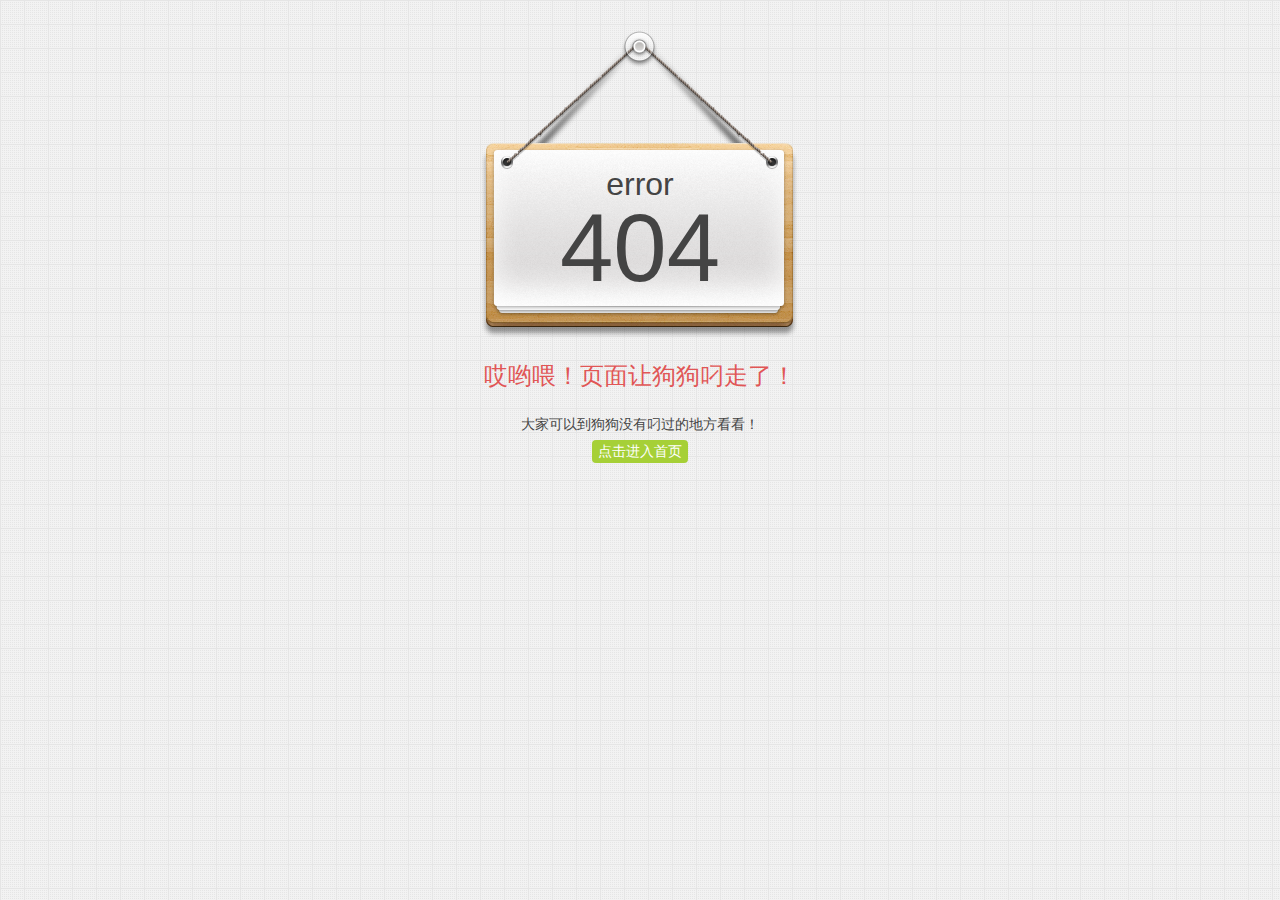
<file: OrderMangerSystem/404/index.html>
﻿<!DOCTYPE html PUBLIC "-//W3C//DTD XHTML 1.0 Transitional//EN" "http://www.w3.org/TR/xhtml1/DTD/xhtml1-transitional.dtd">
<html xmlns="http://www.w3.org/1999/xhtml">
<head>
<meta http-equiv="Content-Type" content="text/html; charset=utf-8" />

<!-- Viewport metatags -->
<meta name="HandheldFriendly" content="true" />
<meta name="MobileOptimized" content="320" />
<meta name="viewport" content="width=device-width, initial-scale=1.0, maximum-scale=1.0, user-scalable=no" />

<link rel="stylesheet" type="text/css" href="css/dandelion.css"  media="screen" />

<title>404错误页面</title>

</head>

<body>
    
	<!-- Main Wrapper. Set this to 'fixed' for fixed layout and 'fluid' for fluid layout' -->
	<div id="da-wrapper" class="fluid">
    
        <!-- Content -->
        <div id="da-content">
            
            <!-- Container -->
            <div class="da-container clearfix">
            
            	<div id="da-error-wrapper">
                	
                   	<div id="da-error-pin"></div>
                    <div id="da-error-code">
                    	error <span>404</span>                    </div>
                
                	<h1 class="da-error-heading">哎哟喂！页面让狗狗叼走了！</h1>
                    <p>大家可以到狗狗没有叼过的地方看看！ <a href="http://www.learning365.cn/">点击进入首页</a></p>
                </div>
            </div>
        </div>
    </div>
    
</body>
</html>
</file>
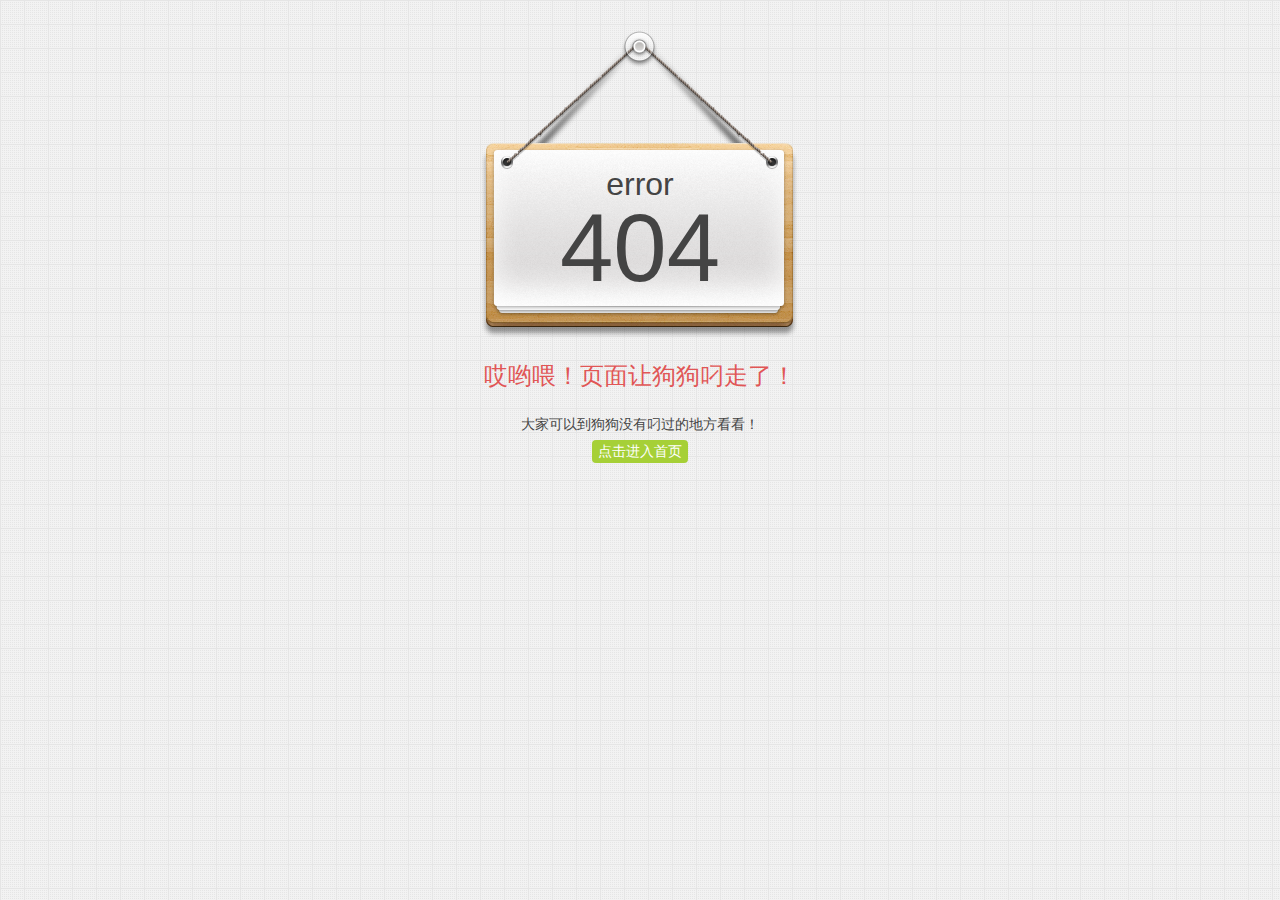
<file: StudentXinXi/404/index.html>
﻿<!DOCTYPE html PUBLIC "-//W3C//DTD XHTML 1.0 Transitional//EN" "http://www.w3.org/TR/xhtml1/DTD/xhtml1-transitional.dtd">
<html xmlns="http://www.w3.org/1999/xhtml">
<head>
<meta http-equiv="Content-Type" content="text/html; charset=utf-8" />

<!-- Viewport metatags -->
<meta name="HandheldFriendly" content="true" />
<meta name="MobileOptimized" content="320" />
<meta name="viewport" content="width=device-width, initial-scale=1.0, maximum-scale=1.0, user-scalable=no" />

<link rel="stylesheet" type="text/css" href="css/dandelion.css"  media="screen" />

<title>404错误页面</title>

</head>

<body>
    
	<!-- Main Wrapper. Set this to 'fixed' for fixed layout and 'fluid' for fluid layout' -->
	<div id="da-wrapper" class="fluid">
    
        <!-- Content -->
        <div id="da-content">
            
            <!-- Container -->
            <div class="da-container clearfix">
            
            	<div id="da-error-wrapper">
                	
                   	<div id="da-error-pin"></div>
                    <div id="da-error-code">
                    	error <span>404</span>                    </div>
                
                	<h1 class="da-error-heading">哎哟喂！页面让狗狗叼走了！</h1>
                    <p>大家可以到狗狗没有叼过的地方看看！ <a href="/login.aspx">点击进入首页</a></p>
                </div>
            </div>
        </div>
    </div>
    
</body>
</html>
</file>
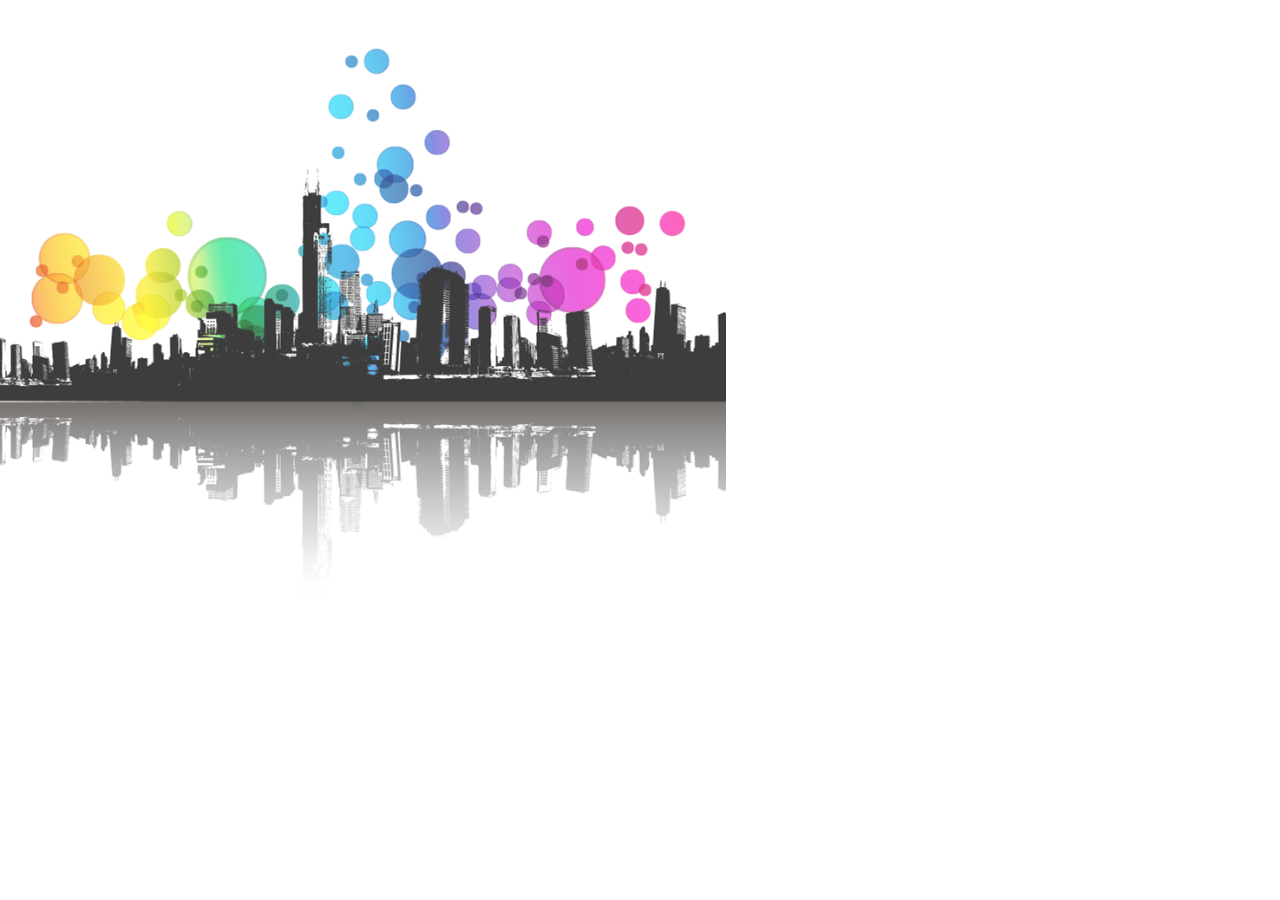
<file: OrderMangerSystem/main.html>
﻿<!DOCTYPE html PUBLIC "-//W3C//DTD XHTML 1.0 Transitional//EN" "http://www.w3.org/TR/xhtml1/DTD/xhtml1-transitional.dtd">
<html xmlns="http://www.w3.org/1999/xhtml">
<head>
<meta http-equiv="Content-Type" content="text/html; charset=utf-8" />
<title>首页</title>
<link rel="stylesheet" type="text/css" href="css/css.css" />
</head>

<body>
	<div id="pageAll">
		<div class="page">
			<!-- main页面样式 -->
			<div class="indexL">
				<img alt="" class="indexBn" src="img/indexBanner.png"  height="600px"/><br/>
			</div>
			<!-- main页面样式end -->
		</div>
	</div>
</body>
</html>
</file>
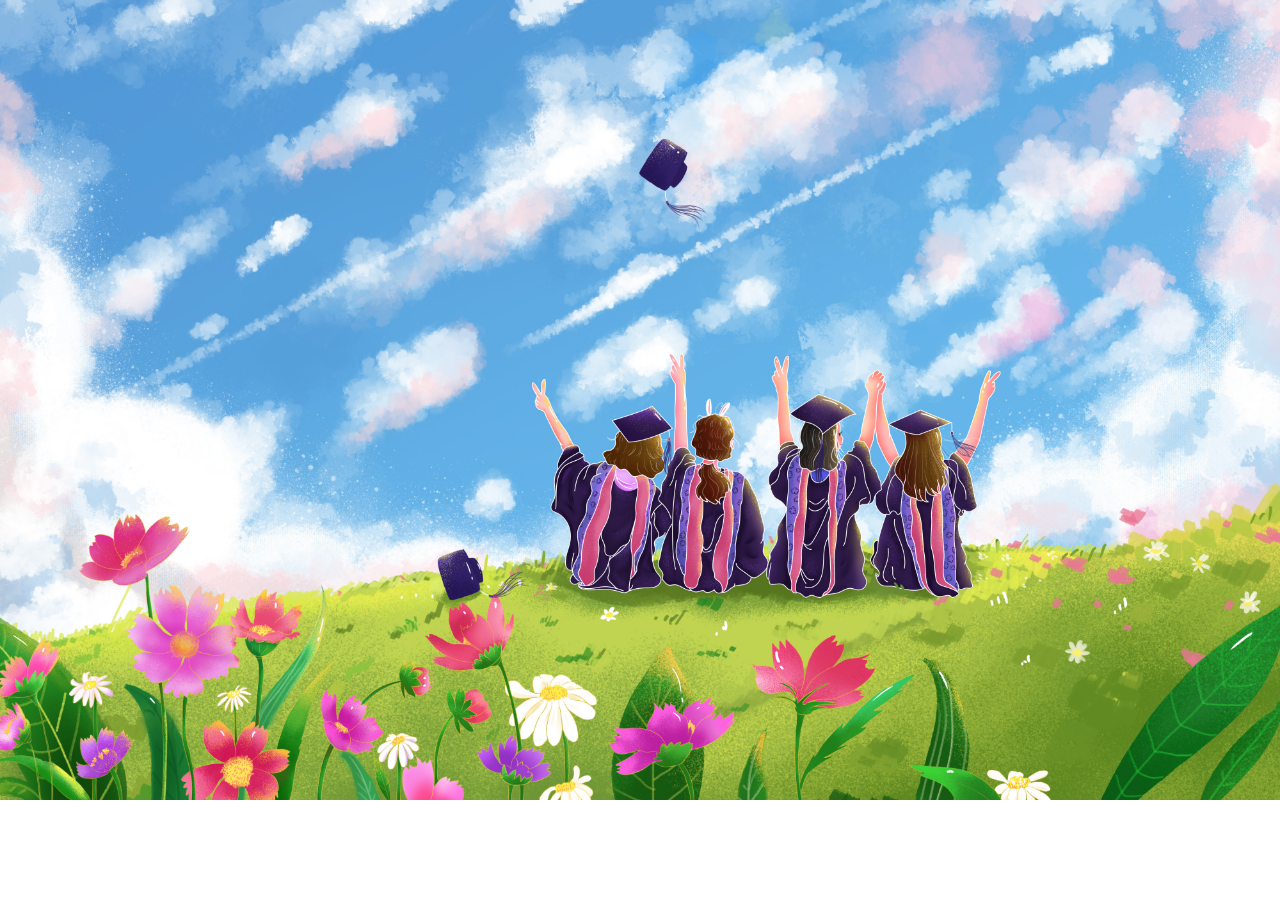
<file: StudentXinXi/main.html>
﻿<!DOCTYPE html PUBLIC "-//W3C//DTD XHTML 1.0 Transitional//EN" "http://www.w3.org/TR/xhtml1/DTD/xhtml1-transitional.dtd">
<html xmlns="http://www.w3.org/1999/xhtml">
<head>
<meta http-equiv="Content-Type" content="text/html; charset=utf-8" />
<title>首页</title>
<link rel="stylesheet" type="text/css" href="css/css.css" />
</head>

<body>
	<div id="pageAll">
		<div class="page">
			<!-- main页面样式 -->
			<div class="indexL">
				<img alt="" class="indexBn" src="img/6.jpg"  height="800px"/><br/>
			</div>
			<!-- main页面样式end -->
		</div>
	</div>
</body>
</html>
</file>
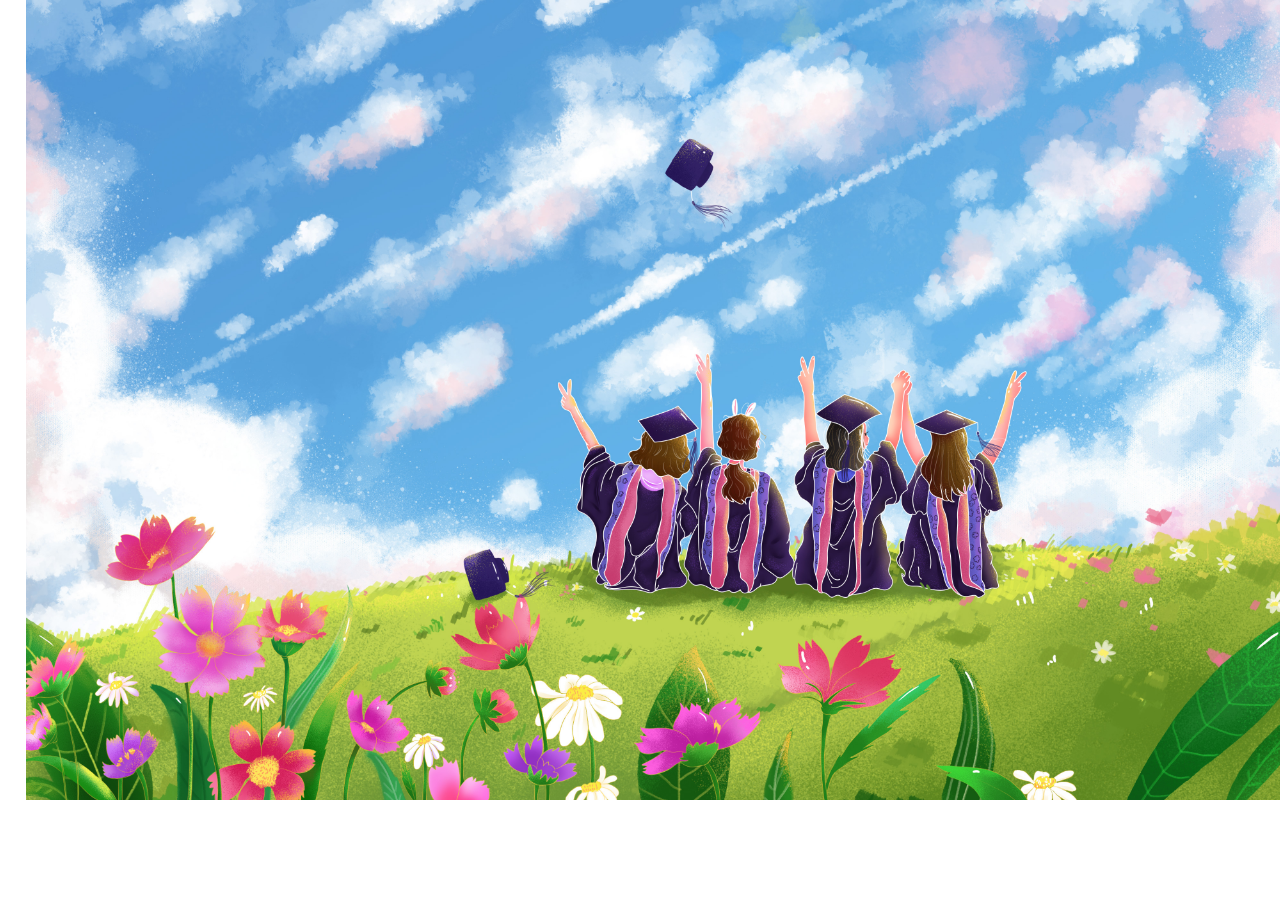
<file: StudentXinXi/StudentAdmin/main.html>
﻿<!DOCTYPE html PUBLIC "-//W3C//DTD XHTML 1.0 Transitional//EN" "http://www.w3.org/TR/xhtml1/DTD/xhtml1-transitional.dtd">
<html xmlns="http://www.w3.org/1999/xhtml">
<head>
<meta http-equiv="Content-Type" content="text/html; charset=utf-8" />
<title>首页</title>
<link rel="stylesheet" type="text/css" href="css/css.css" />
</head>

<body>
	<div id="pageAll">
		<div class="page">
			<!-- main页面样式 -->
			<div class="indexL">
                <img alt="" class="indexBn" src="img/6.jpg"  height="800px"/><br/>
			</div>
			<!-- main页面样式end -->
		</div>
	</div>
</body>
</html>
</file>
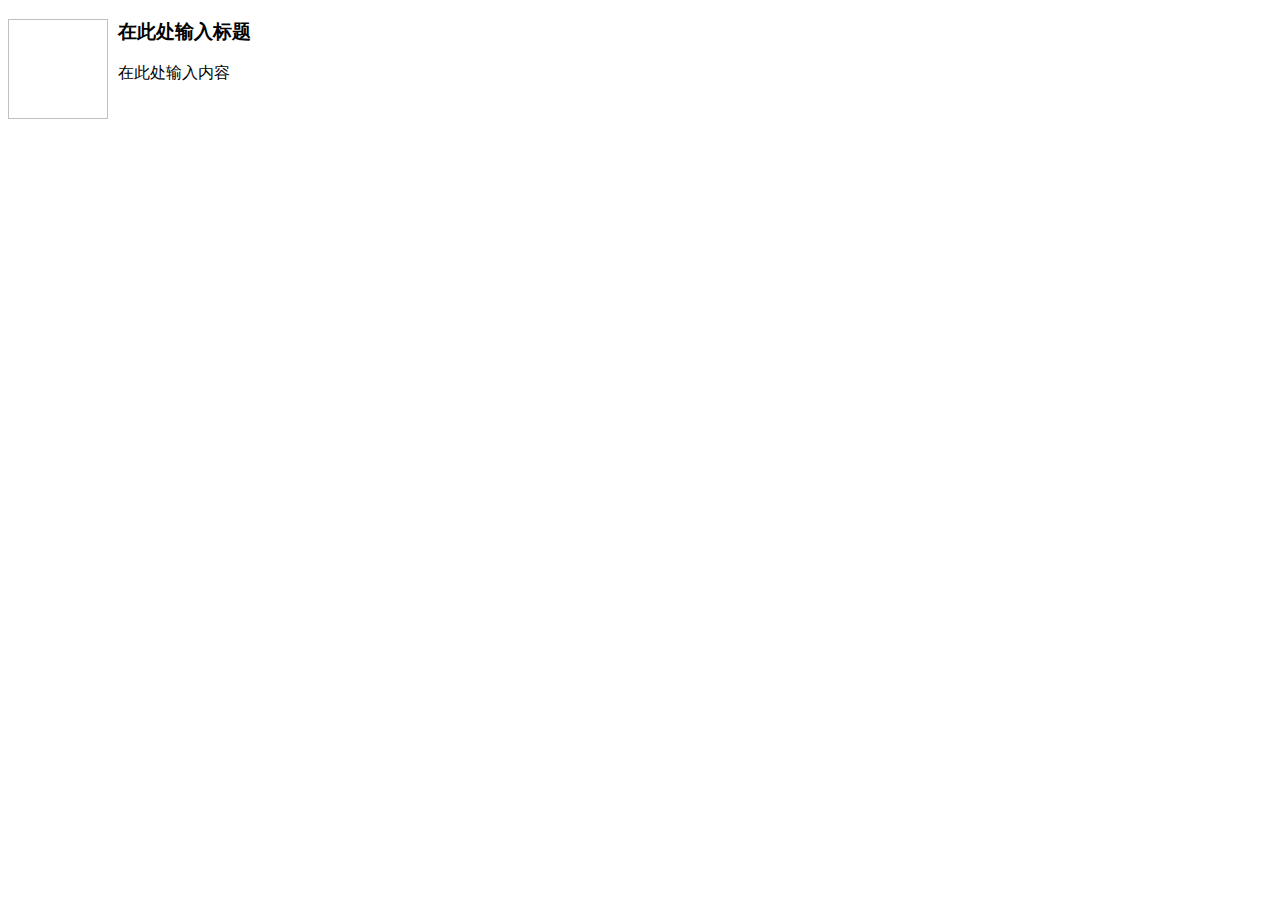
<file: OrderMangerSystem/StudentAdmin/kindeditor/plugins/template/html/1.html>
<!doctype html>
<html>
<head>
	<meta charset="utf-8" />
</head>
<body>
	<h3>
		<img align="left" height="100" style="margin-right: 10px" width="100" />在此处输入标题
	</h3>
	<p>
		在此处输入内容
	</p>
</body>
</html>
</file>
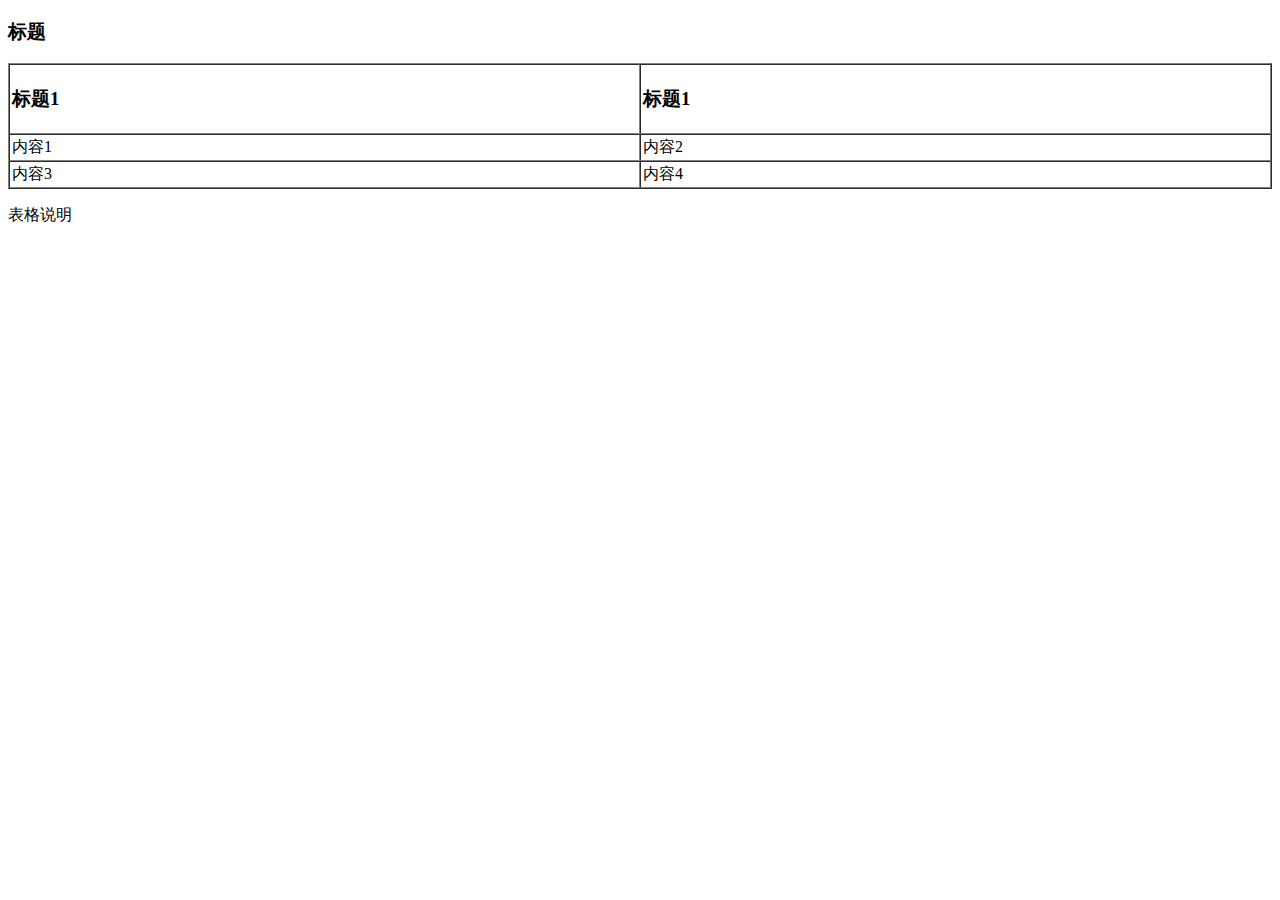
<file: OrderMangerSystem/StudentAdmin/kindeditor/plugins/template/html/2.html>
<!doctype html>
<html>
<head>
	<meta charset="utf-8" />
</head>
<body>
	<h3>
		标题
	</h3>
	<table style="width:100%;" cellpadding="2" cellspacing="0" border="1">
		<tbody>
			<tr>
				<td>
					<h3>标题1</h3>
				</td>
				<td>
					<h3>标题1</h3>
				</td>
			</tr>
			<tr>
				<td>
					内容1
				</td>
				<td>
					内容2
				</td>
			</tr>
			<tr>
				<td>
					内容3
				</td>
				<td>
					内容4
				</td>
			</tr>
		</tbody>
	</table>
	<p>
		表格说明
	</p>
</body>
</html>
</file>
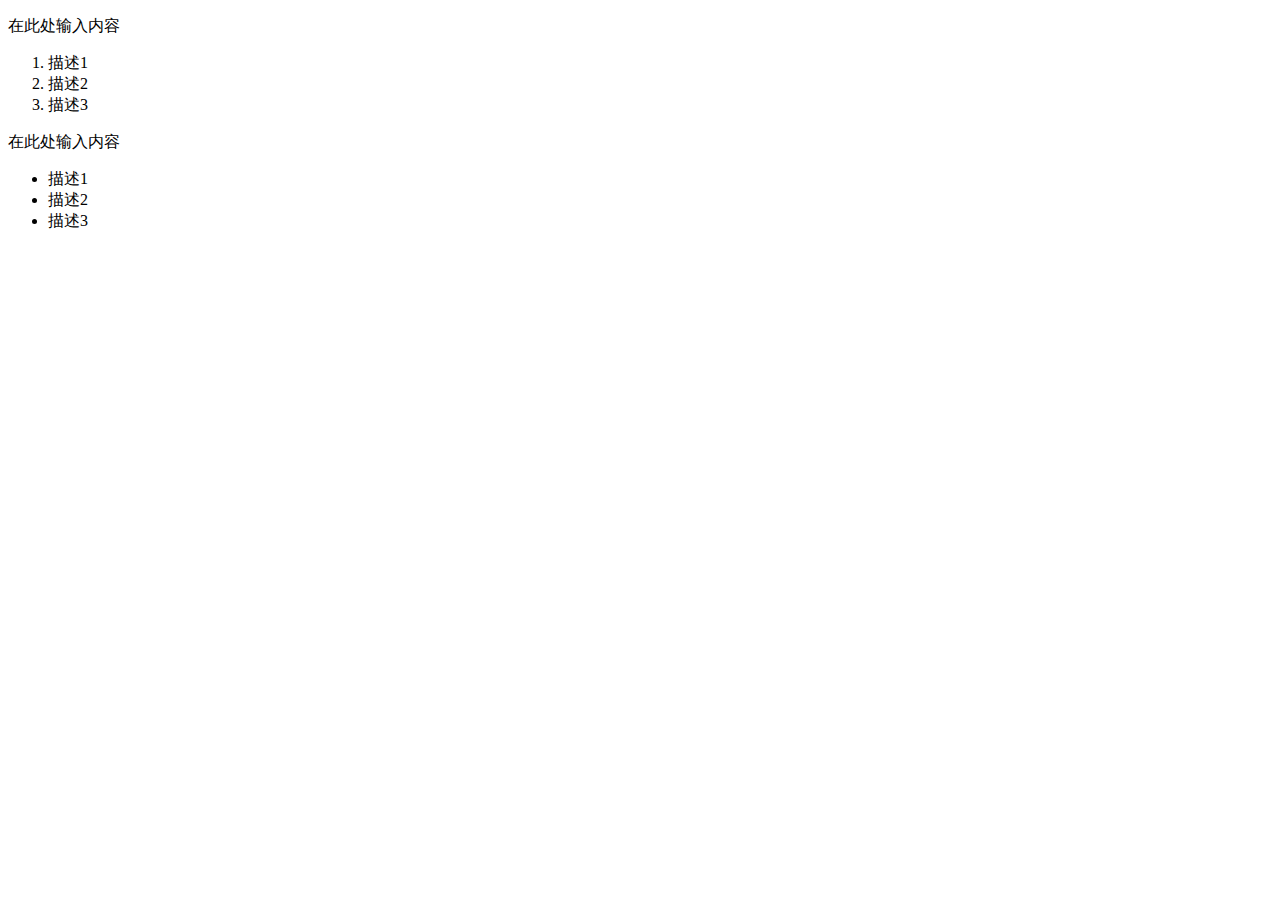
<file: OrderMangerSystem/StudentAdmin/kindeditor/plugins/template/html/3.html>
<!doctype html>
<html>
<head>
	<meta charset="utf-8" />
</head>
<body>
	<p>
		在此处输入内容
	</p>
	<ol>
		<li>
			描述1
		</li>
		<li>
			描述2
		</li>
		<li>
			描述3
		</li>
	</ol>
	<p>
		在此处输入内容
	</p>
	<ul>
		<li>
			描述1
		</li>
		<li>
			描述2
		</li>
		<li>
			描述3
		</li>
	</ul>
</body>
</html>
</file>
<file: OrderMangerSystem/404/css/dandelion.css>
/*
 * Dandelion Admin v1.0 - Obfuscated Main Stylesheet
 * This file has been obfuscated using this tool: http://refresh-sf.com/yui/
 * Buyers will get a full, commented CSS source code in their downloadable package.
 *
 * This file is part of Dandelion Admin, an Admin template build for sale at ThemeForest.
 *
 */
a,abbr,acronym,address,applet,article,aside,audio,b,big,blockquote,body,canvas,caption,center,cite,code,dd,del,details,dfn,dialog,div,dl,dt,em,embed,fieldset,figcaption,figure,font,footer,form,h1,h2,h3,h4,h5,h6,header,hgroup,hr,html,i,iframe,img,ins,kbd,label,legend,li,mark,menu,meter,nav,object,ol,output,p,pre,progress,q,rp,rt,ruby,s,samp,section,small,span,strike,strong,sub,summary,sup,table,tbody,td,tfoot,th,thead,time,tr,tt,u,ul,var,video,xmp{border:0;margin:0;padding:0;font-size:100%}html,body{height:100%}article,aside,details,figcaption,figure,footer,header,hgroup,menu,nav,section{display:block}b,strong{font-weight:bold}img{color:transparent;font-size:0;vertical-align:middle;-ms-interpolation-mode:bicubic}li{display:list-item}table{border-collapse:collapse;border-spacing:0}th,td,caption{font-weight:normal;vertical-align:top;text-align:left}q{quotes:none}q:before,q:after{content:'';content:none}sub,sup,small{font-size:75%}sub,sup{line-height:0;position:relative;vertical-align:baseline}sub{bottom:-0.25em}sup{top:-0.5em}svg{overflow:hidden}
body{background-image:url("../images/blueprint.png")}div#da-header #da-header-top{background-image:url("../images/carbon.png")}
::-moz-focus-inner{border:0;padding:0;margin:0}.da-button{display:inline-block;border:0;outline:0;font:12px/17px 'Helvetica Neue',Arial,Helvetica,sans-serif;padding:4px 12px;margin:0;width:auto;cursor:pointer;text-decoration:none;zoom:1;overflow:hidden;*overflow:visible;color:#fff;border:1px solid;text-shadow:1px 1px rgba(0,0,0,0.35);-webkit-border-radius:2px;-o-border-radius:2px;-moz-border-radius:2px;border-radius:2px;-webkit-appearance:none;-webkit-box-shadow:0 1px 1px rgba(0,0,0,0.15),inset 0 1px 1px rgba(255,255,255,0.35);-o-box-shadow:0 1px 1px rgba(0,0,0,0.15),inset 0 1px 1px rgba(255,255,255,0.35);-moz-box-shadow:0 1px 1px rgba(0,0,0,0.15),inset 0 1px 1px rgba(255,255,255,0.35);box-shadow:0 1px 1px rgba(0,0,0,0.15),inset 0 1px 1px rgba(255,255,255,0.35);-webkit-tap-highlight-color:rgba(0,0,0,0)}.da-button.left{float:left}.da-button.small{padding:2px 8px}.da-button.large{padding:6px 16px}.da-button:active{background-image:none!important;-webkit-box-shadow:inset 0 1px 2px rgba(0,0,0,0.1),0 1px 0 rgba(255,255,255,1);-moz-box-shadow:inset 0 1px 2px rgba(0,0,0,0.1),0 1px 0 rgba(255,255,255,1);-o-box-shadow:inset 0 1px 2px rgba(0,0,0,0.1),0 1px 0 rgba(255,255,255,1);box-shadow:inset 0 1px 2px rgba(0,0,0,0.1),0 1px 0 rgba(255,255,255,1)}.da-button:disabled{background-image:none;-webkit-box-shadow:none;-o-box-shadow:none;-moz-box-shadow:none;box-shadow:none;color:#dadada;background-color:#f8f8f8;border-color:#ddd;cursor:default}.da-button img{margin:0 2px;max-width:16px;max-height:16px}.da-button.blue{background-color:#61a4e4;background-image:linear-gradient(bottom,#61a4e4 0,#78b4ec 100%);background-image:-o-linear-gradient(bottom,#61a4e4 0,#78b4ec 100%);background-image:-moz-linear-gradient(bottom,#61a4e4 0,#78b4ec 100%);background-image:-webkit-linear-gradient(bottom,#61a4e4 0,#78b4ec 100%);background-image:-ms-linear-gradient(bottom,#61a4e4 0,#78b4ec 100%);background-image:-webkit-gradient(linear,left bottom,left top,color-stop(0,#61a4e4),color-stop(1,#78b4ec));border-color:#21629c}.da-button,.da-button.green{background-color:#a7d037;background-image:linear-gradient(bottom,#a7d037 0,#c8e342 100%);background-image:-o-linear-gradient(bottom,#a7d037 0,#c8e342 100%);background-image:-moz-linear-gradient(bottom,#a7d037 0,#c8e342 100%);background-image:-webkit-linear-gradient(bottom,#a7d037 0,#c8e342 100%);background-image:-ms-linear-gradient(bottom,#a7d037 0,#c8e342 100%);background-image:-webkit-gradient(linear,left bottom,left top,color-stop(0,#a7d037),color-stop(1,#c8e342));border-color:#779625}.da-button.red{background-color:#e15656;background-image:linear-gradient(bottom,#e15656 0,#f77272 100%);background-image:-o-linear-gradient(bottom,#e15656 0,#f77272 100%);background-image:-moz-linear-gradient(bottom,#e15656 0,#f77272 100%);background-image:-webkit-linear-gradient(bottom,#e15656 0,#f77272 100%);background-image:-ms-linear-gradient(bottom,#e15656 0,#f77272 100%);background-image:-webkit-gradient(linear,left bottom,left top,color-stop(0,#e15656),color-stop(1,#f77272));border-color:#bb2929}.da-button.pink{background-color:#ea799b;background-image:linear-gradient(bottom,#ea799b 0,#eea3bc 100%);background-image:-o-linear-gradient(bottom,#ea799b 0,#eea3bc 100%);background-image:-moz-linear-gradient(bottom,#ea799b 0,#eea3bc 100%);background-image:-webkit-linear-gradient(bottom,#ea799b 0,#eea3bc 100%);background-image:-ms-linear-gradient(bottom,#ea799b 0,#eea3bc 100%);background-image:-webkit-gradient(linear,left bottom,left top,color-stop(0,#ea799b),color-stop(1,#eea3bc));border-color:#b04264}.da-button.gray{background-color:#e3e3e3;background-image:linear-gradient(bottom,#e3e3e3 0,#f9f9f9 100%);background-image:-o-linear-gradient(bottom,#e3e3e3 0,#f9f9f9 100%);background-image:-moz-linear-gradient(bottom,#e3e3e3 0,#f9f9f9 100%);background-image:-webkit-linear-gradient(bottom,#e3e3e3 0,#f9f9f9 100%);background-image:-ms-linear-gradient(bottom,#e3e3e3 0,#f9f9f9 100%);background-image:-webkit-gradient(linear,left bottom,left top,color-stop(0,#e3e3e3),color-stop(1,#f9f9f9));color:#666;text-shadow:1px 1px rgba(0,0,0,0.1);border-color:#9e9e9e}.da-button.orange{background-color:#fab341;background-image:linear-gradient(bottom,#fab341 0,#ffcb72 100%);background-image:-o-linear-gradient(bottom,#fab341 0,#ffcb72 100%);background-image:-moz-linear-gradient(bottom,#fab341 0,#ffcb72 100%);background-image:-webkit-linear-gradient(bottom,#fab341 0,#ffcb72 100%);background-image:-ms-linear-gradient(bottom,#fab341 0,#ffcb72 100%);background-image:-webkit-gradient(linear,left bottom,left top,color-stop(0,#fab341),color-stop(1,#ffcb72));border-color:#cc731e}.da-highlight{color:#d44d24}::-webkit-input-placeholder{color:#999}:-moz-placeholder{color:#999}.placeholder{color:#999}a{color:#73991f;text-decoration:none;outline:0}a:hover{text-decoration:underline}::-moz-selection{color:#fff;background:#a9ca60}::selection{color:#fff;background:#a9ca60}body{background-color:#f2f2f2;color:#444;font:12px/1.5 'Helvetica Neue',Arial,Helvetica,sans-serif}div#da-wrapper{height:auto;min-height:100%;position:relative;min-width:320px}div#da-wrapper,div#da-wrapper.fluid{width:100%}div#da-wrapper .da-container,div#da-wrapper.fluid .da-container{width:96%;margin:auto}div#da-wrapper.fixed{min-width:960px}div#da-wrapper.fixed .da-container{width:960px}div#da-header{z-index:200;position:relative}div#da-header #da-header-top{position:relative}div#da-header #da-header-top #da-logo-wrap{float:left}div#da-header #da-header-top #da-logo{width:230px;height:55px;display:table-cell;vertical-align:middle}div#da-header #da-header-top #da-logo-img img{max-width:230px;max-height:55px}div#da-header #da-header-top #da-header-toolbar{float:right;border-left:1px solid #161616;border-left:1px solid rgba(0,0,0,0.6)}div#da-header #da-header-top #da-header-toolbar #da-user-profile,div#da-header #da-header-top #da-header-toolbar #da-header-button-container{float:left;position:relative}div#da-header #da-header-top #da-header-toolbar #da-user-profile{border-left:1px solid #535353;border-left:1px solid rgba(255,255,255,0.2);border-right:1px solid #161616;border-right:1px solid rgba(0,0,0,0.6);padding:0 12px;cursor:pointer;background:url("../images/user-drop-arrow.png") no-repeat right center;padding-right:24px}div#da-header #da-header-top #da-header-toolbar #da-user-profile #da-user-avatar,div#da-header #da-header-top #da-header-toolbar #da-user-profile #da-user-info{float:left}div#da-header #da-header-top #da-header-toolbar #da-user-profile #da-user-avatar{height:32px;padding:12px 0;margin-right:12px}div#da-header #da-header-top #da-header-toolbar #da-user-profile #da-user-avatar img{max-width:32px;max-height:32px}div#da-header #da-header-top #da-header-toolbar #da-user-profile #da-user-info{font-size:12px;color:#fff;line-height:1;padding:13px 0;font-weight:bold;position:relative}div#da-header #da-header-top #da-header-toolbar #da-user-profile #da-user-info .da-user-title{color:#eaeaea;font-size:11px;margin-top:6px;font-weight:normal;display:block}div#da-header #da-header-top #da-header-toolbar #da-header-button-container{border-left:1px solid #535353;border-left:1px solid rgba(255,255,255,0.2);padding:10px 0 10px 7px}div#da-header #da-header-top #da-header-toolbar #da-header-button-container ul{margin-bottom:0}div#da-header #da-header-top #da-header-toolbar #da-header-button-container ul li{margin-left:0;list-style:none}div#da-header #da-header-top #da-header-toolbar #da-header-button-container ul li.da-header-button{float:left;display:block;width:36px;height:36px;margin-left:4px;position:relative;background:url("../images/toolbar-button.png") no-repeat center top}div#da-header #da-header-top #da-header-toolbar #da-header-button-container ul li.da-header-button.active{background-position:center bottom}div#da-header #da-header-top #da-header-toolbar #da-header-button-container ul li.da-header-button.active>a{margin-top:1px}div#da-header #da-header-top #da-header-toolbar #da-header-button-container ul li.da-header-button>a{text-decoration:none;text-indent:-99999px;display:block;margin:auto;cursor:pointer;width:36px;height:36px;outline:0;background-position:center center;background-repeat:no-repeat}div#da-header #da-header-top #da-header-toolbar #da-header-button-container ul li.notif.da-header-button>a{background-image:url("../images/icons/white/16/alert_2.png")}div#da-header #da-header-top #da-header-toolbar #da-header-button-container ul li.message.da-header-button>a{background-image:url("../images/icons/white/16/message_small.png")}div#da-header #da-header-top #da-header-toolbar #da-header-button-container ul li.logout.da-header-button>a{background-image:url("../images/icons/white/16/off_small.png")}div#da-header #da-header-top #da-header-toolbar #da-header-button-container ul li.da-header-button span.da-button-count{position:absolute;color:#fff;left:100%;margin-left:-12px;top:-4px;font-size:10px;display:block;padding:4px;line-height:1;z-index:250;min-width:10px;text-align:center;background:#e15656;border:1px solid #900;-webkit-box-shadow:inset 0 1px 0 rgba(255,255,255,0.25);-moz-box-shadow:inset 0 1px 0 rgba(255,255,255,0.25);-o-box-shadow:inset 0 1px 0 rgba(255,255,255,0.25);box-shadow:inset 0 1px 0 rgba(255,255,255,0.25);-webkit-border-radius:9px;-o-border-radius:9px;-moz-border-radius:9px;border-radius:9px}div#da-header #da-header-top #da-header-toolbar #da-header-button-container ul li.da-header-button.active span.da-button-count{top:-3px}div#da-header #da-header-top #da-header-toolbar #da-header-button-container ul li.da-header-button .da-header-dropdown{margin-top:11px}div#da-header #da-header-top #da-header-toolbar ul.da-header-dropdown{position:absolute;top:100%;right:0;display:none;padding:4px 0;margin:2px 0 0;background-color:#fff;border:1px solid #c5c5c5;border:1px solid rgba(100,100,100,0.4);-webkit-border-radius:3px;-moz-border-radius:3px;-o-border-radius:3px;border-radius:3px;-webkit-box-shadow:0 5px 10px rgba(0,0,0,0.25);-moz-box-shadow:0 5px 10px rgba(0,0,0,0.25);-o-box-shadow:0 5px 10px rgba(0,0,0,0.25);box-shadow:0 5px 10px rgba(0,0,0,0.25)}div#da-header #da-header-top #da-header-toolbar ul.da-header-dropdown li{margin:0;list-style:none}div#da-header #da-header-top #da-header-toolbar ul.da-header-dropdown li.da-dropdown-caret{position:absolute;top:-8px;width:20px;height:8px;overflow:hidden}div#da-header #da-header-top #da-header-toolbar #da-user-profile ul.da-header-dropdown li.da-dropdown-caret{right:30px}div#da-header #da-header-top #da-header-toolbar .da-header-button ul.da-header-dropdown li.da-dropdown-caret{right:8px}div#da-header #da-header-top #da-header-toolbar ul.da-header-dropdown li.da-dropdown-caret .caret-outer,div#da-header #da-header-top #da-header-toolbar ul.da-header-dropdown li.da-dropdown-caret .caret-inner{padding:0;margin:0;position:absolute;top:0;left:0;display:block}div#da-header #da-header-top #da-header-toolbar ul.da-header-dropdown li.da-dropdown-caret .caret-outer{border-left:11px solid transparent;border-right:11px solid transparent;border-bottom:11px solid #aaa;border-bottom-color:rgba(0,0,0,0.2)}div#da-header #da-header-top #da-header-toolbar ul.da-header-dropdown li.da-dropdown-caret .caret-inner{top:1px;left:1px;border-left:10px solid transparent;border-right:10px solid transparent;border-bottom:10px solid white}div#da-header #da-header-top #da-header-toolbar ul.da-header-dropdown li.da-dropdown-divider{line-height:1;padding-top:1px;margin:5px 1px 6px;border-bottom:1px solid #DDD}div#da-header #da-header-top #da-header-toolbar ul.da-header-dropdown li a,div#da-header #da-header-top #da-header-toolbar ul.da-header-dropdown li span{position:relative;display:block;float:none;clear:both;text-decoration:none;padding:3px 22px;font-size:12px;font-weight:normal;line-height:18px;color:#444;white-space:nowrap;overflow:hidden;text-overflow:ellipsis}div#da-header #da-header-top #da-header-toolbar ul.da-header-dropdown li a:hover{background-color:#a9ca60;color:#fff}div#da-header #da-header-top #da-header-toolbar ul.da-header-dropdown li ul.da-dropdown-sub{width:200px}div#da-header #da-header-top #da-header-toolbar ul.da-header-dropdown li .da-dropdown-sub-title{font-size:12px;font-weight:bold;padding:9px 22px;background-color:#eee;border-top:1px solid #cacaca;border-bottom:1px solid #cacaca}div#da-header #da-header-top #da-header-toolbar ul.da-header-dropdown li .da-dropdown-sub-footer{padding:5px 22px;cursor:pointer;background-color:#eee;border-bottom:1px solid #cacaca}div#da-header #da-header-top #da-header-toolbar ul.da-header-dropdown li .da-dropdown-sub-footer:hover{background-color:#e0e0e0;color:#444}div#da-header #da-header-top #da-header-toolbar ul.da-header-dropdown ul.da-dropdown-sub li{border-bottom:1px solid #cacaca;overflow:hidden}div#da-header #da-header-top #da-header-toolbar ul.da-header-dropdown ul.da-dropdown-sub li>a,div#da-header #da-header-top #da-header-toolbar ul.da-header-dropdown ul.da-dropdown-sub li>span{padding:6px 22px}div#da-header #da-header-top #da-header-toolbar .message ul.da-header-dropdown ul.da-dropdown-sub li>a,div#da-header #da-header-top #da-header-toolbar .message ul.da-header-dropdown ul.da-dropdown-sub li>span{background:url("../images/icons/color/email.png") no-repeat 12px center;padding-left:40px}div#da-header #da-header-top #da-header-toolbar .message ul.da-header-dropdown ul.da-dropdown-sub li.read>a,div#da-header #da-header-top #da-header-toolbar .message ul.da-header-dropdown ul.da-dropdown-sub li.read>span{background-image:url("../images/icons/color/email_open.png")}div#da-header #da-header-top #da-header-toolbar ul.da-header-dropdown ul.da-dropdown-sub li.unread a,div#da-header #da-header-top #da-header-toolbar ul.da-header-dropdown ul.da-dropdown-sub li.unread span,div#da-header #da-header-top #da-header-toolbar ul.da-header-dropdown ul.da-dropdown-sub li a:hover,div#da-header #da-header-top #da-header-toolbar ul.da-header-dropdown ul.da-dropdown-sub li span:hover{background-color:#f8f8f8}div#da-header #da-header-top #da-header-toolbar ul.da-header-dropdown ul.da-dropdown-sub li span{padding:0}div#da-header #da-header-top #da-header-toolbar ul.da-header-dropdown ul.da-dropdown-sub li span.time{font-size:10px;color:#666}div#da-header #da-header-bottom{background:url("../images/header-bottom.png") repeat-x left top}div#da-header #da-header-bottom #da-search{float:left;width:180px;padding:9px 0;position:relative}div#da-header #da-header-bottom #da-search input[type="text"]{width:100%;background:#f0f0f0 url("../images/search-icon.png") no-repeat right center;border:1px solid #cecece;margin:0;outline:0;padding:4px 12px;padding-right:24px;-webkit-border-radius:6px;-moz-border-radius:6px;-o-border-radius:6px;border-radius:6px;-webkit-box-shadow:inset 0 1px 2px rgba(0,0,0,.1);-moz-box-shadow:inset 0 1px 2px rgba(0,0,0,.1);-o-box-shadow:inset 0 1px 2px rgba(0,0,0,.1);box-shadow:inset 0 1px 2px rgba(0,0,0,.1);-webkit-transition:all .2s ease-in-out;-moz-transition:all .2s ease-in-out;-o-transition:all .2s ease-in-out;transition:all .2s ease-in-out;-webkit-box-sizing:border-box;-o-box-sizing:border-box;-moz-box-sizing:border-box;box-sizing:border-box}div#da-header #da-header-bottom #da-search input[type="text"]:focus{background-color:#fff}div#da-header #da-header-bottom #da-breadcrumb{margin-left:230px}div#da-header #da-header-bottom #da-breadcrumb ul,div#da-header #da-header-bottom #da-breadcrumb ul li{margin:0;list-style:none}div#da-header #da-header-bottom #da-breadcrumb ul li{display:inline-block;line-height:1;padding:15px 0;margin-right:24px}div#da-header #da-header-bottom #da-breadcrumb ul li img{max-width:16px;max-height:16px;margin-right:10px;float:left}div#da-header #da-header-bottom #da-breadcrumb ul li a,div#da-header #da-header-bottom #da-breadcrumb ul li span{text-decoration:none;color:#444;line-height:16px}div#da-header #da-header-bottom #da-breadcrumb ul li span{cursor:default}div#da-header #da-header-bottom #da-breadcrumb ul li.active{border-top:5px solid #a9ca60;padding-top:10px;padding-bottom:22px;background:url("../images/breadcrumb-arrow.png") no-repeat center bottom}div#da-content{clear:both;padding-bottom:58px}div#da-wrapper #da-sidebar-separator,div#da-wrapper.fluid #da-sidebar-separator{position:absolute;left:180px;width:50px;margin-left:2%;top:0;bottom:0;background:url("../images/container-separator.png") repeat-y center top}div#da-wrapper.fixed #da-sidebar-separator{left:50%;margin-left:-300px}div#da-content #da-sidebar{position:relative;float:left;z-index:150}div#da-content #da-sidebar .da-button-container{padding:2px;margin-bottom:6px;border:1px solid #cacaca;-webkit-border-radius:4px;-o-border-radius:4px;-moz-border-radius:4px;border-radius:4px;-webkit-box-shadow:inset 0 1px 0 rgba(255,255,255,1);-o-box-shadow:inset 0 1px 0 rgba(255,255,255,1);-moz-box-shadow:inset 0 1px 0 rgba(255,255,255,1);box-shadow:inset 0 1px 0 rgba(255,255,255,1);background-color:#fff;background-image:linear-gradient(bottom,#fff 0,#f1f1f1 100%);background-image:-o-linear-gradient(bottom,#fff 0,#f1f1f1 100%);background-image:-moz-linear-gradient(bottom,#fff 0,#f1f1f1 100%);background-image:-webkit-linear-gradient(bottom,#fff 0,#f1f1f1 100%);background-image:-ms-linear-gradient(bottom,#fff 0,#f1f1f1 100%);background-image:-webkit-gradient(linear,left bottom,left top,color-stop(0,#fff),color-stop(1,#f1f1f1))}div#da-content #da-sidebar #da-main-nav.da-button-container{width:174px}div#da-content #da-main-nav ul,div#da-content #da-main-nav ul li{margin:0;list-style:none}div#da-content #da-main-nav ul{border:1px solid #cacaca;background:#fff;-webkit-border-radius:4px;-o-border-radius:4px;-moz-border-radius:4px;border-radius:4px}div#da-content #da-main-nav ul li{display:block;border-top:1px solid #fff;border-bottom:1px solid #cacaca;background-color:#fdfdfd;-webkit-box-shadow:inset 0 0 2px rgba(255,255,255,1);-o-box-shadow:inset 0 0 2px rgba(255,255,255,1);-moz-box-shadow:inset 0 0 2px rgba(255,255,255,1);box-shadow:inset 0 0 2px rgba(255,255,255,1)}div#da-content #da-main-nav ul li:first-child{border-top:0;-webkit-border-radius:4px 4px 0 0;-o-border-radius:4px 4px 0 0;-moz-border-radius:4px 4px 0 0;border-radius:4px 4px 0 0}div#da-content #da-main-nav ul li:last-child{border-bottom:0;-webkit-border-radius:0 0 4px 4px;-o-border-radius:0 0 4px 4px;-moz-border-radius:0 0 4px 4px;border-radius:0 0 4px 4px}div#da-content #da-main-nav ul li a,div#da-content #da-main-nav ul li span{display:block;color:#444;cursor:pointer;text-decoration:none;padding:18px 32px 18px 48px;outline:0;position:relative;background:url("../images/menu-bulb-off.png") right center no-repeat}div#da-content #da-main-nav ul li.active a,div#da-content #da-main-nav ul li.active span{background-image:url("../images/menu-bulb-on.png")}div#da-content #da-main-nav ul li span.da-nav-count{display:block;position:absolute;left:0;top:-1px;background:0;margin:0;font-size:10px;line-height:1;z-index:100;text-align:center;background:#f0f0f0;border:1px solid #bbb;min-width:10px;padding:2px 4px;border-left:0;border-top:0;-webkit-box-shadow:inset 0 0 6px rgba(0,0,0,0.25);-moz-box-shadow:inset 0 0 6px rgba(0,0,0,0.25);-o-box-shadow:inset 0 0 6px rgba(0,0,0,0.25);box-shadow:inset 0 0 6px rgba(0,0,0,0.25);-webkit-border-radius:0 0 2px 0;-moz-border-radius:0 0 2px 0;-o-border-radius:0 0 2px 0;border-radius:0 0 2px 0}div#da-content #da-main-nav ul li span.da-nav-icon{padding:0;margin:0;width:32px;height:32px;background:none!important;position:absolute;left:8px;top:50%;margin-top:-16px}div#da-content #da-main-nav ul li span.da-nav-icon img{max-width:24px;max-height:24px;position:absolute;left:50%;top:50%;margin-left:-12px;margin-top:-12px}div#da-content #da-main-nav ul li ul{border:0;background:#e9e9e9 url("../images/submenu-shadow.png") repeat-x left top;-webkit-border-radius:0;-o-border-radius:0;-moz-border-radius:0;border-radius:0}div#da-content #da-main-nav ul li ul.closed{display:none}div#da-content #da-main-nav ul li ul li{border:0;background:0;font-size:12px;-webkit-box-shadow:none;-o-box-shadow:none;-moz-box-shadow:none;box-shadow:none}div#da-content #da-main-nav ul li ul li:hover{background:url("../images/menu-hover.png")}div#da-content #da-main-nav ul li ul li a,div#da-content #da-main-nav ul li ul li span{padding:6px 0;padding-left:48px;background:none!important}div#da-content #da-content-wrap{margin-left:230px;padding-bottom:20px;margin-top:20px}div#da-content #da-content-wrap #da-content-area{float:left;width:100%;display:block}div#da-footer{background:#fff;border-top:1px solid #d0d0d0;padding:20px 0;text-align:center;position:absolute;bottom:0;width:100%}div#da-footer p{margin:0}@media only screen and (max-width:1023px){div#da-wrapper.fixed{min-width:0}div#da-wrapper.fixed .da-container{width:96%}}@media only screen and (min-width:481px) and (max-width:1023px){div#da-header #da-header-bottom #da-search{width:115px}div#da-header #da-header-bottom #da-breadcrumb{margin-left:165px}div#da-content #da-sidebar-separator{left:115px!important}div#da-wrapper.fixed #da-sidebar-separator{margin-left:2%}div#da-content #da-sidebar #da-main-nav.da-button-container{width:109px}div#da-content #da-main-nav ul li span.da-nav-icon{position:relative;width:auto;height:auto;left:auto;top:auto;text-align:center;margin:0 0 4px 0}div#da-content #da-main-nav ul li span.da-nav-icon img{max-width:none;max-height:none;position:relative;left:auto;top:auto;margin-left:0;margin-top:0}div#da-content #da-main-nav ul li a,div#da-content #da-main-nav ul li span{padding:16px;text-align:center;background-position:right top}div#da-content #da-main-nav ul li ul li a,div#da-content #da-main-nav ul li ul li span{padding:6px 0;text-align:center}div#da-content #da-content-wrap{margin-left:165px}}@media only screen and (max-width:768px){div#da-header #da-header-top da-header-toolbar #da-user-profile #da-user-avatar{margin:0}div#da-header #da-header-top #da-header-toolbar #da-user-profile #da-user-info{display:none}}@media only screen and (max-width:480px){div#da-wrapper .da-container{width:100%!important}div#da-header #da-header-bottom{height:auto}div#da-header #da-header-top #da-logo-wrap{float:none;position:absolute;width:100%;height:55px;border-bottom:1px solid #161616}div#da-header #da-header-top #da-logo{position:absolute;left:50%;text-align:center;margin-left:-115px}div#da-header #da-header-top #da-header-toolbar{border:0;width:100%;margin-top:56px;border-top:1px solid #535353}div#da-header #da-header-top #da-header-toolbar #da-user-profile{border:0;float:left}div#da-header #da-header-top #da-header-toolbar #da-header-button-container{padding:10px 7px;border:0;float:right}div#da-header #da-header-top #da-header-toolbar #da-user-profile ul.da-header-dropdown{right:auto;left:0}div#da-header #da-header-top #da-header-toolbar #da-user-profile ul.da-header-dropdown li.da-dropdown-caret{right:auto;left:16px}div#da-header #da-header-bottom #da-search{display:none}div#da-header #da-header-bottom #da-breadcrumb{display:none}div#da-content #da-sidebar-separator{display:none}div#da-content #da-sidebar{display:block;height:55px;width:100%;cursor:pointer;float:none;background:url("../images/icons/black/16/list.png") center 14px no-repeat,url("../images/header-bottom.png") repeat-x left top}div#da-content #da-sidebar #da-main-nav.da-button-container{width:100%;padding:0;background:0;border:0}div#da-content #da-sidebar #da-main-nav ul{border:0}div#da-content #da-sidebar #da-main-nav ul,div#da-content #da-sidebar #da-main-nav ul li{-webkit-border-radius:0;-moz-border-radius:0;-o-border-radius:0;border-radius:0}div#da-content #da-main-nav>ul>li:last-child{border-bottom:1px solid #cacaca}div#da-content #da-main-nav{position:absolute;display:none;top:41px}div#da-content #da-main-nav.open{display:block}div#da-content{margin-top:auto}div#da-content #da-content-wrap{margin:0 2%}#da-customizer{display:none}}#da-customizer{z-index:300;position:fixed;top:0;left:50%;margin-left:-91px}#da-customizer #da-customizer-content{background:#fff;padding:8px 16px;width:150px;height:0;padding-top:0;overflow:hidden;border-color:#999;border-color:rgba(0,0,0,.2);border-style:solid;border-width:1px;border-top-width:0;-webkit-border-radius:0 0 4px 4px;-moz-border-radius:0 0 4px 4px;-o-border-radius:0 0 4px 4px;border-radius:0 0 4px 4px;-webkit-box-shadow:0 5px 10px rgba(0,0,0,.2);-moz-box-shadow:0 5px 10px rgba(0,0,0,.2);-o-box-shadow:0 5px 10px rgba(0,0,0,.2);box-shadow:0 5px 10px rgba(0,0,0,.2)}#da-customizer #da-customizer-content ul,#da-customizer #da-customizer-content ul li{margin:0;list-style:none}#da-customizer #da-customizer-content ul{margin-bottom:5px}#da-customizer #da-customizer-content ul li{padding:4px}#da-customizer #da-customizer-content ul li span.da-customizer-title{display:block;margin-bottom:4px}#da-customizer #da-customizer-content ul li select{background-color:#fcfcfc;border:1px solid #d1d1d1;padding:4px;margin:0;outline:0;width:100%;-webkit-border-radius:2px;-o-border-radius:2px;-moz-border-radius:2px;border-radius:2px;-webkit-box-sizing:border-box;-o-box-sizing:border-box;-moz-box-sizing:border-box;box-sizing:border-box}#da-customizer ul#da-customizer-layouts{list-style:none;margin:0}#da-customizer ul#da-customizer-layouts li{float:left;padding:0;padding-right:8px}#da-customizer ul#da-customizer-layouts li label,#da-customizer ul#da-customizer-layouts li input{display:inline;margin:0;padding:0;width:auto;margin-left:2px;vertical-align:middle}#da-customizer span.da-customizer-tooltip{font-size:.9em;display:inline-block;line-height:1;cursor:pointer}#da-customizer #da-customizer-button{padding-bottom:5px}#da-customizer #da-customizer-button button{width:100%}#da-customizer-dialog textarea{background-color:#fcfcfc;border:0;padding:6px;outline:0;width:100%;margin:0;color:#444;font-size:1em;height:200px;resize:none;font-family:"Courier New",Courier,monospace;-webkit-box-sizing:border-box;-o-box-sizing:border-box;-moz-box-sizing:border-box;box-sizing:border-box;-webkit-box-shadow:0 1px 0 rgba(255,255,255,1),inset 0 1px 1px rgba(0,0,0,0.04);-moz-box-shadow:0 1px 0 rgba(255,255,255,1),inset 0 1px 1px rgba(0,0,0,0.04);-o-box-shadow:0 1px 0 rgba(255,255,255,1),inset 0 1px 1px rgba(0,0,0,0.04);box-shadow:0 1px 0 rgba(255,255,255,1),inset 0 1px 1px rgba(0,0,0,0.04)}#da-customizer #da-customizer-pulldown{display:block;margin-left:71px;width:40px;height:40px;cursor:pointer;margin-top:-1px;background:url("../images/icons/black/32/cog_5.png") no-repeat center center #fff;border-color:#999;border-color:rgba(0,0,0,.2);border-style:solid;border-width:1px;border-top-width:0;-webkit-border-radius:0 0 4px 4px;-moz-border-radius:0 0 4px 4px;-o-border-radius:0 0 4px 4px;border-radius:0 0 4px 4px;-webkit-box-shadow:0 5px 10px rgba(0,0,0,.2);-moz-box-shadow:0 5px 10px rgba(0,0,0,.2);-o-box-shadow:0 5px 10px rgba(0,0,0,.2);box-shadow:0 5px 10px rgba(0,0,0,.2)}div#da-error-wrapper{width:320px;padding:30px 0;margin:auto;position:relative}div#da-error-wrapper .da-error-heading{color:#e15656;text-align:center;font-size:24px;font-family:Georgia,"Times New Roman",Times,serif}@-webkit-keyframes error-swing{0%{-webkit-transform:rotate(1deg)}100%{-webkit-transform:rotate(-2deg)}}@-moz-keyframes error-swing{0%{-moz-transform:rotate(1deg)}100%{-moz-transform:rotate(-2deg)}}@keyframes error-swing{0%{transform:rotate(1deg)}100%{transform:rotate(-2deg)}}div#da-error-wrapper #da-error-code{width:285px;height:170px;padding:127px 16px 0 16px;position:relative;margin:auto;margin-bottom:20px;z-index:5;line-height:1;font-size:32px;text-align:center;background:url("../images/error-hanger.png") no-repeat center center;-webkit-transform-origin:center top;-moz-transform-origin:center top;transform-origin:center top;-webkit-animation:error-swing infinite 2s ease-in-out alternate;-moz-animation:error-swing infinite 2s ease-in-out alternate;animation:error-swing infinite 2s ease-in-out alternate}div#da-error-wrapper #da-error-code span{font-size:96px;display:block}div#da-error-wrapper #da-error-pin{width:38px;height:38px;display:block;margin:auto;margin-bottom:-27px;z-index:10;position:relative;background:url("../images/error-pin.png") no-repeat center center}div#da-error-wrapper p{text-align:center;font-size:14px}div#da-error-wrapper p a{ margin:5px;color:#fff;background:#a6d037;text-decoration:none;padding:1px 6px;display:inline-block;-webkit-border-radius:4px;-o-border-radius:4px;-moz-border-radius:4px;border-radius:4px}form.da-form input{outline:0}form.da-form input[type="text"],form.da-form input[type="password"],form.da-form select,form.da-form textarea,form.da-form .customfile{background-color:#fcfcfc;border:1px solid #d1d1d1;padding:6px;outline:0;width:100%;margin:0;color:#444;font-size:1em;-webkit-border-radius:2px;-o-border-radius:2px;-moz-border-radius:2px;border-radius:2px;-webkit-box-sizing:border-box;-o-box-sizing:border-box;-moz-box-sizing:border-box;box-sizing:border-box;-webkit-box-shadow:0 1px 0 rgba(255,255,255,1),inset 0 1px 1px rgba(0,0,0,0.04);-moz-box-shadow:0 1px 0 rgba(255,255,255,1),inset 0 1px 1px rgba(0,0,0,0.04);-o-box-shadow:0 1px 0 rgba(255,255,255,1),inset 0 1px 1px rgba(0,0,0,0.04);box-shadow:0 1px 0 rgba(255,255,255,1),inset 0 1px 1px rgba(0,0,0,0.04);-webkit-transition:background 150ms linear;-moz-transition:background 150ms linear;-ms-transition:background 150ms linear;-o-transition:background 150ms linear;transition:background 150ms linear}form.da-form input[type="text"]:focus,form.da-form input[type="password"]:focus,form.da-form select:focus,form.da-form textarea:focus{border-color:#bbc1c9;background-color:#fff}form.da-form input[type="text"].error,form.da-form input[type="password"].error,form.da-form select.error,form.da-form textarea.error{border-color:#e48c85}form.da-form input[type="text"]:disabled,form.da-form input[type="password"]:disabled,form.da-form select:disabled,form.da-form textarea:disabled{background:#f0f0f0}form.da-form textarea{height:10em;margin:2px 0;resize:none}.customfile-input{position:absolute;height:100px;cursor:pointer;background:transparent;border:0;opacity:0;-moz-opacity:0;filter:alpha(opacity=0);z-index:999999}form.da-form .customfile{position:relative;overflow:hidden}.customfile-disabled{opacity:.5;filter:alpha(opacity=50);cursor:default}.customfile-feedback{line-height:15px;display:block;overflow:hidden;white-space:nowrap;text-overflow:ellipsis}.customfile-button{outline:0;float:right;line-height:15px;padding:6px 10px;margin:-7px -7px -7px 0;cursor:pointer;z-index:9999;background:#f3f3f3 url("../images/button-gradient.png") repeat-x left bottom;border:1px solid #d1d1d1;-webkit-border-radius:0 2px 2px 0;-o-border-radius:0 2px 2px 0;-moz-border-radius:0 2px 2px 0;border-radius:0 2px 2px 0;-webkit-box-shadow:inset 0 1px 1px rgba(255,255,255,0.6);-o-box-shadow:inset 0 1px 1px rgba(255,255,255,0.6);-moz-box-shadow:inset 0 1px 1px rgba(255,255,255,0.6);box-shadow:inset 0 1px 1px rgba(255,255,255,0.6)}.customfile:not(.customfile-disabled):active .customfile-button{background-image:none;-webkit-box-shadow:inset 0 1px 3px rgba(0,0,0,0.1);-o-box-shadow:inset 0 1px 3px rgba(0,0,0,0.1);-moz-box-shadow:inset 0 1px 3px rgba(0,0,0,0.1);box-shadow:inset 0 1px 3px rgba(0,0,0,0.1)}form.da-form .da-form-row .ui-slider{margin-top:12px;margin-bottom:24px}form.da-form .da-form-row .ui-progressbar{margin-top:7px;margin-bottom:24px}form.da-form .da-form-row .chzn-container-multi .chzn-choices .search-field input{-webkit-border-radius:0;-moz-border-radius:0;-o-border-radius:0;border-radius:0;-webkit-box-sizing:content-box;-moz-box-sizing:content-box;-o-box-sizing:content-box;box-sizing:content-box}.da-message{font-size:12px;border-bottom:1px solid #d2d2d2;padding:15px 8px 15px 45px;position:relative;vertical-align:middle;cursor:pointer;background-color:#f8f8f8;background-position:12px 12px;background-repeat:no-repeat}.da-message p,.da-message ul,.da-message ol{margin:0}.da-message ul li,.da-message ol li{list-style-position:inside;list-style-type:inherit;margin:0}.da-message.error{background-color:#ffcbca;background-image:url("../images/message-error.png");border-color:#eb979b;color:#9b4449}.da-message.error .da-message-close{background-position:right bottom}.da-message.success{background-color:#e1f1c0;background-image:url("../images/message-success.png");border-color:#b5d56d;color:#62a426}.da-message.success .da-message-close{background-position:left bottom}.da-message.warning{background-color:#fef0b1;background-image:url("../images/message-warning.png");border-color:#ddca76;color:#a98b15}.da-message.warning .da-message-close{background-position:right top}.da-message.info{background-color:#bce5f7;background-image:url("../images/message-info.png");border-color:#a6d3e8;color:#11689e}.da-message.info .da-message-close{background-position:left top}form.da-form .da-button-row:after,form.da-form .da-form-row:after,form.da-form:after,form.da-form-item:after,.da-form ul.da-form-list:after{clear:both;content:' ';display:block;font-size:0;line-height:0;visibility:hidden;width:0;height:0}* html .da-button-row,* html .da-form-row,* html .da-form,* html .da-form-item,* html .da-form ul.da-form-list{height:1%}.da-form .da-form-row{padding:23px 16px;display:block;border-bottom:1px solid #d3d3d3}.da-form .da-form-row:last-child{border-bottom:0}.da-form .da-button-row{background-color:#f2f0f0;border-top:1px solid #d3d3d3;margin:0;padding:16px;margin-top:-1px;text-align:right;-webkit-border-radius:0 0 4px 4px;-o-border-radius:0 0 4px 4px;-moz-border-radius:0 0 4px 4px;border-radius:0 0 4px 4px;-webkit-box-shadow:inset 0 1px 0 rgba(255,255,255,1)}form.da-form .da-form-col-1-8 label,form.da-form .da-form-col-2-8 label,form.da-form .da-form-col-3-8 label,form.da-form .da-form-col-4-8 label,form.da-form .da-form-col-5-8 label,form.da-form .da-form-col-6-8 label,form.da-form .da-form-col-7-8 label,form.da-form .da-form-col-8-8 label{white-space:nowrap;width:100%;overflow:hidden;text-overflow:ellipsis}form.da-form .da-form-col-1-8,form.da-form .da-form-col-2-8,form.da-form .da-form-col-3-8,form.da-form .da-form-col-4-8,form.da-form .da-form-col-5-8,form.da-form .da-form-col-6-8,form.da-form .da-form-col-7-8,form.da-form .da-form-col-8-8{float:left;padding:0 1%;box-sizing:border-box;-moz-box-sizing:border-box;-ms-box-sizing:border-box;-webkit-box-sizing:border-box;-khtml-box-sizing:border-box}form.da-form .da-form-col-1-8.alpha,form.da-form .da-form-col-2-8.alpha,form.da-form .da-form-col-3-8.alpha,form.da-form .da-form-col-4-8.alpha,form.da-form .da-form-col-5-8.alpha,form.da-form .da-form-col-6-8.alpha,form.da-form .da-form-col-7-8.alpha,form.da-form .da-form-col-8-8.alpha{padding-left:0;clear:left}form.da-form .da-form-col-1-8.omega,form.da-form .da-form-col-2-8.omega,form.da-form .da-form-col-3-8.omega,form.da-form .da-form-col-4-8.omega,form.da-form .da-form-col-5-8.omega,form.da-form .da-form-col-6-8.omega,form.da-form .da-form-col-7-8.omega,form.da-form .da-form-col-8-8.omega{padding-right:0;clear:right}form.da-form .da-form-col-1-8{width:12.5%}form.da-form .da-form-col-2-8{width:25%}form.da-form .da-form-col-3-8{width:37.5%}form.da-form .da-form-col-4-8{width:50%}form.da-form .da-form-col-5-8{width:62.5%}form.da-form .da-form-col-6-8{width:75%}form.da-form .da-form-col-7-8{width:87.5%}form.da-form .da-form-col-8-8{width:100%}.da-form ul.da-form-list{display:block;width:100%!important}.da-form ul.da-form-list.inline{margin-bottom:0}.da-form ul.da-form-list,.da-form ul.da-form-list li{margin:0;line-height:normal;list-style:none}.da-form ul.da-form-list{margin-bottom:4px}.da-form ul.da-form-list li{margin-bottom:4px}.da-form ul.da-form-list li:last-child{margin:0}.da-form ul.da-form-list.inline li{float:left;margin:5px 10px 0 0}.da-form ul.da-form-list li input,.da-form ul.da-form-list li label{float:none!important;padding:0;margin:0 2px 0 0;width:auto!important;display:inline!important;vertical-align:middle!important}.da-form label{cursor:pointer;display:block}.da-form label .required{color:#f00}.da-form fieldset{margin-bottom:0;border-top:1px solid #d3d3d3}.da-form fieldset legend{padding:4px 6px;margin:0 10px;background-color:#fafafa;border:1px solid #d3d3d3}.da-form .da-form-item .errorMessage,.da-form .da-form-item label.error{display:block;color:#d44d24;font-size:11px;width:100%!important;margin-top:1px;padding:0!important}.da-form .da-form-item .formNote{display:block;color:#555;font-size:11px;margin-bottom:1px;font-style:italic;margin-top:-17px;text-align:right;overflow:hidden;white-space:nowrap;text-overflow:ellipsis}.da-form .da-form-item a.formNote{color:#73991f}.da-form .da-form-item .formNote.left{text-align:left}.da-form .da-form-row .da-form-item{position:relative}.da-form .da-form-row .da-form-item>*,.da-form .da-form-row .da-form-item.default>*{width:70%}.da-form .da-form-row .da-form-item.small>*{width:35%}.da-form .da-form-row .da-form-item.large>*{width:100%}.da-form .da-form-row,.da-form .da-form-inline .da-form-row,.da-form .da-form-row.da-form-inline{width:100%;-webkit-box-sizing:border-box;-o-box-sizing:border-box;-moz-box-sizing:border-box;box-sizing:border-box}.da-form .da-form-row label,.da-form .da-form-inline .da-form-row label,.da-form .da-form-row.da-form-inline label{float:left;width:120px;padding:6px 0}.da-form .da-form-row .da-form-item,.da-form .da-form-inline .da-form-row .da-form-item,.da-form .da-form-row.da-form-inline .da-form-item{margin-left:136px}.da-form .da-form-block .da-form-row,.da-form .da-form-row.da-form-block{width:100%;-webkit-box-sizing:border-box;-o-box-sizing:border-box;-moz-box-sizing:border-box;box-sizing:border-box}.da-form .da-form-block .da-form-row label,.da-form .da-form-row.da-form-block label{float:none;width:auto;display:block;padding:0 0 6px 0}.da-form .da-form-block .da-form-row .da-form-item,.da-form .da-form-row.da-form-block .da-form-item{margin:0;display:block}@media only screen and (max-width:768px){.da-form .da-form-row label,.da-form .da-form-inline .da-form-row label,.da-form .da-form-row.da-form-inline label{clear:both;float:none;width:auto;padding:0 0 6px 0}.da-form .da-form-row .da-form-item,.da-form .da-form-inline .da-form-row .da-form-item,.da-form .da-form-row.da-form-inline .da-form-item{clear:both;float:none;margin:0}.da-form .da-form-item .formNote{text-align:left;margin-top:auto}}@media only screen and (max-width:480px){.da-form .da-form-row{padding:12px}.da-form .da-button-row{padding:8px}.da-form .da-form-item .errorMessage,.da-form .da-form-item label.error{margin:1px 0 0 0}}.da-gallery ul,.da-gallery ul li{margin:0;list-style:none;text-align:center}.da-gallery ul li{display:inline-block;position:relative;margin:15px;width:150px;height:150px}.da-gallery ul li a{display:block;position:relative;z-index:15;zoom:1}.da-gallery ul li a img{padding:6px;max-width:138px;max-height:138px;background-color:#fff;border:1px solid #dcdcdc;border:1px solid rgba(255,255,255,0);-webkit-border-radius:3px;-o-border-radius:3px;-moz-border-radius:3px;border-radius:3px;-webkit-box-shadow:0 1px 4px rgba(0,0,0,0.4);-o-box-shadow:0 1px 4px rgba(0,0,0,0.4);-moz-box-shadow:0 1px 4px rgba(0,0,0,0.4);box-shadow:0 1px 4px rgba(0,0,0,0.4)}.da-gallery ul li a:after,.da-gallery ul li a:before{content:"";position:absolute;width:100%;height:100%;border:6px solid #fafafa;background-color:#808080;left:0;top:0;-webkit-box-shadow:0 1px 4px rgba(0,0,0,0.4);-o-box-shadow:0 1px 4px rgba(0,0,0,0.4);-moz-box-shadow:0 1px 4px rgba(0,0,0,0.4);box-shadow:0 1px 4px rgba(0,0,0,0.4);-webkit-border-radius:3px;-o-border-radius:3px;-moz-border-radius:3px;border-radius:3px;-webkit-box-sizing:border-box;-o-box-sizing:border-box;-moz-box-sizing:border-box;-ms-box-sizing:border-box;box-sizing:border-box}.da-gallery ul li a:after{z-index:-10;-webkit-transform:rotate(8deg);-o-transform:rotate(8deg);-moz-transform:rotate(8deg);transform:rotate(8deg)}.da-gallery ul li a:before{z-index:-5;-webkit-transform:rotate(4deg);-o-transform:rotate(4deg);-moz-transform:rotate(4deg);transform:rotate(4deg)}.da-gallery ul li:nth-child(even) a:after{-webkit-transform:rotate(-6deg);-o-transform:rotate(-6deg);-moz-transform:rotate(-6deg);transform:rotate(-6deg)}.da-gallery ul li:nth-child(even) a:before{-webkit-transform:rotate(-2deg);-o-transform:rotate(-2deg);-moz-transform:rotate(-2deg);transform:rotate(-2deg)}.da-gallery ul li:nth-child(3n) a:after{-webkit-transform:rotate(6deg);-o-transform:rotate(6deg);-moz-transform:rotate(6deg);transform:rotate(6deg)}.da-gallery ul li:nth-child(3n) a:before{-webkit-transform:rotate(3deg);-o-transform:rotate(3deg);-moz-transform:rotate(3deg);transform:rotate(3deg)}.da-gallery ul li:nth-child(5n) a:after{-webkit-transform:rotate(-8deg);-o-transform:rotate(-8deg);-moz-transform:rotate(-8deg);transform:rotate(-8deg)}.da-gallery ul li:nth-child(5n) a:before{-webkit-transform:rotate(-4deg);-o-transform:rotate(-4deg);-moz-transform:rotate(-4deg);transform:rotate(-4deg)}.da-gallery ul li:nth-child(8n) a:after{-webkit-transform:rotate(-8deg);-o-transform:rotate(-8deg);-moz-transform:rotate(-8deg);transform:rotate(-8deg)}.da-gallery ul li:nth-child(8n) a:before{-webkit-transform:rotate(-3deg);-o-transform:rotate(-3deg);-moz-transform:rotate(-3deg);transform:rotate(-3deg)}.da-gallery ul li span.da-gallery-hover ul li,.da-gallery ul li span.da-gallery-hover ul li a,.da-gallery ul li span.da-gallery-hover ul li a:after,.da-gallery ul li span.da-gallery-hover ul li a:before{width:auto;height:auto;border:0;margin:auto;-webkit-transform:none;-o-transform:none;-moz-transform:none;transform:none}.da-gallery ul li span.da-gallery-hover{display:block;z-index:20;position:relative;margin:0;padding:0;right:0;bottom:0}.da-gallery ul li span.da-gallery-hover ul{position:absolute;right:10px;bottom:11px}.da-gallery ul li span.da-gallery-hover ul li{padding:0;float:left;margin:0 1px;overflow:hidden}.da-gallery ul li span.da-gallery-hover ul li a{display:block;text-indent:-99999px;text-decoration:none;width:32px;height:32px;margin:0;padding:0;border:1px solid #060606;opacity:0;-webkit-border-radius:3px;-o-border-radius:3px;-moz-border-radius:3px;border-radius:3px;-webkit-box-shadow:inset 0 1px 0 rgba(255,255,255,0.08);-o-box-shadow:inset 0 1px 0 rgba(255,255,255,0.08);-moz-box-shadow:inset 0 1px 0 rgba(255,255,255,0.08);box-shadow:inset 0 1px 0 rgba(255,255,255,0.08);-webkit-transition:all .3s ease-in-out;-moz-transition:all .3s ease-in-out;-o-transition:all .3s ease-in-out;transition:all .3s ease-in-out;background-color:#202020;background-repeat:no-repeat;background-position:center center}.da-gallery ul li span.da-gallery-hover ul li.da-gallery-update a{background-image:url("../images/icons/white/16/pencil.png");top:50px}.da-gallery ul li span.da-gallery-hover ul li.da-gallery-delete a{background-image:url("../images/icons/white/16/cross_small.png");top:150px}.da-gallery ul li:hover span.da-gallery-hover ul li a{top:0;opacity:1}.da-gallery ul li span.da-gallery-hover ul li a:hover{background-color:#101010}div.da-panel:after,div.da-panel .da-panel-content:after{clear:both;content:' ';display:block;font-size:0;line-height:0;visibility:hidden;width:0;height:0}div.da-panel,div.da-panel .da-panel-content{display:inline-block}* html div.da-panel,* html div.da-panel .da-panel-content{height:1%}div.da-panel,div.da-panel .da-panel-content{display:block}div.da-panel,div.da-panel-widget{margin-bottom:20px;position:relative;-webkit-border-radius:3px;-o-border-radius:3px;-moz-border-radius:3px;border-radius:3px;-webkit-transition:all 100ms ease-out;-o-transition:all 100ms ease-out;-moz-transition:all 100ms ease-out;transition:all 100ms ease-out}div.da-panel .da-panel-header{display:block!important;position:relative;border:1px solid #bfbfbf;background-image:url("../images/panel-header.png");padding:0 16px;-webkit-border-radius:3px 3px 0 0;-o-border-radius:3px 3px 0 0;-moz-border-radius:3px 3px 0 0;border-radius:3px 3px 0 0;-webkit-box-shadow:inset 0 1px 0 rgba(255,255,255,0.5);-moz-box-shadow:inset 0 1px 0 rgba(255,255,255,0.5);-o-box-shadow:inset 0 1px 0 rgba(255,255,255,0.5);box-shadow:inset 0 1px 0 rgba(255,255,255,0.5)}div.da-panel .da-panel-header .da-panel-title{font-size:14px;display:block;line-height:20px;padding:16px 0;margin-right:32px}div.da-panel .da-panel-header .da-panel-title img{max-height:16px;max-width:16px;display:inline;margin-right:4px}div.da-panel .da-panel-header .da-panel-toggler{background:url("../images/icons/black/16/bended_arrow_up.png") no-repeat center center;border-left:1px solid #c3c3c3;margin-top:-26px;height:16px;width:32px;padding:18px 0;padding-right:16px;display:block;position:absolute;right:0;top:50%;cursor:pointer}div.da-panel.collapsed .da-panel-header .da-panel-toggler{background-image:url("../images/icons/black/16/bended_arrow_down.png")}div.da-panel.collapsed>*{display:none}div.da-panel .da-panel-content,div.da-panel-widget{background-color:white;background-image:url("../images/panel-content.png");background-repeat:repeat-x;background-position:left top;border:1px solid #bfbfbf}div.da-panel .da-panel-content{border-top:0}div.da-panel.scrollable .da-panel-content .viewport{overflow:hidden;position:relative}div.da-panel.scrollable .da-panel-content .viewport .overview{position:absolute;left:0;top:0}div.da-panel.scrollable .da-panel-content .scrollbar{width:10px;height:16px;padding:3px 0;background-color:#fff;border-top:1px solid #d0d0d0}div.da-panel.scrollable .da-panel-content .scrollbar .track{height:16px;width:10px;background:url("../images/scrollbar-track-bg.png") repeat-x;position:relative}div.da-panel.scrollable .da-panel-content .scrollbar .thumb{height:13px;width:10px;margin-top:1px;border-top:1px solid #fff;cursor:pointer;overflow:hidden;top:0;position:absolute;background:#f0f0f0 url("../images/scrollbar-grip.png") center center no-repeat}div.da-panel.scrollable .da-panel-content .scrollbar .thumb .end{display:none}div.da-panel.scrollable .da-panel-content .disable{display:none}div.da-panel .da-panel-content.with-padding,div.da-panel-widget{padding:1em 1.2em}div.da-panel-toolbar ul:after{clear:both;content:' ';display:block;font-size:0;line-height:0;visibility:hidden;width:0;height:0}div.da-panel-toolbar ul{display:inline-block}* html div.da-panel-toolbar ul{height:1%}div.da-panel-toolbar ul{display:block}div.da-panel-toolbar ul,div.da-panel-toolbar ul li{margin:0;list-style:none}div.da-panel-toolbar ul,div.da-panel-toolbar ul.top{border:1px solid #bfbfbf;border-bottom-color:#cacaca;border-top:0;background:url("../images/toolbar-bg.png") repeat-x left bottom}div.da-panel-toolbar ul.bottom{border-bottom-color:#bfbfbf}div.da-panel-toolbar ul li{display:block;float:left;position:relative}div.da-panel-toolbar ul li a,div.da-panel-toolbar ul li span{display:block;padding:6px 10px;text-decoration:none;color:#444;border-right:1px solid #d6d6d6;-webkit-box-shadow:inset 0 1px 0 rgba(255,255,255,1),inset 1px 0 0 rgba(255,255,255,1);-o-box-shadow:inset 0 1px 0 rgba(255,255,255,1),inset 1px 0 0 rgba(255,255,255,1);-moz-box-shadow:inset 0 1px 0 rgba(255,255,255,1),inset 1px 0 0 rgba(255,255,255,1);box-shadow:inset 0 1px 0 rgba(255,255,255,1),inset 1px 0 0 rgba(255,255,255,1)}div.da-panel-toolbar>ul>li>a:active,div.da-panel-toolbar>ul>li>span:active{background-color:#f0f0f0;-webkit-box-shadow:inset 0 1px 2px rgba(0,0,0,0.1);-o-box-shadow:inset 0 1px 2px rgba(0,0,0,0.1);-moz-box-shadow:inset 0 1px 2px rgba(0,0,0,0.1);box-shadow:inset 0 1px 2px rgba(0,0,0,0.1)}div.da-panel-toolbar ul li a img,div.da-panel-toolbar ul li span img{max-height:16px;max-width:16px;margin-right:8px}div.da-panel-toolbar ul li ul{position:absolute;top:100%;left:-1px;margin:0;z-index:300;border:0;background:0;display:none}div.da-panel-toolbar.bottom ul li ul{bottom:100%;top:auto}div.da-panel-toolbar ul li ul li{display:block;float:none;min-width:120px;background:#fafafa;border:1px solid #cacaca;border-top-color:#fafafa;-webkit-box-shadow:inset 0 1px 0 rgba(255,255,255,0.3);-moz-box-shadow:inset 0 1px 0 rgba(255,255,255,0.3);-o-box-shadow:inset 0 1px 0 rgba(255,255,255,0.3);box-shadow:inset 0 1px 0 rgba(255,255,255,0.3)}div.da-panel-toolbar ul li ul li a,div.da-panel-toolbar ul li ul li span{border-right:0;-webkit-box-shadow:none;-moz-box-shadow:none;-o-box-shadow:none;box-shadow:none}div.da-panel-toolbar ul li ul li:hover{background:#a9ca60;border:1px solid #779625!important}div.da-panel-toolbar ul li ul li:hover>a,div.da-panel-toolbar ul li ul li:hover>span{color:#fff}div.da-panel-toolbar ul li ul li:first-child{border-top:1px solid #cacaca}div.da-panel-toolbar ul li:hover>ul{display:block}div.da-panel-toolbar ul li ul li ul{left:100%;top:0;margin-top:-1px}div.da-panel-toolbar.bottom ul li ul li ul{bottom:0;top:auto;margin-top:0;margin-bottom:-1px}div.da-panel-toolbar.bottom ul li ul li:hover ul li:first-child{border-left:1px solid #cacaca}html .fc,.fc table{margin-bottom:0}.fc .fc-event-skin{background-color:#505050;border-color:#000}.fc .fc-button-content{background:transparent url("../images/button-gradient.png") repeat-x left bottom;-webkit-border-radius:2px;-o-border-radius:2px;-moz-border-radius:2px;border-radius:2px;-webkit-box-shadow:0 1px 1px rgba(0,0,0,0.15),inset 0 1px 1px rgba(255,255,255,0.6);-o-box-shadow:0 1px 1px rgba(0,0,0,0.15),inset 0 1px 1px rgba(255,255,255,0.6);-moz-box-shadow:0 1px 1px rgba(0,0,0,0.15),inset 0 1px 1px rgba(255,255,255,0.6);box-shadow:0 1px 1px rgba(0,0,0,0.15),inset 0 1px 1px rgba(255,255,255,0.6)}.fc .fc-button-content:active{background-image:none;-webkit-box-shadow:inset 0 1px 3px rgba(0,0,0,0.1);-o-box-shadow:inset 0 1px 3px rgba(0,0,0,0.1);-moz-box-shadow:inset 0 1px 3px rgba(0,0,0,0.1);box-shadow:inset 0 1px 3px rgba(0,0,0,0.1)}.fc .fc-widget-header{background:url("../images/default-header.png") repeat-x left bottom;-moz-box-shadow:inset 1px 0 0 0 #f8f8f8;-webkit-box-shadow:inset 1px 0 0 0 #f8f8f8;-khtml-box-shadow:inset 1px 0 0 0 #f8f8f8;box-shadow:inset 1px 0 0 0 #f8f8f8}.da-panel-content .el-finder{-webkit-border-radius:0;-moz-border-radius:0;border-radius:0;border:0}div.pp_default .pp_social{display:none}.da-circular-stat-wrap,.da-circular-stat{margin:0;list-style:none}.da-circular-stat-wrap{text-align:center;margin-bottom:20px}.da-circular-stat{display:inline-block;width:135px;height:135px;position:relative;margin:0 5px 5px 5px;background:url("../images/circular-stat-back.png") no-repeat center center;background-size:100% 100%}.da-circular-stat .da-circular-front,.da-circular-stat .da-circular-progress{display:block;position:absolute;width:120px;height:120px;top:8px;left:8px;z-index:50}.da-circular-stat .da-circular-front{z-index:100;background:url("../images/circular-stat-front.png") no-repeat center center;background-size:100% 100%}.da-circular-stat .da-circular-front .da-circular-digit,.da-circular-stat .da-circular-front .da-circular-label{display:block;width:70px;height:30px;margin:auto;margin-top:30px;text-align:center}.da-circular-stat .da-circular-front .da-circular-digit{color:#181818;font-size:14px;color:#444;font-weight:bold}.da-circular-stat .da-circular-front .da-circular-digit span{font-size:18px}.da-circular-stat .da-circular-front .da-circular-label{margin-top:4px;color:#000;font-size:11px}ul.da-summary-stat,ul.da-summary-stat li{margin:0;list-style:none}ul.da-summary-stat li:after{clear:both;content:' ';display:block;font-size:0;line-height:0;visibility:hidden;width:0;height:0}ul.da-summary-stat li{display:block;clear:both}ul.da-summary-stat>li>a,ul.da-summary-stat>li>span{text-decoration:none;display:block;padding:8px;-webkit-border-radius:6px;-moz-border-radius:6px;-o-border-radius:6px;border-radius:6px;-webkit-transition:all 100ms ease-out;-o-transition:all 100ms ease-out;-moz-transition:all 100ms ease-out;transition:all 100ms ease-out}ul.da-summary-stat>li:hover>a,ul.da-summary-stat>li:hover>span{background-color:#f0f0f0}ul.da-summary-stat li .da-summary-icon{width:48px;height:48px;display:block;float:left;position:relative;text-align:center;background-color:#656565;-webkit-border-radius:6px;-moz-border-radius:6px;-o-border-radius:6px;border-radius:6px}ul.da-summary-stat li .da-summary-icon img{max-height:32px;max-width:32px;position:absolute;left:50%;top:50%;margin-left:-16px;margin-top:-16px}ul.da-summary-stat li .da-summary-text{margin-left:56px;display:block;color:#656565}ul.da-summary-stat li .da-summary-text span.value{color:#444;font-size:21px;font-weight:bold;display:block;display:inline-block}ul.da-summary-stat li .da-summary-text span.label{display:block}ul.da-summary-stat li .da-summary-text span.value.up{background:url("../images/up.png") no-repeat right center;padding-right:24px}ul.da-summary-stat li .da-summary-text span.value.down{background:url("../images/down.png") no-repeat right center;padding-right:24px}table.da-table{width:100%;margin:0;clear:both}table.da-table tr td,table.da-table tr th{vertical-align:middle}table.da-table thead tr{background:#eee url("../images/default-header.png") repeat-x left top}table.da-table tr th{padding:11px 20px;border-bottom:1px solid #cacaca;border-right:1px solid #cacaca;-moz-box-shadow:inset 1px 0 0 0 #f8f8f8;-webkit-box-shadow:inset 1px 0 0 0 #f8f8f8;-khtml-box-shadow:inset 1px 0 0 0 #f8f8f8;box-shadow:inset 1px 0 0 0 #f8f8f8}table.da-table thead tr{-moz-box-shadow:inset 0 1px 0 0 #fff;-webkit-box-shadow:inset 0 1px 0 0 #fff;-khtml-box-shadow:inset 0 1px 0 0 #fff;box-shadow:inset 0 1px 0 0 #fff}table.da-table tr th:last-child{border-right:0}table.da-table tr td{border-bottom:1px solid #dcdcdc;border-right:1px solid #e0e0e0;padding:7px 20px}table.da-table tr td:last-child{border-right:0}table.da-table tr:last-child td{border-bottom:0}table.da-table tr td.da-icon-column{text-align:center;width:80px}table.da-table tr td.da-icon-column img{margin:0 2px}table.da-table tr.odd{background-color:#f4f4f4}table.da-table tr.even{background-color:#fcfcfc}table.da-table.da-detail-view tbody th{width:120px;background:url("../images/default-header.png") repeat-x left bottom}table.da-table.da-detail-view tbody tr:last-child th{border-bottom:0}table.da-table.da-detail-view .null{color:#f2618c}.dataTables_wrapper{background-color:#fcfcfc}.dataTables_wrapper .dataTables_length,.dataTables_wrapper .dataTables_filter,.dataTables_wrapper .dataTables_info,.dataTables_wrapper .dataTables_paginate{display:inline-block;padding:10px}.dataTables_wrapper .dataTables_paginate{padding:0}.dataTables_wrapper .dataTables_filter,.dataTables_wrapper .dataTables_paginate{float:right}.dataTables_wrapper .da-table{border-top:1px solid #cacaca}.dataTables_wrapper .da-table tr:last-child td{border-bottom:1px solid #cacaca}.dataTables_wrapper input[type="text"],.dataTables_wrapper select{background-color:#fcfcfc;border:1px solid #d1d1d1;padding:3px;outline:0;-webkit-border-radius:2px;-o-border-radius:2px;-moz-border-radius:2px;border-radius:2px;-webkit-box-sizing:border-box;-o-box-sizing:border-box;-moz-box-sizing:border-box;box-sizing:border-box;-webkit-transition:background 150ms linear;-moz-transition:background 150ms linear;-ms-transition:background 150ms linear;-o-transition:background 150ms linear;transition:background 150ms linear}.dataTables_wrapper input[type="text"]:focus,.dataTables_wrapper select:focus{border-color:#bbc1c9;background-color:#fff}.dataTables_wrapper .dataTables_paginate{padding:9px 8px}.dataTables_wrapper .dataTables_paginate.paging_two_button .paginate_disabled_previous,.dataTables_wrapper .dataTables_paginate.paging_two_button .paginate_disabled_next,.dataTables_wrapper .dataTables_paginate.paging_two_button .paginate_enabled_previous,.dataTables_wrapper .dataTables_paginate.paging_two_button .paginate_enabled_next,.dataTables_wrapper .dataTables_paginate.paging_full_numbers .paginate_button,.dataTables_wrapper .dataTables_paginate.paging_full_numbers .paginate_active{display:inline-block;background-color:#f3f3f3;cursor:pointer;line-height:1;outline:0;border:1px solid #b1b1b1;text-align:center;margin-left:6px;background-repeat:no-repeat;background-position:center center;-webkit-border-radius:2px;-o-border-radius:2px;-moz-border-radius:2px;border-radius:2px;-webkit-box-shadow:0 1px 1px rgba(0,0,0,0.15),inset 0 1px 1px rgba(255,255,255,0.35);-o-box-shadow:0 1px 1px rgba(0,0,0,0.15),inset 0 1px 1px rgba(255,255,255,0.35);-moz-box-shadow:0 1px 1px rgba(0,0,0,0.15),inset 0 1px 1px rgba(255,255,255,0.35);box-shadow:0 1px 1px rgba(0,0,0,0.15),inset 0 1px 1px rgba(255,255,255,0.35)}.dataTables_wrapper .dataTables_paginate.paging_two_button .paginate_disabled_previous,.dataTables_wrapper .dataTables_paginate.paging_two_button .paginate_disabled_next,.dataTables_wrapper .dataTables_paginate.paging_two_button .paginate_enabled_previous,.dataTables_wrapper .dataTables_paginate.paging_two_button .paginate_enabled_next{width:20px;height:20px;text-indent:-9999px}.dataTables_wrapper .dataTables_paginate.paging_full_numbers .paginate_button,.dataTables_wrapper .dataTables_paginate.paging_full_numbers .paginate_active{width:auto;padding:4px 7px;font-size:11px;line-height:1;color:#444}.dataTables_wrapper .dataTables_paginate.paging_full_numbers .paginate_button:hover,.dataTables_wrapper .dataTables_paginate.paging_full_numbers .paginate_active:hover{text-decoration:none}.dataTables_wrapper .dataTables_paginate.paging_two_button .paginate_disabled_next,.dataTables_wrapper .dataTables_paginate.paging_two_button .paginate_enabled_next{background-image:url("../images/dt-arrow-right.png")}.dataTables_wrapper .dataTables_paginate.paging_two_button .paginate_disabled_previous,.dataTables_wrapper .dataTables_paginate.paging_two_button .paginate_enabled_previous{background-image:url("../images/dt-arrow-left.png")}.dataTables_wrapper .dataTables_paginate.paging_two_button .paginate_disabled_next,.dataTables_wrapper .dataTables_paginate.paging_two_button .paginate_disabled_previous,.dataTables_wrapper .dataTables_paginate.paging_full_numbers .paginate_button.paginate_button_disabled{background-color:#fefefe;border-color:#e0e0e0;cursor:default;color:#ccc;-webkit-box-shadow:inset 0 1px 1px rgba(255,255,255,0.5);-o-box-shadow:inset 0 1px 1px rgba(255,255,255,0.5);-moz-box-shadow:inset 0 1px 1px rgba(255,255,255,0.5);box-shadow:inset 0 1px 1px rgba(255,255,255,0.5)}.dataTables_wrapper .dataTables_paginate.paging_two_button .paginate_enabled_previous:active,.dataTables_wrapper .dataTables_paginate.paging_two_button .paginate_enabled_next:active,.dataTables_wrapper .dataTables_paginate.paging_full_numbers .paginate_button:not(.paginate_button_disabled):active,.dataTables_wrapper .dataTables_paginate.paging_full_numbers .paginate_active:not(.paginate_button_disabled):active{background-color:#efefef;-webkit-box-shadow:inset 0 1px 2px rgba(0,0,0,0.1);-o-box-shadow:inset 0 1px 2px rgba(0,0,0,0.1);-moz-box-shadow:inset 0 1px 2px rgba(0,0,0,0.1);box-shadow:inset 0 1px 2px rgba(0,0,0,0.1)}.dataTables_wrapper .dataTables_paginate.paging_full_numbers .paginate_active:not(.paginate_button_disabled):active{background-color:#a9ca60}.dataTables_wrapper .dataTables_paginate.paging_full_numbers .paginate_active{background-color:#aed063;border-color:#a4b970;color:#374b0b}.dataTables_wrapper table thead th.sorting_asc,.dataTables_wrapper table thead th.sorting_desc,.dataTables_wrapper table thead th.sorting{background-position:right center;background-repeat:no-repeat;cursor:pointer;padding-right:19px}.dataTables_wrapper table thead th.sorting{background-image:url("../images/sort.png")}.dataTables_wrapper table thead th.sorting_asc{background-image:url("../images/sort_asc.png")}.dataTables_wrapper table thead th.sorting_desc{background-image:url("../images/sort_desc.png")}.dataTables_wrapper table tr.odd td.sorting_1{background-color:#f0f0f0}.dataTables_wrapper table tr.even td.sorting_1{background-color:#f8f8f8}pre,code{font-family:"Courier New",Courier,monospace}hr{border:0 #ccc solid;border-top-width:1px;clear:both;height:0}h1,h2,h3,h4,h5,h6{font-weight:normal}h1{font-size:21px}h2{font-size:19px}h3{font-size:17px}h4{font-size:16px}h5{font-size:15px}h6{font-size:14px}blockquote{border-left:4px solid #a6d037;font-size:14px;padding:10px;font-style:italic}ol{list-style:decimal}ul{list-style:disc}li{margin-left:30px}pre li,code li{margin-left:0}p,dl,hr,h1,h2,h3,h4,h5,h6,ol,ul,pre,table,address,fieldset,figure{margin-bottom:20px}.da-wizard-nav ul:after{clear:both;content:' ';display:block;font-size:0;line-height:0;visibility:hidden;width:0;height:0}* html .da-wizard-nav ul{height:1%}.da-wizard-nav{display:block;clear:both;margin:0 16px;position:relative;padding:16px 0}.da-wizard-nav ul,.da-wizard-nav ul li{margin:0;list-style:none}.da-wizard-nav ul{position:relative}.da-wizard-nav ul li{display:block;z-index:25;position:relative;float:left;background:url("../images/wizard-nav.png") no-repeat right center;box-sizing:border-box;-moz-box-sizing:border-box;-ms-box-sizing:border-box;-webkit-box-sizing:border-box;-khtml-box-sizing:border-box}.da-wizard-nav ul li span,.da-wizard-nav ul li a{position:relative;text-align:center;display:block;width:32px;height:32px;line-height:32px;margin:4px 0;float:right;color:#545454;z-index:20;text-shadow:1px 1px 0 #fff;font-weight:bold;text-decoration:none}.da-wizard-nav ul li.active span,.da-wizard-nav ul li.active a{text-indent:-9999px;background:url("../images/icons/color/asterisk_orange.png") no-repeat center center}.da-wizard-nav ul li.done span,.da-wizard-nav ul li.done a{text-indent:-9999px;background:url("../images/icons/color/accept.png") no-repeat center center}.da-wizard-nav ul li span img,.da-wizard-nav ul li a img{max-width:16px;max-height:16px;margin:8px}.da-wizard-nav ul li.done span.da-wizard-label,.da-wizard-nav ul li.active span.da-wizard-label{color:#444}.da-wizard-nav ul li.active span.da-wizard-label{font-weight:bold}.da-wizard-nav ul li span.da-wizard-label{display:block;margin:0;line-height:16px;clear:both;width:auto;height:auto;color:#868686;font-weight:normal;margin-bottom:-16px;background:none!important;text-align:right;white-space:nowrap;width:100%;overflow:hidden;text-overflow:ellipsis}.da-wizard-nav .da-wizard-progress{position:absolute;left:0;top:0;bottom:0;margin:16px 0;z-index:15}.da-wizard-nav .da-wizard-progress,.da-wizard-nav.green .da-wizard-progress{background-color:#cef576}.da-wizard-nav.red .da-wizard-progress{background-color:#e67474}.da-wizard-nav.blue .da-wizard-progress{background-color:#85b8e6}.da-wizard-form fieldset{border-top:0;border-bottom:1px solid #d3d3d3}.da-wizard-form{margin-top:16px;border-top:1px solid #d3d3d3}
</file>
<file: StudentXinXi/404/css/dandelion.css>
/*
 * Dandelion Admin v1.0 - Obfuscated Main Stylesheet
 * This file has been obfuscated using this tool: http://refresh-sf.com/yui/
 * Buyers will get a full, commented CSS source code in their downloadable package.
 *
 * This file is part of Dandelion Admin, an Admin template build for sale at ThemeForest.
 *
 */
a,abbr,acronym,address,applet,article,aside,audio,b,big,blockquote,body,canvas,caption,center,cite,code,dd,del,details,dfn,dialog,div,dl,dt,em,embed,fieldset,figcaption,figure,font,footer,form,h1,h2,h3,h4,h5,h6,header,hgroup,hr,html,i,iframe,img,ins,kbd,label,legend,li,mark,menu,meter,nav,object,ol,output,p,pre,progress,q,rp,rt,ruby,s,samp,section,small,span,strike,strong,sub,summary,sup,table,tbody,td,tfoot,th,thead,time,tr,tt,u,ul,var,video,xmp{border:0;margin:0;padding:0;font-size:100%}html,body{height:100%}article,aside,details,figcaption,figure,footer,header,hgroup,menu,nav,section{display:block}b,strong{font-weight:bold}img{color:transparent;font-size:0;vertical-align:middle;-ms-interpolation-mode:bicubic}li{display:list-item}table{border-collapse:collapse;border-spacing:0}th,td,caption{font-weight:normal;vertical-align:top;text-align:left}q{quotes:none}q:before,q:after{content:'';content:none}sub,sup,small{font-size:75%}sub,sup{line-height:0;position:relative;vertical-align:baseline}sub{bottom:-0.25em}sup{top:-0.5em}svg{overflow:hidden}
body{background-image:url("../images/blueprint.png")}div#da-header #da-header-top{background-image:url("../images/carbon.png")}
::-moz-focus-inner{border:0;padding:0;margin:0}.da-button{display:inline-block;border:0;outline:0;font:12px/17px 'Helvetica Neue',Arial,Helvetica,sans-serif;padding:4px 12px;margin:0;width:auto;cursor:pointer;text-decoration:none;zoom:1;overflow:hidden;*overflow:visible;color:#fff;border:1px solid;text-shadow:1px 1px rgba(0,0,0,0.35);-webkit-border-radius:2px;-o-border-radius:2px;-moz-border-radius:2px;border-radius:2px;-webkit-appearance:none;-webkit-box-shadow:0 1px 1px rgba(0,0,0,0.15),inset 0 1px 1px rgba(255,255,255,0.35);-o-box-shadow:0 1px 1px rgba(0,0,0,0.15),inset 0 1px 1px rgba(255,255,255,0.35);-moz-box-shadow:0 1px 1px rgba(0,0,0,0.15),inset 0 1px 1px rgba(255,255,255,0.35);box-shadow:0 1px 1px rgba(0,0,0,0.15),inset 0 1px 1px rgba(255,255,255,0.35);-webkit-tap-highlight-color:rgba(0,0,0,0)}.da-button.left{float:left}.da-button.small{padding:2px 8px}.da-button.large{padding:6px 16px}.da-button:active{background-image:none!important;-webkit-box-shadow:inset 0 1px 2px rgba(0,0,0,0.1),0 1px 0 rgba(255,255,255,1);-moz-box-shadow:inset 0 1px 2px rgba(0,0,0,0.1),0 1px 0 rgba(255,255,255,1);-o-box-shadow:inset 0 1px 2px rgba(0,0,0,0.1),0 1px 0 rgba(255,255,255,1);box-shadow:inset 0 1px 2px rgba(0,0,0,0.1),0 1px 0 rgba(255,255,255,1)}.da-button:disabled{background-image:none;-webkit-box-shadow:none;-o-box-shadow:none;-moz-box-shadow:none;box-shadow:none;color:#dadada;background-color:#f8f8f8;border-color:#ddd;cursor:default}.da-button img{margin:0 2px;max-width:16px;max-height:16px}.da-button.blue{background-color:#61a4e4;background-image:linear-gradient(bottom,#61a4e4 0,#78b4ec 100%);background-image:-o-linear-gradient(bottom,#61a4e4 0,#78b4ec 100%);background-image:-moz-linear-gradient(bottom,#61a4e4 0,#78b4ec 100%);background-image:-webkit-linear-gradient(bottom,#61a4e4 0,#78b4ec 100%);background-image:-ms-linear-gradient(bottom,#61a4e4 0,#78b4ec 100%);background-image:-webkit-gradient(linear,left bottom,left top,color-stop(0,#61a4e4),color-stop(1,#78b4ec));border-color:#21629c}.da-button,.da-button.green{background-color:#a7d037;background-image:linear-gradient(bottom,#a7d037 0,#c8e342 100%);background-image:-o-linear-gradient(bottom,#a7d037 0,#c8e342 100%);background-image:-moz-linear-gradient(bottom,#a7d037 0,#c8e342 100%);background-image:-webkit-linear-gradient(bottom,#a7d037 0,#c8e342 100%);background-image:-ms-linear-gradient(bottom,#a7d037 0,#c8e342 100%);background-image:-webkit-gradient(linear,left bottom,left top,color-stop(0,#a7d037),color-stop(1,#c8e342));border-color:#779625}.da-button.red{background-color:#e15656;background-image:linear-gradient(bottom,#e15656 0,#f77272 100%);background-image:-o-linear-gradient(bottom,#e15656 0,#f77272 100%);background-image:-moz-linear-gradient(bottom,#e15656 0,#f77272 100%);background-image:-webkit-linear-gradient(bottom,#e15656 0,#f77272 100%);background-image:-ms-linear-gradient(bottom,#e15656 0,#f77272 100%);background-image:-webkit-gradient(linear,left bottom,left top,color-stop(0,#e15656),color-stop(1,#f77272));border-color:#bb2929}.da-button.pink{background-color:#ea799b;background-image:linear-gradient(bottom,#ea799b 0,#eea3bc 100%);background-image:-o-linear-gradient(bottom,#ea799b 0,#eea3bc 100%);background-image:-moz-linear-gradient(bottom,#ea799b 0,#eea3bc 100%);background-image:-webkit-linear-gradient(bottom,#ea799b 0,#eea3bc 100%);background-image:-ms-linear-gradient(bottom,#ea799b 0,#eea3bc 100%);background-image:-webkit-gradient(linear,left bottom,left top,color-stop(0,#ea799b),color-stop(1,#eea3bc));border-color:#b04264}.da-button.gray{background-color:#e3e3e3;background-image:linear-gradient(bottom,#e3e3e3 0,#f9f9f9 100%);background-image:-o-linear-gradient(bottom,#e3e3e3 0,#f9f9f9 100%);background-image:-moz-linear-gradient(bottom,#e3e3e3 0,#f9f9f9 100%);background-image:-webkit-linear-gradient(bottom,#e3e3e3 0,#f9f9f9 100%);background-image:-ms-linear-gradient(bottom,#e3e3e3 0,#f9f9f9 100%);background-image:-webkit-gradient(linear,left bottom,left top,color-stop(0,#e3e3e3),color-stop(1,#f9f9f9));color:#666;text-shadow:1px 1px rgba(0,0,0,0.1);border-color:#9e9e9e}.da-button.orange{background-color:#fab341;background-image:linear-gradient(bottom,#fab341 0,#ffcb72 100%);background-image:-o-linear-gradient(bottom,#fab341 0,#ffcb72 100%);background-image:-moz-linear-gradient(bottom,#fab341 0,#ffcb72 100%);background-image:-webkit-linear-gradient(bottom,#fab341 0,#ffcb72 100%);background-image:-ms-linear-gradient(bottom,#fab341 0,#ffcb72 100%);background-image:-webkit-gradient(linear,left bottom,left top,color-stop(0,#fab341),color-stop(1,#ffcb72));border-color:#cc731e}.da-highlight{color:#d44d24}::-webkit-input-placeholder{color:#999}:-moz-placeholder{color:#999}.placeholder{color:#999}a{color:#73991f;text-decoration:none;outline:0}a:hover{text-decoration:underline}::-moz-selection{color:#fff;background:#a9ca60}::selection{color:#fff;background:#a9ca60}body{background-color:#f2f2f2;color:#444;font:12px/1.5 'Helvetica Neue',Arial,Helvetica,sans-serif}div#da-wrapper{height:auto;min-height:100%;position:relative;min-width:320px}div#da-wrapper,div#da-wrapper.fluid{width:100%}div#da-wrapper .da-container,div#da-wrapper.fluid .da-container{width:96%;margin:auto}div#da-wrapper.fixed{min-width:960px}div#da-wrapper.fixed .da-container{width:960px}div#da-header{z-index:200;position:relative}div#da-header #da-header-top{position:relative}div#da-header #da-header-top #da-logo-wrap{float:left}div#da-header #da-header-top #da-logo{width:230px;height:55px;display:table-cell;vertical-align:middle}div#da-header #da-header-top #da-logo-img img{max-width:230px;max-height:55px}div#da-header #da-header-top #da-header-toolbar{float:right;border-left:1px solid #161616;border-left:1px solid rgba(0,0,0,0.6)}div#da-header #da-header-top #da-header-toolbar #da-user-profile,div#da-header #da-header-top #da-header-toolbar #da-header-button-container{float:left;position:relative}div#da-header #da-header-top #da-header-toolbar #da-user-profile{border-left:1px solid #535353;border-left:1px solid rgba(255,255,255,0.2);border-right:1px solid #161616;border-right:1px solid rgba(0,0,0,0.6);padding:0 12px;cursor:pointer;background:url("../images/user-drop-arrow.png") no-repeat right center;padding-right:24px}div#da-header #da-header-top #da-header-toolbar #da-user-profile #da-user-avatar,div#da-header #da-header-top #da-header-toolbar #da-user-profile #da-user-info{float:left}div#da-header #da-header-top #da-header-toolbar #da-user-profile #da-user-avatar{height:32px;padding:12px 0;margin-right:12px}div#da-header #da-header-top #da-header-toolbar #da-user-profile #da-user-avatar img{max-width:32px;max-height:32px}div#da-header #da-header-top #da-header-toolbar #da-user-profile #da-user-info{font-size:12px;color:#fff;line-height:1;padding:13px 0;font-weight:bold;position:relative}div#da-header #da-header-top #da-header-toolbar #da-user-profile #da-user-info .da-user-title{color:#eaeaea;font-size:11px;margin-top:6px;font-weight:normal;display:block}div#da-header #da-header-top #da-header-toolbar #da-header-button-container{border-left:1px solid #535353;border-left:1px solid rgba(255,255,255,0.2);padding:10px 0 10px 7px}div#da-header #da-header-top #da-header-toolbar #da-header-button-container ul{margin-bottom:0}div#da-header #da-header-top #da-header-toolbar #da-header-button-container ul li{margin-left:0;list-style:none}div#da-header #da-header-top #da-header-toolbar #da-header-button-container ul li.da-header-button{float:left;display:block;width:36px;height:36px;margin-left:4px;position:relative;background:url("../images/toolbar-button.png") no-repeat center top}div#da-header #da-header-top #da-header-toolbar #da-header-button-container ul li.da-header-button.active{background-position:center bottom}div#da-header #da-header-top #da-header-toolbar #da-header-button-container ul li.da-header-button.active>a{margin-top:1px}div#da-header #da-header-top #da-header-toolbar #da-header-button-container ul li.da-header-button>a{text-decoration:none;text-indent:-99999px;display:block;margin:auto;cursor:pointer;width:36px;height:36px;outline:0;background-position:center center;background-repeat:no-repeat}div#da-header #da-header-top #da-header-toolbar #da-header-button-container ul li.notif.da-header-button>a{background-image:url("../images/icons/white/16/alert_2.png")}div#da-header #da-header-top #da-header-toolbar #da-header-button-container ul li.message.da-header-button>a{background-image:url("../images/icons/white/16/message_small.png")}div#da-header #da-header-top #da-header-toolbar #da-header-button-container ul li.logout.da-header-button>a{background-image:url("../images/icons/white/16/off_small.png")}div#da-header #da-header-top #da-header-toolbar #da-header-button-container ul li.da-header-button span.da-button-count{position:absolute;color:#fff;left:100%;margin-left:-12px;top:-4px;font-size:10px;display:block;padding:4px;line-height:1;z-index:250;min-width:10px;text-align:center;background:#e15656;border:1px solid #900;-webkit-box-shadow:inset 0 1px 0 rgba(255,255,255,0.25);-moz-box-shadow:inset 0 1px 0 rgba(255,255,255,0.25);-o-box-shadow:inset 0 1px 0 rgba(255,255,255,0.25);box-shadow:inset 0 1px 0 rgba(255,255,255,0.25);-webkit-border-radius:9px;-o-border-radius:9px;-moz-border-radius:9px;border-radius:9px}div#da-header #da-header-top #da-header-toolbar #da-header-button-container ul li.da-header-button.active span.da-button-count{top:-3px}div#da-header #da-header-top #da-header-toolbar #da-header-button-container ul li.da-header-button .da-header-dropdown{margin-top:11px}div#da-header #da-header-top #da-header-toolbar ul.da-header-dropdown{position:absolute;top:100%;right:0;display:none;padding:4px 0;margin:2px 0 0;background-color:#fff;border:1px solid #c5c5c5;border:1px solid rgba(100,100,100,0.4);-webkit-border-radius:3px;-moz-border-radius:3px;-o-border-radius:3px;border-radius:3px;-webkit-box-shadow:0 5px 10px rgba(0,0,0,0.25);-moz-box-shadow:0 5px 10px rgba(0,0,0,0.25);-o-box-shadow:0 5px 10px rgba(0,0,0,0.25);box-shadow:0 5px 10px rgba(0,0,0,0.25)}div#da-header #da-header-top #da-header-toolbar ul.da-header-dropdown li{margin:0;list-style:none}div#da-header #da-header-top #da-header-toolbar ul.da-header-dropdown li.da-dropdown-caret{position:absolute;top:-8px;width:20px;height:8px;overflow:hidden}div#da-header #da-header-top #da-header-toolbar #da-user-profile ul.da-header-dropdown li.da-dropdown-caret{right:30px}div#da-header #da-header-top #da-header-toolbar .da-header-button ul.da-header-dropdown li.da-dropdown-caret{right:8px}div#da-header #da-header-top #da-header-toolbar ul.da-header-dropdown li.da-dropdown-caret .caret-outer,div#da-header #da-header-top #da-header-toolbar ul.da-header-dropdown li.da-dropdown-caret .caret-inner{padding:0;margin:0;position:absolute;top:0;left:0;display:block}div#da-header #da-header-top #da-header-toolbar ul.da-header-dropdown li.da-dropdown-caret .caret-outer{border-left:11px solid transparent;border-right:11px solid transparent;border-bottom:11px solid #aaa;border-bottom-color:rgba(0,0,0,0.2)}div#da-header #da-header-top #da-header-toolbar ul.da-header-dropdown li.da-dropdown-caret .caret-inner{top:1px;left:1px;border-left:10px solid transparent;border-right:10px solid transparent;border-bottom:10px solid white}div#da-header #da-header-top #da-header-toolbar ul.da-header-dropdown li.da-dropdown-divider{line-height:1;padding-top:1px;margin:5px 1px 6px;border-bottom:1px solid #DDD}div#da-header #da-header-top #da-header-toolbar ul.da-header-dropdown li a,div#da-header #da-header-top #da-header-toolbar ul.da-header-dropdown li span{position:relative;display:block;float:none;clear:both;text-decoration:none;padding:3px 22px;font-size:12px;font-weight:normal;line-height:18px;color:#444;white-space:nowrap;overflow:hidden;text-overflow:ellipsis}div#da-header #da-header-top #da-header-toolbar ul.da-header-dropdown li a:hover{background-color:#a9ca60;color:#fff}div#da-header #da-header-top #da-header-toolbar ul.da-header-dropdown li ul.da-dropdown-sub{width:200px}div#da-header #da-header-top #da-header-toolbar ul.da-header-dropdown li .da-dropdown-sub-title{font-size:12px;font-weight:bold;padding:9px 22px;background-color:#eee;border-top:1px solid #cacaca;border-bottom:1px solid #cacaca}div#da-header #da-header-top #da-header-toolbar ul.da-header-dropdown li .da-dropdown-sub-footer{padding:5px 22px;cursor:pointer;background-color:#eee;border-bottom:1px solid #cacaca}div#da-header #da-header-top #da-header-toolbar ul.da-header-dropdown li .da-dropdown-sub-footer:hover{background-color:#e0e0e0;color:#444}div#da-header #da-header-top #da-header-toolbar ul.da-header-dropdown ul.da-dropdown-sub li{border-bottom:1px solid #cacaca;overflow:hidden}div#da-header #da-header-top #da-header-toolbar ul.da-header-dropdown ul.da-dropdown-sub li>a,div#da-header #da-header-top #da-header-toolbar ul.da-header-dropdown ul.da-dropdown-sub li>span{padding:6px 22px}div#da-header #da-header-top #da-header-toolbar .message ul.da-header-dropdown ul.da-dropdown-sub li>a,div#da-header #da-header-top #da-header-toolbar .message ul.da-header-dropdown ul.da-dropdown-sub li>span{background:url("../images/icons/color/email.png") no-repeat 12px center;padding-left:40px}div#da-header #da-header-top #da-header-toolbar .message ul.da-header-dropdown ul.da-dropdown-sub li.read>a,div#da-header #da-header-top #da-header-toolbar .message ul.da-header-dropdown ul.da-dropdown-sub li.read>span{background-image:url("../images/icons/color/email_open.png")}div#da-header #da-header-top #da-header-toolbar ul.da-header-dropdown ul.da-dropdown-sub li.unread a,div#da-header #da-header-top #da-header-toolbar ul.da-header-dropdown ul.da-dropdown-sub li.unread span,div#da-header #da-header-top #da-header-toolbar ul.da-header-dropdown ul.da-dropdown-sub li a:hover,div#da-header #da-header-top #da-header-toolbar ul.da-header-dropdown ul.da-dropdown-sub li span:hover{background-color:#f8f8f8}div#da-header #da-header-top #da-header-toolbar ul.da-header-dropdown ul.da-dropdown-sub li span{padding:0}div#da-header #da-header-top #da-header-toolbar ul.da-header-dropdown ul.da-dropdown-sub li span.time{font-size:10px;color:#666}div#da-header #da-header-bottom{background:url("../images/header-bottom.png") repeat-x left top}div#da-header #da-header-bottom #da-search{float:left;width:180px;padding:9px 0;position:relative}div#da-header #da-header-bottom #da-search input[type="text"]{width:100%;background:#f0f0f0 url("../images/search-icon.png") no-repeat right center;border:1px solid #cecece;margin:0;outline:0;padding:4px 12px;padding-right:24px;-webkit-border-radius:6px;-moz-border-radius:6px;-o-border-radius:6px;border-radius:6px;-webkit-box-shadow:inset 0 1px 2px rgba(0,0,0,.1);-moz-box-shadow:inset 0 1px 2px rgba(0,0,0,.1);-o-box-shadow:inset 0 1px 2px rgba(0,0,0,.1);box-shadow:inset 0 1px 2px rgba(0,0,0,.1);-webkit-transition:all .2s ease-in-out;-moz-transition:all .2s ease-in-out;-o-transition:all .2s ease-in-out;transition:all .2s ease-in-out;-webkit-box-sizing:border-box;-o-box-sizing:border-box;-moz-box-sizing:border-box;box-sizing:border-box}div#da-header #da-header-bottom #da-search input[type="text"]:focus{background-color:#fff}div#da-header #da-header-bottom #da-breadcrumb{margin-left:230px}div#da-header #da-header-bottom #da-breadcrumb ul,div#da-header #da-header-bottom #da-breadcrumb ul li{margin:0;list-style:none}div#da-header #da-header-bottom #da-breadcrumb ul li{display:inline-block;line-height:1;padding:15px 0;margin-right:24px}div#da-header #da-header-bottom #da-breadcrumb ul li img{max-width:16px;max-height:16px;margin-right:10px;float:left}div#da-header #da-header-bottom #da-breadcrumb ul li a,div#da-header #da-header-bottom #da-breadcrumb ul li span{text-decoration:none;color:#444;line-height:16px}div#da-header #da-header-bottom #da-breadcrumb ul li span{cursor:default}div#da-header #da-header-bottom #da-breadcrumb ul li.active{border-top:5px solid #a9ca60;padding-top:10px;padding-bottom:22px;background:url("../images/breadcrumb-arrow.png") no-repeat center bottom}div#da-content{clear:both;padding-bottom:58px}div#da-wrapper #da-sidebar-separator,div#da-wrapper.fluid #da-sidebar-separator{position:absolute;left:180px;width:50px;margin-left:2%;top:0;bottom:0;background:url("../images/container-separator.png") repeat-y center top}div#da-wrapper.fixed #da-sidebar-separator{left:50%;margin-left:-300px}div#da-content #da-sidebar{position:relative;float:left;z-index:150}div#da-content #da-sidebar .da-button-container{padding:2px;margin-bottom:6px;border:1px solid #cacaca;-webkit-border-radius:4px;-o-border-radius:4px;-moz-border-radius:4px;border-radius:4px;-webkit-box-shadow:inset 0 1px 0 rgba(255,255,255,1);-o-box-shadow:inset 0 1px 0 rgba(255,255,255,1);-moz-box-shadow:inset 0 1px 0 rgba(255,255,255,1);box-shadow:inset 0 1px 0 rgba(255,255,255,1);background-color:#fff;background-image:linear-gradient(bottom,#fff 0,#f1f1f1 100%);background-image:-o-linear-gradient(bottom,#fff 0,#f1f1f1 100%);background-image:-moz-linear-gradient(bottom,#fff 0,#f1f1f1 100%);background-image:-webkit-linear-gradient(bottom,#fff 0,#f1f1f1 100%);background-image:-ms-linear-gradient(bottom,#fff 0,#f1f1f1 100%);background-image:-webkit-gradient(linear,left bottom,left top,color-stop(0,#fff),color-stop(1,#f1f1f1))}div#da-content #da-sidebar #da-main-nav.da-button-container{width:174px}div#da-content #da-main-nav ul,div#da-content #da-main-nav ul li{margin:0;list-style:none}div#da-content #da-main-nav ul{border:1px solid #cacaca;background:#fff;-webkit-border-radius:4px;-o-border-radius:4px;-moz-border-radius:4px;border-radius:4px}div#da-content #da-main-nav ul li{display:block;border-top:1px solid #fff;border-bottom:1px solid #cacaca;background-color:#fdfdfd;-webkit-box-shadow:inset 0 0 2px rgba(255,255,255,1);-o-box-shadow:inset 0 0 2px rgba(255,255,255,1);-moz-box-shadow:inset 0 0 2px rgba(255,255,255,1);box-shadow:inset 0 0 2px rgba(255,255,255,1)}div#da-content #da-main-nav ul li:first-child{border-top:0;-webkit-border-radius:4px 4px 0 0;-o-border-radius:4px 4px 0 0;-moz-border-radius:4px 4px 0 0;border-radius:4px 4px 0 0}div#da-content #da-main-nav ul li:last-child{border-bottom:0;-webkit-border-radius:0 0 4px 4px;-o-border-radius:0 0 4px 4px;-moz-border-radius:0 0 4px 4px;border-radius:0 0 4px 4px}div#da-content #da-main-nav ul li a,div#da-content #da-main-nav ul li span{display:block;color:#444;cursor:pointer;text-decoration:none;padding:18px 32px 18px 48px;outline:0;position:relative;background:url("../images/menu-bulb-off.png") right center no-repeat}div#da-content #da-main-nav ul li.active a,div#da-content #da-main-nav ul li.active span{background-image:url("../images/menu-bulb-on.png")}div#da-content #da-main-nav ul li span.da-nav-count{display:block;position:absolute;left:0;top:-1px;background:0;margin:0;font-size:10px;line-height:1;z-index:100;text-align:center;background:#f0f0f0;border:1px solid #bbb;min-width:10px;padding:2px 4px;border-left:0;border-top:0;-webkit-box-shadow:inset 0 0 6px rgba(0,0,0,0.25);-moz-box-shadow:inset 0 0 6px rgba(0,0,0,0.25);-o-box-shadow:inset 0 0 6px rgba(0,0,0,0.25);box-shadow:inset 0 0 6px rgba(0,0,0,0.25);-webkit-border-radius:0 0 2px 0;-moz-border-radius:0 0 2px 0;-o-border-radius:0 0 2px 0;border-radius:0 0 2px 0}div#da-content #da-main-nav ul li span.da-nav-icon{padding:0;margin:0;width:32px;height:32px;background:none!important;position:absolute;left:8px;top:50%;margin-top:-16px}div#da-content #da-main-nav ul li span.da-nav-icon img{max-width:24px;max-height:24px;position:absolute;left:50%;top:50%;margin-left:-12px;margin-top:-12px}div#da-content #da-main-nav ul li ul{border:0;background:#e9e9e9 url("../images/submenu-shadow.png") repeat-x left top;-webkit-border-radius:0;-o-border-radius:0;-moz-border-radius:0;border-radius:0}div#da-content #da-main-nav ul li ul.closed{display:none}div#da-content #da-main-nav ul li ul li{border:0;background:0;font-size:12px;-webkit-box-shadow:none;-o-box-shadow:none;-moz-box-shadow:none;box-shadow:none}div#da-content #da-main-nav ul li ul li:hover{background:url("../images/menu-hover.png")}div#da-content #da-main-nav ul li ul li a,div#da-content #da-main-nav ul li ul li span{padding:6px 0;padding-left:48px;background:none!important}div#da-content #da-content-wrap{margin-left:230px;padding-bottom:20px;margin-top:20px}div#da-content #da-content-wrap #da-content-area{float:left;width:100%;display:block}div#da-footer{background:#fff;border-top:1px solid #d0d0d0;padding:20px 0;text-align:center;position:absolute;bottom:0;width:100%}div#da-footer p{margin:0}@media only screen and (max-width:1023px){div#da-wrapper.fixed{min-width:0}div#da-wrapper.fixed .da-container{width:96%}}@media only screen and (min-width:481px) and (max-width:1023px){div#da-header #da-header-bottom #da-search{width:115px}div#da-header #da-header-bottom #da-breadcrumb{margin-left:165px}div#da-content #da-sidebar-separator{left:115px!important}div#da-wrapper.fixed #da-sidebar-separator{margin-left:2%}div#da-content #da-sidebar #da-main-nav.da-button-container{width:109px}div#da-content #da-main-nav ul li span.da-nav-icon{position:relative;width:auto;height:auto;left:auto;top:auto;text-align:center;margin:0 0 4px 0}div#da-content #da-main-nav ul li span.da-nav-icon img{max-width:none;max-height:none;position:relative;left:auto;top:auto;margin-left:0;margin-top:0}div#da-content #da-main-nav ul li a,div#da-content #da-main-nav ul li span{padding:16px;text-align:center;background-position:right top}div#da-content #da-main-nav ul li ul li a,div#da-content #da-main-nav ul li ul li span{padding:6px 0;text-align:center}div#da-content #da-content-wrap{margin-left:165px}}@media only screen and (max-width:768px){div#da-header #da-header-top da-header-toolbar #da-user-profile #da-user-avatar{margin:0}div#da-header #da-header-top #da-header-toolbar #da-user-profile #da-user-info{display:none}}@media only screen and (max-width:480px){div#da-wrapper .da-container{width:100%!important}div#da-header #da-header-bottom{height:auto}div#da-header #da-header-top #da-logo-wrap{float:none;position:absolute;width:100%;height:55px;border-bottom:1px solid #161616}div#da-header #da-header-top #da-logo{position:absolute;left:50%;text-align:center;margin-left:-115px}div#da-header #da-header-top #da-header-toolbar{border:0;width:100%;margin-top:56px;border-top:1px solid #535353}div#da-header #da-header-top #da-header-toolbar #da-user-profile{border:0;float:left}div#da-header #da-header-top #da-header-toolbar #da-header-button-container{padding:10px 7px;border:0;float:right}div#da-header #da-header-top #da-header-toolbar #da-user-profile ul.da-header-dropdown{right:auto;left:0}div#da-header #da-header-top #da-header-toolbar #da-user-profile ul.da-header-dropdown li.da-dropdown-caret{right:auto;left:16px}div#da-header #da-header-bottom #da-search{display:none}div#da-header #da-header-bottom #da-breadcrumb{display:none}div#da-content #da-sidebar-separator{display:none}div#da-content #da-sidebar{display:block;height:55px;width:100%;cursor:pointer;float:none;background:url("../images/icons/black/16/list.png") center 14px no-repeat,url("../images/header-bottom.png") repeat-x left top}div#da-content #da-sidebar #da-main-nav.da-button-container{width:100%;padding:0;background:0;border:0}div#da-content #da-sidebar #da-main-nav ul{border:0}div#da-content #da-sidebar #da-main-nav ul,div#da-content #da-sidebar #da-main-nav ul li{-webkit-border-radius:0;-moz-border-radius:0;-o-border-radius:0;border-radius:0}div#da-content #da-main-nav>ul>li:last-child{border-bottom:1px solid #cacaca}div#da-content #da-main-nav{position:absolute;display:none;top:41px}div#da-content #da-main-nav.open{display:block}div#da-content{margin-top:auto}div#da-content #da-content-wrap{margin:0 2%}#da-customizer{display:none}}#da-customizer{z-index:300;position:fixed;top:0;left:50%;margin-left:-91px}#da-customizer #da-customizer-content{background:#fff;padding:8px 16px;width:150px;height:0;padding-top:0;overflow:hidden;border-color:#999;border-color:rgba(0,0,0,.2);border-style:solid;border-width:1px;border-top-width:0;-webkit-border-radius:0 0 4px 4px;-moz-border-radius:0 0 4px 4px;-o-border-radius:0 0 4px 4px;border-radius:0 0 4px 4px;-webkit-box-shadow:0 5px 10px rgba(0,0,0,.2);-moz-box-shadow:0 5px 10px rgba(0,0,0,.2);-o-box-shadow:0 5px 10px rgba(0,0,0,.2);box-shadow:0 5px 10px rgba(0,0,0,.2)}#da-customizer #da-customizer-content ul,#da-customizer #da-customizer-content ul li{margin:0;list-style:none}#da-customizer #da-customizer-content ul{margin-bottom:5px}#da-customizer #da-customizer-content ul li{padding:4px}#da-customizer #da-customizer-content ul li span.da-customizer-title{display:block;margin-bottom:4px}#da-customizer #da-customizer-content ul li select{background-color:#fcfcfc;border:1px solid #d1d1d1;padding:4px;margin:0;outline:0;width:100%;-webkit-border-radius:2px;-o-border-radius:2px;-moz-border-radius:2px;border-radius:2px;-webkit-box-sizing:border-box;-o-box-sizing:border-box;-moz-box-sizing:border-box;box-sizing:border-box}#da-customizer ul#da-customizer-layouts{list-style:none;margin:0}#da-customizer ul#da-customizer-layouts li{float:left;padding:0;padding-right:8px}#da-customizer ul#da-customizer-layouts li label,#da-customizer ul#da-customizer-layouts li input{display:inline;margin:0;padding:0;width:auto;margin-left:2px;vertical-align:middle}#da-customizer span.da-customizer-tooltip{font-size:.9em;display:inline-block;line-height:1;cursor:pointer}#da-customizer #da-customizer-button{padding-bottom:5px}#da-customizer #da-customizer-button button{width:100%}#da-customizer-dialog textarea{background-color:#fcfcfc;border:0;padding:6px;outline:0;width:100%;margin:0;color:#444;font-size:1em;height:200px;resize:none;font-family:"Courier New",Courier,monospace;-webkit-box-sizing:border-box;-o-box-sizing:border-box;-moz-box-sizing:border-box;box-sizing:border-box;-webkit-box-shadow:0 1px 0 rgba(255,255,255,1),inset 0 1px 1px rgba(0,0,0,0.04);-moz-box-shadow:0 1px 0 rgba(255,255,255,1),inset 0 1px 1px rgba(0,0,0,0.04);-o-box-shadow:0 1px 0 rgba(255,255,255,1),inset 0 1px 1px rgba(0,0,0,0.04);box-shadow:0 1px 0 rgba(255,255,255,1),inset 0 1px 1px rgba(0,0,0,0.04)}#da-customizer #da-customizer-pulldown{display:block;margin-left:71px;width:40px;height:40px;cursor:pointer;margin-top:-1px;background:url("../images/icons/black/32/cog_5.png") no-repeat center center #fff;border-color:#999;border-color:rgba(0,0,0,.2);border-style:solid;border-width:1px;border-top-width:0;-webkit-border-radius:0 0 4px 4px;-moz-border-radius:0 0 4px 4px;-o-border-radius:0 0 4px 4px;border-radius:0 0 4px 4px;-webkit-box-shadow:0 5px 10px rgba(0,0,0,.2);-moz-box-shadow:0 5px 10px rgba(0,0,0,.2);-o-box-shadow:0 5px 10px rgba(0,0,0,.2);box-shadow:0 5px 10px rgba(0,0,0,.2)}div#da-error-wrapper{width:320px;padding:30px 0;margin:auto;position:relative}div#da-error-wrapper .da-error-heading{color:#e15656;text-align:center;font-size:24px;font-family:Georgia,"Times New Roman",Times,serif}@-webkit-keyframes error-swing{0%{-webkit-transform:rotate(1deg)}100%{-webkit-transform:rotate(-2deg)}}@-moz-keyframes error-swing{0%{-moz-transform:rotate(1deg)}100%{-moz-transform:rotate(-2deg)}}@keyframes error-swing{0%{transform:rotate(1deg)}100%{transform:rotate(-2deg)}}div#da-error-wrapper #da-error-code{width:285px;height:170px;padding:127px 16px 0 16px;position:relative;margin:auto;margin-bottom:20px;z-index:5;line-height:1;font-size:32px;text-align:center;background:url("../images/error-hanger.png") no-repeat center center;-webkit-transform-origin:center top;-moz-transform-origin:center top;transform-origin:center top;-webkit-animation:error-swing infinite 2s ease-in-out alternate;-moz-animation:error-swing infinite 2s ease-in-out alternate;animation:error-swing infinite 2s ease-in-out alternate}div#da-error-wrapper #da-error-code span{font-size:96px;display:block}div#da-error-wrapper #da-error-pin{width:38px;height:38px;display:block;margin:auto;margin-bottom:-27px;z-index:10;position:relative;background:url("../images/error-pin.png") no-repeat center center}div#da-error-wrapper p{text-align:center;font-size:14px}div#da-error-wrapper p a{ margin:5px;color:#fff;background:#a6d037;text-decoration:none;padding:1px 6px;display:inline-block;-webkit-border-radius:4px;-o-border-radius:4px;-moz-border-radius:4px;border-radius:4px}form.da-form input{outline:0}form.da-form input[type="text"],form.da-form input[type="password"],form.da-form select,form.da-form textarea,form.da-form .customfile{background-color:#fcfcfc;border:1px solid #d1d1d1;padding:6px;outline:0;width:100%;margin:0;color:#444;font-size:1em;-webkit-border-radius:2px;-o-border-radius:2px;-moz-border-radius:2px;border-radius:2px;-webkit-box-sizing:border-box;-o-box-sizing:border-box;-moz-box-sizing:border-box;box-sizing:border-box;-webkit-box-shadow:0 1px 0 rgba(255,255,255,1),inset 0 1px 1px rgba(0,0,0,0.04);-moz-box-shadow:0 1px 0 rgba(255,255,255,1),inset 0 1px 1px rgba(0,0,0,0.04);-o-box-shadow:0 1px 0 rgba(255,255,255,1),inset 0 1px 1px rgba(0,0,0,0.04);box-shadow:0 1px 0 rgba(255,255,255,1),inset 0 1px 1px rgba(0,0,0,0.04);-webkit-transition:background 150ms linear;-moz-transition:background 150ms linear;-ms-transition:background 150ms linear;-o-transition:background 150ms linear;transition:background 150ms linear}form.da-form input[type="text"]:focus,form.da-form input[type="password"]:focus,form.da-form select:focus,form.da-form textarea:focus{border-color:#bbc1c9;background-color:#fff}form.da-form input[type="text"].error,form.da-form input[type="password"].error,form.da-form select.error,form.da-form textarea.error{border-color:#e48c85}form.da-form input[type="text"]:disabled,form.da-form input[type="password"]:disabled,form.da-form select:disabled,form.da-form textarea:disabled{background:#f0f0f0}form.da-form textarea{height:10em;margin:2px 0;resize:none}.customfile-input{position:absolute;height:100px;cursor:pointer;background:transparent;border:0;opacity:0;-moz-opacity:0;filter:alpha(opacity=0);z-index:999999}form.da-form .customfile{position:relative;overflow:hidden}.customfile-disabled{opacity:.5;filter:alpha(opacity=50);cursor:default}.customfile-feedback{line-height:15px;display:block;overflow:hidden;white-space:nowrap;text-overflow:ellipsis}.customfile-button{outline:0;float:right;line-height:15px;padding:6px 10px;margin:-7px -7px -7px 0;cursor:pointer;z-index:9999;background:#f3f3f3 url("../images/button-gradient.png") repeat-x left bottom;border:1px solid #d1d1d1;-webkit-border-radius:0 2px 2px 0;-o-border-radius:0 2px 2px 0;-moz-border-radius:0 2px 2px 0;border-radius:0 2px 2px 0;-webkit-box-shadow:inset 0 1px 1px rgba(255,255,255,0.6);-o-box-shadow:inset 0 1px 1px rgba(255,255,255,0.6);-moz-box-shadow:inset 0 1px 1px rgba(255,255,255,0.6);box-shadow:inset 0 1px 1px rgba(255,255,255,0.6)}.customfile:not(.customfile-disabled):active .customfile-button{background-image:none;-webkit-box-shadow:inset 0 1px 3px rgba(0,0,0,0.1);-o-box-shadow:inset 0 1px 3px rgba(0,0,0,0.1);-moz-box-shadow:inset 0 1px 3px rgba(0,0,0,0.1);box-shadow:inset 0 1px 3px rgba(0,0,0,0.1)}form.da-form .da-form-row .ui-slider{margin-top:12px;margin-bottom:24px}form.da-form .da-form-row .ui-progressbar{margin-top:7px;margin-bottom:24px}form.da-form .da-form-row .chzn-container-multi .chzn-choices .search-field input{-webkit-border-radius:0;-moz-border-radius:0;-o-border-radius:0;border-radius:0;-webkit-box-sizing:content-box;-moz-box-sizing:content-box;-o-box-sizing:content-box;box-sizing:content-box}.da-message{font-size:12px;border-bottom:1px solid #d2d2d2;padding:15px 8px 15px 45px;position:relative;vertical-align:middle;cursor:pointer;background-color:#f8f8f8;background-position:12px 12px;background-repeat:no-repeat}.da-message p,.da-message ul,.da-message ol{margin:0}.da-message ul li,.da-message ol li{list-style-position:inside;list-style-type:inherit;margin:0}.da-message.error{background-color:#ffcbca;background-image:url("../images/message-error.png");border-color:#eb979b;color:#9b4449}.da-message.error .da-message-close{background-position:right bottom}.da-message.success{background-color:#e1f1c0;background-image:url("../images/message-success.png");border-color:#b5d56d;color:#62a426}.da-message.success .da-message-close{background-position:left bottom}.da-message.warning{background-color:#fef0b1;background-image:url("../images/message-warning.png");border-color:#ddca76;color:#a98b15}.da-message.warning .da-message-close{background-position:right top}.da-message.info{background-color:#bce5f7;background-image:url("../images/message-info.png");border-color:#a6d3e8;color:#11689e}.da-message.info .da-message-close{background-position:left top}form.da-form .da-button-row:after,form.da-form .da-form-row:after,form.da-form:after,form.da-form-item:after,.da-form ul.da-form-list:after{clear:both;content:' ';display:block;font-size:0;line-height:0;visibility:hidden;width:0;height:0}* html .da-button-row,* html .da-form-row,* html .da-form,* html .da-form-item,* html .da-form ul.da-form-list{height:1%}.da-form .da-form-row{padding:23px 16px;display:block;border-bottom:1px solid #d3d3d3}.da-form .da-form-row:last-child{border-bottom:0}.da-form .da-button-row{background-color:#f2f0f0;border-top:1px solid #d3d3d3;margin:0;padding:16px;margin-top:-1px;text-align:right;-webkit-border-radius:0 0 4px 4px;-o-border-radius:0 0 4px 4px;-moz-border-radius:0 0 4px 4px;border-radius:0 0 4px 4px;-webkit-box-shadow:inset 0 1px 0 rgba(255,255,255,1)}form.da-form .da-form-col-1-8 label,form.da-form .da-form-col-2-8 label,form.da-form .da-form-col-3-8 label,form.da-form .da-form-col-4-8 label,form.da-form .da-form-col-5-8 label,form.da-form .da-form-col-6-8 label,form.da-form .da-form-col-7-8 label,form.da-form .da-form-col-8-8 label{white-space:nowrap;width:100%;overflow:hidden;text-overflow:ellipsis}form.da-form .da-form-col-1-8,form.da-form .da-form-col-2-8,form.da-form .da-form-col-3-8,form.da-form .da-form-col-4-8,form.da-form .da-form-col-5-8,form.da-form .da-form-col-6-8,form.da-form .da-form-col-7-8,form.da-form .da-form-col-8-8{float:left;padding:0 1%;box-sizing:border-box;-moz-box-sizing:border-box;-ms-box-sizing:border-box;-webkit-box-sizing:border-box;-khtml-box-sizing:border-box}form.da-form .da-form-col-1-8.alpha,form.da-form .da-form-col-2-8.alpha,form.da-form .da-form-col-3-8.alpha,form.da-form .da-form-col-4-8.alpha,form.da-form .da-form-col-5-8.alpha,form.da-form .da-form-col-6-8.alpha,form.da-form .da-form-col-7-8.alpha,form.da-form .da-form-col-8-8.alpha{padding-left:0;clear:left}form.da-form .da-form-col-1-8.omega,form.da-form .da-form-col-2-8.omega,form.da-form .da-form-col-3-8.omega,form.da-form .da-form-col-4-8.omega,form.da-form .da-form-col-5-8.omega,form.da-form .da-form-col-6-8.omega,form.da-form .da-form-col-7-8.omega,form.da-form .da-form-col-8-8.omega{padding-right:0;clear:right}form.da-form .da-form-col-1-8{width:12.5%}form.da-form .da-form-col-2-8{width:25%}form.da-form .da-form-col-3-8{width:37.5%}form.da-form .da-form-col-4-8{width:50%}form.da-form .da-form-col-5-8{width:62.5%}form.da-form .da-form-col-6-8{width:75%}form.da-form .da-form-col-7-8{width:87.5%}form.da-form .da-form-col-8-8{width:100%}.da-form ul.da-form-list{display:block;width:100%!important}.da-form ul.da-form-list.inline{margin-bottom:0}.da-form ul.da-form-list,.da-form ul.da-form-list li{margin:0;line-height:normal;list-style:none}.da-form ul.da-form-list{margin-bottom:4px}.da-form ul.da-form-list li{margin-bottom:4px}.da-form ul.da-form-list li:last-child{margin:0}.da-form ul.da-form-list.inline li{float:left;margin:5px 10px 0 0}.da-form ul.da-form-list li input,.da-form ul.da-form-list li label{float:none!important;padding:0;margin:0 2px 0 0;width:auto!important;display:inline!important;vertical-align:middle!important}.da-form label{cursor:pointer;display:block}.da-form label .required{color:#f00}.da-form fieldset{margin-bottom:0;border-top:1px solid #d3d3d3}.da-form fieldset legend{padding:4px 6px;margin:0 10px;background-color:#fafafa;border:1px solid #d3d3d3}.da-form .da-form-item .errorMessage,.da-form .da-form-item label.error{display:block;color:#d44d24;font-size:11px;width:100%!important;margin-top:1px;padding:0!important}.da-form .da-form-item .formNote{display:block;color:#555;font-size:11px;margin-bottom:1px;font-style:italic;margin-top:-17px;text-align:right;overflow:hidden;white-space:nowrap;text-overflow:ellipsis}.da-form .da-form-item a.formNote{color:#73991f}.da-form .da-form-item .formNote.left{text-align:left}.da-form .da-form-row .da-form-item{position:relative}.da-form .da-form-row .da-form-item>*,.da-form .da-form-row .da-form-item.default>*{width:70%}.da-form .da-form-row .da-form-item.small>*{width:35%}.da-form .da-form-row .da-form-item.large>*{width:100%}.da-form .da-form-row,.da-form .da-form-inline .da-form-row,.da-form .da-form-row.da-form-inline{width:100%;-webkit-box-sizing:border-box;-o-box-sizing:border-box;-moz-box-sizing:border-box;box-sizing:border-box}.da-form .da-form-row label,.da-form .da-form-inline .da-form-row label,.da-form .da-form-row.da-form-inline label{float:left;width:120px;padding:6px 0}.da-form .da-form-row .da-form-item,.da-form .da-form-inline .da-form-row .da-form-item,.da-form .da-form-row.da-form-inline .da-form-item{margin-left:136px}.da-form .da-form-block .da-form-row,.da-form .da-form-row.da-form-block{width:100%;-webkit-box-sizing:border-box;-o-box-sizing:border-box;-moz-box-sizing:border-box;box-sizing:border-box}.da-form .da-form-block .da-form-row label,.da-form .da-form-row.da-form-block label{float:none;width:auto;display:block;padding:0 0 6px 0}.da-form .da-form-block .da-form-row .da-form-item,.da-form .da-form-row.da-form-block .da-form-item{margin:0;display:block}@media only screen and (max-width:768px){.da-form .da-form-row label,.da-form .da-form-inline .da-form-row label,.da-form .da-form-row.da-form-inline label{clear:both;float:none;width:auto;padding:0 0 6px 0}.da-form .da-form-row .da-form-item,.da-form .da-form-inline .da-form-row .da-form-item,.da-form .da-form-row.da-form-inline .da-form-item{clear:both;float:none;margin:0}.da-form .da-form-item .formNote{text-align:left;margin-top:auto}}@media only screen and (max-width:480px){.da-form .da-form-row{padding:12px}.da-form .da-button-row{padding:8px}.da-form .da-form-item .errorMessage,.da-form .da-form-item label.error{margin:1px 0 0 0}}.da-gallery ul,.da-gallery ul li{margin:0;list-style:none;text-align:center}.da-gallery ul li{display:inline-block;position:relative;margin:15px;width:150px;height:150px}.da-gallery ul li a{display:block;position:relative;z-index:15;zoom:1}.da-gallery ul li a img{padding:6px;max-width:138px;max-height:138px;background-color:#fff;border:1px solid #dcdcdc;border:1px solid rgba(255,255,255,0);-webkit-border-radius:3px;-o-border-radius:3px;-moz-border-radius:3px;border-radius:3px;-webkit-box-shadow:0 1px 4px rgba(0,0,0,0.4);-o-box-shadow:0 1px 4px rgba(0,0,0,0.4);-moz-box-shadow:0 1px 4px rgba(0,0,0,0.4);box-shadow:0 1px 4px rgba(0,0,0,0.4)}.da-gallery ul li a:after,.da-gallery ul li a:before{content:"";position:absolute;width:100%;height:100%;border:6px solid #fafafa;background-color:#808080;left:0;top:0;-webkit-box-shadow:0 1px 4px rgba(0,0,0,0.4);-o-box-shadow:0 1px 4px rgba(0,0,0,0.4);-moz-box-shadow:0 1px 4px rgba(0,0,0,0.4);box-shadow:0 1px 4px rgba(0,0,0,0.4);-webkit-border-radius:3px;-o-border-radius:3px;-moz-border-radius:3px;border-radius:3px;-webkit-box-sizing:border-box;-o-box-sizing:border-box;-moz-box-sizing:border-box;-ms-box-sizing:border-box;box-sizing:border-box}.da-gallery ul li a:after{z-index:-10;-webkit-transform:rotate(8deg);-o-transform:rotate(8deg);-moz-transform:rotate(8deg);transform:rotate(8deg)}.da-gallery ul li a:before{z-index:-5;-webkit-transform:rotate(4deg);-o-transform:rotate(4deg);-moz-transform:rotate(4deg);transform:rotate(4deg)}.da-gallery ul li:nth-child(even) a:after{-webkit-transform:rotate(-6deg);-o-transform:rotate(-6deg);-moz-transform:rotate(-6deg);transform:rotate(-6deg)}.da-gallery ul li:nth-child(even) a:before{-webkit-transform:rotate(-2deg);-o-transform:rotate(-2deg);-moz-transform:rotate(-2deg);transform:rotate(-2deg)}.da-gallery ul li:nth-child(3n) a:after{-webkit-transform:rotate(6deg);-o-transform:rotate(6deg);-moz-transform:rotate(6deg);transform:rotate(6deg)}.da-gallery ul li:nth-child(3n) a:before{-webkit-transform:rotate(3deg);-o-transform:rotate(3deg);-moz-transform:rotate(3deg);transform:rotate(3deg)}.da-gallery ul li:nth-child(5n) a:after{-webkit-transform:rotate(-8deg);-o-transform:rotate(-8deg);-moz-transform:rotate(-8deg);transform:rotate(-8deg)}.da-gallery ul li:nth-child(5n) a:before{-webkit-transform:rotate(-4deg);-o-transform:rotate(-4deg);-moz-transform:rotate(-4deg);transform:rotate(-4deg)}.da-gallery ul li:nth-child(8n) a:after{-webkit-transform:rotate(-8deg);-o-transform:rotate(-8deg);-moz-transform:rotate(-8deg);transform:rotate(-8deg)}.da-gallery ul li:nth-child(8n) a:before{-webkit-transform:rotate(-3deg);-o-transform:rotate(-3deg);-moz-transform:rotate(-3deg);transform:rotate(-3deg)}.da-gallery ul li span.da-gallery-hover ul li,.da-gallery ul li span.da-gallery-hover ul li a,.da-gallery ul li span.da-gallery-hover ul li a:after,.da-gallery ul li span.da-gallery-hover ul li a:before{width:auto;height:auto;border:0;margin:auto;-webkit-transform:none;-o-transform:none;-moz-transform:none;transform:none}.da-gallery ul li span.da-gallery-hover{display:block;z-index:20;position:relative;margin:0;padding:0;right:0;bottom:0}.da-gallery ul li span.da-gallery-hover ul{position:absolute;right:10px;bottom:11px}.da-gallery ul li span.da-gallery-hover ul li{padding:0;float:left;margin:0 1px;overflow:hidden}.da-gallery ul li span.da-gallery-hover ul li a{display:block;text-indent:-99999px;text-decoration:none;width:32px;height:32px;margin:0;padding:0;border:1px solid #060606;opacity:0;-webkit-border-radius:3px;-o-border-radius:3px;-moz-border-radius:3px;border-radius:3px;-webkit-box-shadow:inset 0 1px 0 rgba(255,255,255,0.08);-o-box-shadow:inset 0 1px 0 rgba(255,255,255,0.08);-moz-box-shadow:inset 0 1px 0 rgba(255,255,255,0.08);box-shadow:inset 0 1px 0 rgba(255,255,255,0.08);-webkit-transition:all .3s ease-in-out;-moz-transition:all .3s ease-in-out;-o-transition:all .3s ease-in-out;transition:all .3s ease-in-out;background-color:#202020;background-repeat:no-repeat;background-position:center center}.da-gallery ul li span.da-gallery-hover ul li.da-gallery-update a{background-image:url("../images/icons/white/16/pencil.png");top:50px}.da-gallery ul li span.da-gallery-hover ul li.da-gallery-delete a{background-image:url("../images/icons/white/16/cross_small.png");top:150px}.da-gallery ul li:hover span.da-gallery-hover ul li a{top:0;opacity:1}.da-gallery ul li span.da-gallery-hover ul li a:hover{background-color:#101010}div.da-panel:after,div.da-panel .da-panel-content:after{clear:both;content:' ';display:block;font-size:0;line-height:0;visibility:hidden;width:0;height:0}div.da-panel,div.da-panel .da-panel-content{display:inline-block}* html div.da-panel,* html div.da-panel .da-panel-content{height:1%}div.da-panel,div.da-panel .da-panel-content{display:block}div.da-panel,div.da-panel-widget{margin-bottom:20px;position:relative;-webkit-border-radius:3px;-o-border-radius:3px;-moz-border-radius:3px;border-radius:3px;-webkit-transition:all 100ms ease-out;-o-transition:all 100ms ease-out;-moz-transition:all 100ms ease-out;transition:all 100ms ease-out}div.da-panel .da-panel-header{display:block!important;position:relative;border:1px solid #bfbfbf;background-image:url("../images/panel-header.png");padding:0 16px;-webkit-border-radius:3px 3px 0 0;-o-border-radius:3px 3px 0 0;-moz-border-radius:3px 3px 0 0;border-radius:3px 3px 0 0;-webkit-box-shadow:inset 0 1px 0 rgba(255,255,255,0.5);-moz-box-shadow:inset 0 1px 0 rgba(255,255,255,0.5);-o-box-shadow:inset 0 1px 0 rgba(255,255,255,0.5);box-shadow:inset 0 1px 0 rgba(255,255,255,0.5)}div.da-panel .da-panel-header .da-panel-title{font-size:14px;display:block;line-height:20px;padding:16px 0;margin-right:32px}div.da-panel .da-panel-header .da-panel-title img{max-height:16px;max-width:16px;display:inline;margin-right:4px}div.da-panel .da-panel-header .da-panel-toggler{background:url("../images/icons/black/16/bended_arrow_up.png") no-repeat center center;border-left:1px solid #c3c3c3;margin-top:-26px;height:16px;width:32px;padding:18px 0;padding-right:16px;display:block;position:absolute;right:0;top:50%;cursor:pointer}div.da-panel.collapsed .da-panel-header .da-panel-toggler{background-image:url("../images/icons/black/16/bended_arrow_down.png")}div.da-panel.collapsed>*{display:none}div.da-panel .da-panel-content,div.da-panel-widget{background-color:white;background-image:url("../images/panel-content.png");background-repeat:repeat-x;background-position:left top;border:1px solid #bfbfbf}div.da-panel .da-panel-content{border-top:0}div.da-panel.scrollable .da-panel-content .viewport{overflow:hidden;position:relative}div.da-panel.scrollable .da-panel-content .viewport .overview{position:absolute;left:0;top:0}div.da-panel.scrollable .da-panel-content .scrollbar{width:10px;height:16px;padding:3px 0;background-color:#fff;border-top:1px solid #d0d0d0}div.da-panel.scrollable .da-panel-content .scrollbar .track{height:16px;width:10px;background:url("../images/scrollbar-track-bg.png") repeat-x;position:relative}div.da-panel.scrollable .da-panel-content .scrollbar .thumb{height:13px;width:10px;margin-top:1px;border-top:1px solid #fff;cursor:pointer;overflow:hidden;top:0;position:absolute;background:#f0f0f0 url("../images/scrollbar-grip.png") center center no-repeat}div.da-panel.scrollable .da-panel-content .scrollbar .thumb .end{display:none}div.da-panel.scrollable .da-panel-content .disable{display:none}div.da-panel .da-panel-content.with-padding,div.da-panel-widget{padding:1em 1.2em}div.da-panel-toolbar ul:after{clear:both;content:' ';display:block;font-size:0;line-height:0;visibility:hidden;width:0;height:0}div.da-panel-toolbar ul{display:inline-block}* html div.da-panel-toolbar ul{height:1%}div.da-panel-toolbar ul{display:block}div.da-panel-toolbar ul,div.da-panel-toolbar ul li{margin:0;list-style:none}div.da-panel-toolbar ul,div.da-panel-toolbar ul.top{border:1px solid #bfbfbf;border-bottom-color:#cacaca;border-top:0;background:url("../images/toolbar-bg.png") repeat-x left bottom}div.da-panel-toolbar ul.bottom{border-bottom-color:#bfbfbf}div.da-panel-toolbar ul li{display:block;float:left;position:relative}div.da-panel-toolbar ul li a,div.da-panel-toolbar ul li span{display:block;padding:6px 10px;text-decoration:none;color:#444;border-right:1px solid #d6d6d6;-webkit-box-shadow:inset 0 1px 0 rgba(255,255,255,1),inset 1px 0 0 rgba(255,255,255,1);-o-box-shadow:inset 0 1px 0 rgba(255,255,255,1),inset 1px 0 0 rgba(255,255,255,1);-moz-box-shadow:inset 0 1px 0 rgba(255,255,255,1),inset 1px 0 0 rgba(255,255,255,1);box-shadow:inset 0 1px 0 rgba(255,255,255,1),inset 1px 0 0 rgba(255,255,255,1)}div.da-panel-toolbar>ul>li>a:active,div.da-panel-toolbar>ul>li>span:active{background-color:#f0f0f0;-webkit-box-shadow:inset 0 1px 2px rgba(0,0,0,0.1);-o-box-shadow:inset 0 1px 2px rgba(0,0,0,0.1);-moz-box-shadow:inset 0 1px 2px rgba(0,0,0,0.1);box-shadow:inset 0 1px 2px rgba(0,0,0,0.1)}div.da-panel-toolbar ul li a img,div.da-panel-toolbar ul li span img{max-height:16px;max-width:16px;margin-right:8px}div.da-panel-toolbar ul li ul{position:absolute;top:100%;left:-1px;margin:0;z-index:300;border:0;background:0;display:none}div.da-panel-toolbar.bottom ul li ul{bottom:100%;top:auto}div.da-panel-toolbar ul li ul li{display:block;float:none;min-width:120px;background:#fafafa;border:1px solid #cacaca;border-top-color:#fafafa;-webkit-box-shadow:inset 0 1px 0 rgba(255,255,255,0.3);-moz-box-shadow:inset 0 1px 0 rgba(255,255,255,0.3);-o-box-shadow:inset 0 1px 0 rgba(255,255,255,0.3);box-shadow:inset 0 1px 0 rgba(255,255,255,0.3)}div.da-panel-toolbar ul li ul li a,div.da-panel-toolbar ul li ul li span{border-right:0;-webkit-box-shadow:none;-moz-box-shadow:none;-o-box-shadow:none;box-shadow:none}div.da-panel-toolbar ul li ul li:hover{background:#a9ca60;border:1px solid #779625!important}div.da-panel-toolbar ul li ul li:hover>a,div.da-panel-toolbar ul li ul li:hover>span{color:#fff}div.da-panel-toolbar ul li ul li:first-child{border-top:1px solid #cacaca}div.da-panel-toolbar ul li:hover>ul{display:block}div.da-panel-toolbar ul li ul li ul{left:100%;top:0;margin-top:-1px}div.da-panel-toolbar.bottom ul li ul li ul{bottom:0;top:auto;margin-top:0;margin-bottom:-1px}div.da-panel-toolbar.bottom ul li ul li:hover ul li:first-child{border-left:1px solid #cacaca}html .fc,.fc table{margin-bottom:0}.fc .fc-event-skin{background-color:#505050;border-color:#000}.fc .fc-button-content{background:transparent url("../images/button-gradient.png") repeat-x left bottom;-webkit-border-radius:2px;-o-border-radius:2px;-moz-border-radius:2px;border-radius:2px;-webkit-box-shadow:0 1px 1px rgba(0,0,0,0.15),inset 0 1px 1px rgba(255,255,255,0.6);-o-box-shadow:0 1px 1px rgba(0,0,0,0.15),inset 0 1px 1px rgba(255,255,255,0.6);-moz-box-shadow:0 1px 1px rgba(0,0,0,0.15),inset 0 1px 1px rgba(255,255,255,0.6);box-shadow:0 1px 1px rgba(0,0,0,0.15),inset 0 1px 1px rgba(255,255,255,0.6)}.fc .fc-button-content:active{background-image:none;-webkit-box-shadow:inset 0 1px 3px rgba(0,0,0,0.1);-o-box-shadow:inset 0 1px 3px rgba(0,0,0,0.1);-moz-box-shadow:inset 0 1px 3px rgba(0,0,0,0.1);box-shadow:inset 0 1px 3px rgba(0,0,0,0.1)}.fc .fc-widget-header{background:url("../images/default-header.png") repeat-x left bottom;-moz-box-shadow:inset 1px 0 0 0 #f8f8f8;-webkit-box-shadow:inset 1px 0 0 0 #f8f8f8;-khtml-box-shadow:inset 1px 0 0 0 #f8f8f8;box-shadow:inset 1px 0 0 0 #f8f8f8}.da-panel-content .el-finder{-webkit-border-radius:0;-moz-border-radius:0;border-radius:0;border:0}div.pp_default .pp_social{display:none}.da-circular-stat-wrap,.da-circular-stat{margin:0;list-style:none}.da-circular-stat-wrap{text-align:center;margin-bottom:20px}.da-circular-stat{display:inline-block;width:135px;height:135px;position:relative;margin:0 5px 5px 5px;background:url("../images/circular-stat-back.png") no-repeat center center;background-size:100% 100%}.da-circular-stat .da-circular-front,.da-circular-stat .da-circular-progress{display:block;position:absolute;width:120px;height:120px;top:8px;left:8px;z-index:50}.da-circular-stat .da-circular-front{z-index:100;background:url("../images/circular-stat-front.png") no-repeat center center;background-size:100% 100%}.da-circular-stat .da-circular-front .da-circular-digit,.da-circular-stat .da-circular-front .da-circular-label{display:block;width:70px;height:30px;margin:auto;margin-top:30px;text-align:center}.da-circular-stat .da-circular-front .da-circular-digit{color:#181818;font-size:14px;color:#444;font-weight:bold}.da-circular-stat .da-circular-front .da-circular-digit span{font-size:18px}.da-circular-stat .da-circular-front .da-circular-label{margin-top:4px;color:#000;font-size:11px}ul.da-summary-stat,ul.da-summary-stat li{margin:0;list-style:none}ul.da-summary-stat li:after{clear:both;content:' ';display:block;font-size:0;line-height:0;visibility:hidden;width:0;height:0}ul.da-summary-stat li{display:block;clear:both}ul.da-summary-stat>li>a,ul.da-summary-stat>li>span{text-decoration:none;display:block;padding:8px;-webkit-border-radius:6px;-moz-border-radius:6px;-o-border-radius:6px;border-radius:6px;-webkit-transition:all 100ms ease-out;-o-transition:all 100ms ease-out;-moz-transition:all 100ms ease-out;transition:all 100ms ease-out}ul.da-summary-stat>li:hover>a,ul.da-summary-stat>li:hover>span{background-color:#f0f0f0}ul.da-summary-stat li .da-summary-icon{width:48px;height:48px;display:block;float:left;position:relative;text-align:center;background-color:#656565;-webkit-border-radius:6px;-moz-border-radius:6px;-o-border-radius:6px;border-radius:6px}ul.da-summary-stat li .da-summary-icon img{max-height:32px;max-width:32px;position:absolute;left:50%;top:50%;margin-left:-16px;margin-top:-16px}ul.da-summary-stat li .da-summary-text{margin-left:56px;display:block;color:#656565}ul.da-summary-stat li .da-summary-text span.value{color:#444;font-size:21px;font-weight:bold;display:block;display:inline-block}ul.da-summary-stat li .da-summary-text span.label{display:block}ul.da-summary-stat li .da-summary-text span.value.up{background:url("../images/up.png") no-repeat right center;padding-right:24px}ul.da-summary-stat li .da-summary-text span.value.down{background:url("../images/down.png") no-repeat right center;padding-right:24px}table.da-table{width:100%;margin:0;clear:both}table.da-table tr td,table.da-table tr th{vertical-align:middle}table.da-table thead tr{background:#eee url("../images/default-header.png") repeat-x left top}table.da-table tr th{padding:11px 20px;border-bottom:1px solid #cacaca;border-right:1px solid #cacaca;-moz-box-shadow:inset 1px 0 0 0 #f8f8f8;-webkit-box-shadow:inset 1px 0 0 0 #f8f8f8;-khtml-box-shadow:inset 1px 0 0 0 #f8f8f8;box-shadow:inset 1px 0 0 0 #f8f8f8}table.da-table thead tr{-moz-box-shadow:inset 0 1px 0 0 #fff;-webkit-box-shadow:inset 0 1px 0 0 #fff;-khtml-box-shadow:inset 0 1px 0 0 #fff;box-shadow:inset 0 1px 0 0 #fff}table.da-table tr th:last-child{border-right:0}table.da-table tr td{border-bottom:1px solid #dcdcdc;border-right:1px solid #e0e0e0;padding:7px 20px}table.da-table tr td:last-child{border-right:0}table.da-table tr:last-child td{border-bottom:0}table.da-table tr td.da-icon-column{text-align:center;width:80px}table.da-table tr td.da-icon-column img{margin:0 2px}table.da-table tr.odd{background-color:#f4f4f4}table.da-table tr.even{background-color:#fcfcfc}table.da-table.da-detail-view tbody th{width:120px;background:url("../images/default-header.png") repeat-x left bottom}table.da-table.da-detail-view tbody tr:last-child th{border-bottom:0}table.da-table.da-detail-view .null{color:#f2618c}.dataTables_wrapper{background-color:#fcfcfc}.dataTables_wrapper .dataTables_length,.dataTables_wrapper .dataTables_filter,.dataTables_wrapper .dataTables_info,.dataTables_wrapper .dataTables_paginate{display:inline-block;padding:10px}.dataTables_wrapper .dataTables_paginate{padding:0}.dataTables_wrapper .dataTables_filter,.dataTables_wrapper .dataTables_paginate{float:right}.dataTables_wrapper .da-table{border-top:1px solid #cacaca}.dataTables_wrapper .da-table tr:last-child td{border-bottom:1px solid #cacaca}.dataTables_wrapper input[type="text"],.dataTables_wrapper select{background-color:#fcfcfc;border:1px solid #d1d1d1;padding:3px;outline:0;-webkit-border-radius:2px;-o-border-radius:2px;-moz-border-radius:2px;border-radius:2px;-webkit-box-sizing:border-box;-o-box-sizing:border-box;-moz-box-sizing:border-box;box-sizing:border-box;-webkit-transition:background 150ms linear;-moz-transition:background 150ms linear;-ms-transition:background 150ms linear;-o-transition:background 150ms linear;transition:background 150ms linear}.dataTables_wrapper input[type="text"]:focus,.dataTables_wrapper select:focus{border-color:#bbc1c9;background-color:#fff}.dataTables_wrapper .dataTables_paginate{padding:9px 8px}.dataTables_wrapper .dataTables_paginate.paging_two_button .paginate_disabled_previous,.dataTables_wrapper .dataTables_paginate.paging_two_button .paginate_disabled_next,.dataTables_wrapper .dataTables_paginate.paging_two_button .paginate_enabled_previous,.dataTables_wrapper .dataTables_paginate.paging_two_button .paginate_enabled_next,.dataTables_wrapper .dataTables_paginate.paging_full_numbers .paginate_button,.dataTables_wrapper .dataTables_paginate.paging_full_numbers .paginate_active{display:inline-block;background-color:#f3f3f3;cursor:pointer;line-height:1;outline:0;border:1px solid #b1b1b1;text-align:center;margin-left:6px;background-repeat:no-repeat;background-position:center center;-webkit-border-radius:2px;-o-border-radius:2px;-moz-border-radius:2px;border-radius:2px;-webkit-box-shadow:0 1px 1px rgba(0,0,0,0.15),inset 0 1px 1px rgba(255,255,255,0.35);-o-box-shadow:0 1px 1px rgba(0,0,0,0.15),inset 0 1px 1px rgba(255,255,255,0.35);-moz-box-shadow:0 1px 1px rgba(0,0,0,0.15),inset 0 1px 1px rgba(255,255,255,0.35);box-shadow:0 1px 1px rgba(0,0,0,0.15),inset 0 1px 1px rgba(255,255,255,0.35)}.dataTables_wrapper .dataTables_paginate.paging_two_button .paginate_disabled_previous,.dataTables_wrapper .dataTables_paginate.paging_two_button .paginate_disabled_next,.dataTables_wrapper .dataTables_paginate.paging_two_button .paginate_enabled_previous,.dataTables_wrapper .dataTables_paginate.paging_two_button .paginate_enabled_next{width:20px;height:20px;text-indent:-9999px}.dataTables_wrapper .dataTables_paginate.paging_full_numbers .paginate_button,.dataTables_wrapper .dataTables_paginate.paging_full_numbers .paginate_active{width:auto;padding:4px 7px;font-size:11px;line-height:1;color:#444}.dataTables_wrapper .dataTables_paginate.paging_full_numbers .paginate_button:hover,.dataTables_wrapper .dataTables_paginate.paging_full_numbers .paginate_active:hover{text-decoration:none}.dataTables_wrapper .dataTables_paginate.paging_two_button .paginate_disabled_next,.dataTables_wrapper .dataTables_paginate.paging_two_button .paginate_enabled_next{background-image:url("../images/dt-arrow-right.png")}.dataTables_wrapper .dataTables_paginate.paging_two_button .paginate_disabled_previous,.dataTables_wrapper .dataTables_paginate.paging_two_button .paginate_enabled_previous{background-image:url("../images/dt-arrow-left.png")}.dataTables_wrapper .dataTables_paginate.paging_two_button .paginate_disabled_next,.dataTables_wrapper .dataTables_paginate.paging_two_button .paginate_disabled_previous,.dataTables_wrapper .dataTables_paginate.paging_full_numbers .paginate_button.paginate_button_disabled{background-color:#fefefe;border-color:#e0e0e0;cursor:default;color:#ccc;-webkit-box-shadow:inset 0 1px 1px rgba(255,255,255,0.5);-o-box-shadow:inset 0 1px 1px rgba(255,255,255,0.5);-moz-box-shadow:inset 0 1px 1px rgba(255,255,255,0.5);box-shadow:inset 0 1px 1px rgba(255,255,255,0.5)}.dataTables_wrapper .dataTables_paginate.paging_two_button .paginate_enabled_previous:active,.dataTables_wrapper .dataTables_paginate.paging_two_button .paginate_enabled_next:active,.dataTables_wrapper .dataTables_paginate.paging_full_numbers .paginate_button:not(.paginate_button_disabled):active,.dataTables_wrapper .dataTables_paginate.paging_full_numbers .paginate_active:not(.paginate_button_disabled):active{background-color:#efefef;-webkit-box-shadow:inset 0 1px 2px rgba(0,0,0,0.1);-o-box-shadow:inset 0 1px 2px rgba(0,0,0,0.1);-moz-box-shadow:inset 0 1px 2px rgba(0,0,0,0.1);box-shadow:inset 0 1px 2px rgba(0,0,0,0.1)}.dataTables_wrapper .dataTables_paginate.paging_full_numbers .paginate_active:not(.paginate_button_disabled):active{background-color:#a9ca60}.dataTables_wrapper .dataTables_paginate.paging_full_numbers .paginate_active{background-color:#aed063;border-color:#a4b970;color:#374b0b}.dataTables_wrapper table thead th.sorting_asc,.dataTables_wrapper table thead th.sorting_desc,.dataTables_wrapper table thead th.sorting{background-position:right center;background-repeat:no-repeat;cursor:pointer;padding-right:19px}.dataTables_wrapper table thead th.sorting{background-image:url("../images/sort.png")}.dataTables_wrapper table thead th.sorting_asc{background-image:url("../images/sort_asc.png")}.dataTables_wrapper table thead th.sorting_desc{background-image:url("../images/sort_desc.png")}.dataTables_wrapper table tr.odd td.sorting_1{background-color:#f0f0f0}.dataTables_wrapper table tr.even td.sorting_1{background-color:#f8f8f8}pre,code{font-family:"Courier New",Courier,monospace}hr{border:0 #ccc solid;border-top-width:1px;clear:both;height:0}h1,h2,h3,h4,h5,h6{font-weight:normal}h1{font-size:21px}h2{font-size:19px}h3{font-size:17px}h4{font-size:16px}h5{font-size:15px}h6{font-size:14px}blockquote{border-left:4px solid #a6d037;font-size:14px;padding:10px;font-style:italic}ol{list-style:decimal}ul{list-style:disc}li{margin-left:30px}pre li,code li{margin-left:0}p,dl,hr,h1,h2,h3,h4,h5,h6,ol,ul,pre,table,address,fieldset,figure{margin-bottom:20px}.da-wizard-nav ul:after{clear:both;content:' ';display:block;font-size:0;line-height:0;visibility:hidden;width:0;height:0}* html .da-wizard-nav ul{height:1%}.da-wizard-nav{display:block;clear:both;margin:0 16px;position:relative;padding:16px 0}.da-wizard-nav ul,.da-wizard-nav ul li{margin:0;list-style:none}.da-wizard-nav ul{position:relative}.da-wizard-nav ul li{display:block;z-index:25;position:relative;float:left;background:url("../images/wizard-nav.png") no-repeat right center;box-sizing:border-box;-moz-box-sizing:border-box;-ms-box-sizing:border-box;-webkit-box-sizing:border-box;-khtml-box-sizing:border-box}.da-wizard-nav ul li span,.da-wizard-nav ul li a{position:relative;text-align:center;display:block;width:32px;height:32px;line-height:32px;margin:4px 0;float:right;color:#545454;z-index:20;text-shadow:1px 1px 0 #fff;font-weight:bold;text-decoration:none}.da-wizard-nav ul li.active span,.da-wizard-nav ul li.active a{text-indent:-9999px;background:url("../images/icons/color/asterisk_orange.png") no-repeat center center}.da-wizard-nav ul li.done span,.da-wizard-nav ul li.done a{text-indent:-9999px;background:url("../images/icons/color/accept.png") no-repeat center center}.da-wizard-nav ul li span img,.da-wizard-nav ul li a img{max-width:16px;max-height:16px;margin:8px}.da-wizard-nav ul li.done span.da-wizard-label,.da-wizard-nav ul li.active span.da-wizard-label{color:#444}.da-wizard-nav ul li.active span.da-wizard-label{font-weight:bold}.da-wizard-nav ul li span.da-wizard-label{display:block;margin:0;line-height:16px;clear:both;width:auto;height:auto;color:#868686;font-weight:normal;margin-bottom:-16px;background:none!important;text-align:right;white-space:nowrap;width:100%;overflow:hidden;text-overflow:ellipsis}.da-wizard-nav .da-wizard-progress{position:absolute;left:0;top:0;bottom:0;margin:16px 0;z-index:15}.da-wizard-nav .da-wizard-progress,.da-wizard-nav.green .da-wizard-progress{background-color:#cef576}.da-wizard-nav.red .da-wizard-progress{background-color:#e67474}.da-wizard-nav.blue .da-wizard-progress{background-color:#85b8e6}.da-wizard-form fieldset{border-top:0;border-bottom:1px solid #d3d3d3}.da-wizard-form{margin-top:16px;border-top:1px solid #d3d3d3}
</file>
<file: OrderMangerSystem/css/css.css>
﻿@charset "utf-8";

* {
	padding: 0;
	margin: 0;
	font-family: "Microsoft YaHei";
	font-size: 14px;
}
#hides{display: none;}
a {
	text-decoration: none;
}

li {
	list-style-type: none;
}

/*全局定义css*/
#pageAll {
	width: 100%;
	overflow: hidden;
}

#pageAll .page {
	width: 96%;
	/*margin: 0px auto;*/
}

.pageTop {
	width: 100%;
	height: 45px;
	line-height: 45px;
	background-color: #f2f2f2;
}

.pageTop span {
	margin-left: 15px;
}

.pageTop a {
	color: #3695cc;
}

/*表格和 分页公共CSS*/
table {
	border-collapse: collapse;
}

tr {
	
}

td {
	text-align: center;
	border: 1px solid #dcdbdb;
}

.tdColor {
	height: 40px;
	background-color: #f2f2f2;
	color: #438eb9;
}

.tdC {
	color: #333;
}

/*.paging {
	width: 100%;
	margin-top: 50px;
	margin-bottom: 90px;
	text-align: right;
}*/


.f_page{
	float:none;
	margin-top:20px;
	margin-left:400px;
	margin-bottom:10px;
}
.f_pageH{
	float:none;
	margin-top:20px;
	margin-left:50px;
	margin-bottom:10px;
}
.f_pageH ul li{
	float:left;
	line-height:20px;
	margin:2px;
}
.f_page ul li{
	float:left;
	line-height:20px;
	margin:2px;
}
 
.f_s1{
	display:block;
	width:130px;
	height:20px;
	border:1px solid #CCC;
	text-align:center;
	line-height:20px;
	cursor:pointer;
}
.f_s2{
	display:block;
	width:60px;
	height:20px;
	border:1px solid #CCC;
	text-align:center;
	line-height:20px;
	cursor:pointer;
}

/*表格和 分页公共CSS end*/

/*广告页面CSS*/
.banner {
	
}

.banner .add {
	width: 100%;
	height: 120px;
}

.addA {
	display: inline-block;
	width: 160px;
	height: 35px;
	background-color: #47a4e1;
	line-height: 35px;
	text-align: center;
	color: #fff;
	margin-top: 40px;
	margin-left: 40px;
	font-size: 16px;
}
.hbHides1{display: none;}
.banner .banShow {
	
}

.banner .banShow .bsImg {
	margin-top: 15px;
	margin-bottom: 15px;
	width: 185px;
	height: 90px;
	overflow: hidden;
	margin-left: 66px;
}

.banner .banShow .bsImg img {
	max-width: 100%;
	max-height: 100%;
}

.banner .banShow .bsA {
	color: #333;
}

.operation {
	margin-left: 5px;
	margin-right: 5px;
	cursor: pointer;
}

.banDel {
	width: 100%;
	height: 100%;
	background-color: rgb(0, 0, 0, 0.29);
	position: fixed;
	top: 0px;
	display: none;
}

.cutMoney {
	width: 100%;
	height: 100%;
	background-color: rgb(0, 0, 0, 0.29);
	position: fixed;
	top: 0px;
	display: none;
}

.delete {
	width: 460px;
	margin: auto;
	background-color: #fff;
	text-align: center;
	position: relative;
	top: 20%;
}

.delete .close {
	height: 30px;
	text-align: right;
}

.delete .close img {
	margin-right: 5px;
	margin-top: 5px;
	cursor: pointer;
}

.banDel .delete .delP1 {
	margin-top: 40px;
	font-size: 20px;
}

.banDel .delete .delP2 {
	
}

.banDel .delete .delP2 .ok {
	display: inline-block;
	width: 100px;
	height: 40px;
	line-height: 40px;
	background-color: #3695cc;
	color: #fff;
	margin-top: 65px;
	margin-left: 25px;
	margin-right: 25px;
	font-size: 16px;
	cursor: pointer;
	margin-bottom: 65px;
}

.banDel .delete .delP2 .yes {
	color: #333;
	background-color: #fff;
	border: 1px solid #3695cc;
}

.banDel .delete .delP2 .no {
	
}
/*广告页面CSS end*/

/*广告上传编辑页面CSS*/
.bor {
	border: 1px solid #ccc;
}

.banneradd {
	margin-bottom: 160px;
	margin-top: 10px;
}

.baTopNo {
	width: 100%;
	border: none;
}

.baTopNo span {
	height: 50px;
	line-height: 50px;
	margin-left: 40px;
	font-size: 18px;
	color: #438eb9;
}

.baTop {
	width: 100%;
	border-bottom: 1px solid #ccc;
}

.baTop span {
	height: 50px;
	line-height: 50px;
	margin-left: 40px;
	font-size: 18px;
	color: #438eb9;
}

.baBody {
	margin-top: 20px;
	margin-left: 90px;
}

.bbD {
	margin-top: 20px;
	padding-left:20px;
}

.bbD .bbDP 
{
    height:100px;
	
}

.bbD .bbDP .btn_ok {
	display: inline-block;
	width: 100px;
	height: 40px;
	line-height: 40px;
	background-color: #3695cc;
	color: #fff;
	margin-top: 20px;
	margin-right: 25px;
	font-size: 16px;
	cursor: pointer;
	text-align: center;
	margin-bottom: 160px;
	border: none;
}

.bbD .bbDP .btn_no {
	color: #333;
	background-color: #fff;
	border: 1px solid #3695cc;
}

.bbD .bbDP .btn_yes {
	margin-left: 66px;
}

.bbD .bbDd {
	width: 280px;
	height: 110px;
}
.bbD .selCss{  
	width: 300px;
    height: 40px;
    border: 1px solid #ccc;
    text-indent: 15px;
}

.bbD .input1 {
	width: 300px;
	height: 40px;
	border: 1px solid #ccc;
	text-indent: 15px;
}

.bbD .input2 {
	width: 100px;
	height: 40px;
	border: 1px solid #ccc;
}

.bbD .input3 {
	width: 240px;
	height: 40px;
	border: 1px solid #ccc;
	text-indent: 15px;
	margin-left: 10px;
}
.bbD .input4 {
	width: 500px;
	height: 40px;
	border: 1px solid #ccc;
	text-indent: 15px;
	margin-left: 10px;
}
.bbD .input5 {
	width: 240px;
	height: 40px;
	border: 1px solid #ccc;
	text-indent: 15px;
	margin-left: 10px;
	padding-left:20px;
}
.bbD .UPimgD{width: 155px;height: 175px;position: relative;left: 83px;top: -20px;}
.bbD .UPimgD img.img{width: 100%;}
.bbD .UPimgD .FileD{width: 155px;height: 175px;overflow: hidden;position: absolute;top: 0px;}
.bbD .UPimgD .FileD .addFile{width: 100%;height: 100%;opacity: 0;filter: Alpha(Opacity=0);}
.bbD .bbDImg {
	width: 160px;
	height: 180px;
	background-color: #c6c6c6;
	text-align: center;
	line-height: 180px;
	font-size: 55px;
	color: #fff;
	margin-left: 72px;
	margin-top: -16px;
}

.bbD .bbDImg .Img1 {
	width: 160px;
	height: 180px;
	margin-top: -180px;
}

.bbD .file {
	width: 160px;
	height: 180px;
	position: relative;
	top: -180px;
	left: 45px;
	opacity: 0;
	filter: alpha(opacity = 0);
}

.bbD .bbDDel {
	float: right;
	margin-top: -20px;
	color: #ff0000;
}

.bbD label {
	margin-left: 15px;
	margin-right: 15px;
}

/*广告上传编辑页面CSS*/

/*意见管理页面CSS*/
.opinion {
	
}

.opinion .opShow {
	margin-top: 40px;
	margin-bottom: 95px;
}
/*意见管理页面CSS end*/

/*行家管理页面CSS*/
.connoisseur {
	
}

.conShow {
	margin-top: 30px;
}

.onsImg {
	width: 75px;
	height: 75px;
	margin-top: 25px;
	margin-left: 46px;
	overflow: hidden;
	margin-bottom: 25px;
}

.onsImg img {
	max-width: 100%;
	max-height: 100%;
}

.cfD {
	margin-top: 15px;
}

.cfD select {
	width: 200px;
	height: 30px;
	border: 1px solid #ccc;
	margin-left: 15px;
	margin-right: 45px;
	color: #999;
	text-indent: 15px;
}

.cfD .bselect {
	width: 140px;
}

.cfD label {
	margin-left: 20px;
}

.cfD .lar {
	margin-right: 45px;
}

.cfD .addUser {
	width: 220px;
	height: 30px;
	border: 1px solid #ccc;
	text-indent: 15px;
}

.cfD .button {
	margin-left: 10px;
	width: 135px;
	height: 30px;
	border: none;
	font-size: 16px;
	color: #fff;
	background-color: #47a4e1;
}

.cfD .addA1 {
	margin-top: 10px;
	margin-left: 120px;
}
/*行家管理页面CSS end*/

/*会员管理页面CSS*/
.vip {
	
}

.cfD .vpr {
	margin-right: 45px;
}

.cfD .vinput {
	width: 150px;
	height: 30px;
	border: 1px solid #ccc;
	text-indent: 15px;
}

.cfD .addA2 {
	margin-left: 30px;
}

.onsImgv {
	margin-left: 90px;
	margin-top: 25px;
}

.vip .vipinput {
	width: 55px;
	height: 25px;
	border: 1px solid #ccc;
	margin: 0px 10px;
}

.vip .vsAdd {
	display: inline-block;
	width: 50px;
	height: 25px;
	background-color: #2a9cdd;
	line-height: 25px;
	color: #fff;
	cursor: pointer;
	text-align: center;
}

.vip .vsAdd2 {
	background-color: white;
	color: #2a9cdd;
	border: 1px solid #2a9cdd;
	height: 23px;
	line-height: 23px;
	margin-left: 10px;
}

.bbD .vipHead {
	width: 75px;
	height: 75px;
	overflow: hidden;
	margin-top: -15px;
	margin-left: 82px;
}

.bbD .vipHead img {
	max-width: 100%;
	max-height: 100%;
}

.bbD .vipHead .vipP {
	position: relative;
	top: -17px;
	width: 100%;
	height: 15px;
	background-color: rgba(0, 0, 0, 0.25);
	color: #fff;
	text-align: center;
}

.bbD .vipHead .file1 {
	position: relative;
	top: -32px;
	width: 100%;
	height: 15px;
	background-color: rgba(0, 0, 0, 0.25);
	color: #fff;
	text-align: center;
	opacity: 0;
	filter: alpha(opacity = 0);
}

.bbD .vipHead1 {
	width: 75px;
	height: 75px;
	overflow: hidden;
	margin-top: -15px;
	margin-left: 105px;
}
.bbD .ptH{height: 40px;}

.bbD .btext2 {
	margin-top: -15px;
	margin-left: 80px;
}

.bbD .text2 {
	max-width: 670px;
	min-width: 670px;
	max-height: 600px;
	min-height: 300px;
	color: #333;
	text-indent: 15px;
}

.bbD .btext {
	margin-top: -15px;
	margin-left: 82px;
}
.bbD .text5{width: 540px;height: 110px;}

.bbD .bsp2{
    position: relative;
    top: -90px;
}
.bbD .bewm{
	width: 240px;
    height: 240px;
    border: 3px solid #807e7e;
    position: relative;
    top: -10px;
    left: 85px;
}

.bbD .bewm img{
	max-width: 100%;
}

.bbD .btext .text1 {
	max-width: 670px;
	min-width: 670px;
	max-height: 240px;
	min-height: 240px;
	color: #333;
	text-indent: 15px;
}

/*会员管理页面CSS end*/
.cfD .timeInput {
	width: 170px;
	height: 30px;
	border: 1px solid #ccc;
	text-indent: 15px;
}

/*话题管理页面CSS*/
.topic {
	
}

.topicP {
	margin-top: -5px;
	margin-bottom: 15px;
}

.topic .topicP .topicImg {
	margin-left: 10px;
}
/*话题管理页面CSS end*/

/*心愿管理页面 、约见管理页面CSS*/
.wishShow {
	margin-top: 30px;
}

.wishShow .wishImgv {
	margin-left: 60px;
}

.onsInmA {
	margin-left: 100px;
}

.tpapA {
	color: #333;
}

#inputSTWish {
	width: 100px;
}
/*心愿管理页面CSS、、约见管理页面CSS end*/
.cfD .userinput {
	width: 200px;
	height: 40px;
	border: 1px solid #ccc;
	text-indent: 15px;
	color: #999;
}

.cfD .userbtn {
	margin-left: 60px;
	width: 135px;
	height: 40px;
	border: none;
	font-size: 16px;
	color: #fff;
	background-color: #47a4e1;
}

/*修改密码*/
.bacen {
	/*margin: auto;*/
	width: 400px;
	margin-top: 60px;
	margin-left:100px;
}

.imga {
	display: none;
}

.imgb {
	display: none;
}

/*新增加弹出框样式    增加金额和减少金额   hy*/
/*.addMoney{}
.addMoney .addDivs{}
.addMoney .addDivs .addDimg{}
.addMoney .addDivs .addDimg{}*/
.addDivs .addDimg img.user {
	width: 100px;
	margin-top: 50px;
}

.addDivs .addDName {
	font-size: 16px;
	margin-top: 15px;
	color: #333;
}

.addDivs .addDps {
	margin-top: 20px;
	color: #666;
}

.addDivs .addDps input {
	height: 30px;
	border: 1px solid #ccc;
	text-indent: 10px;
}

.addDivs .addDps .come1 {
	width: 155px;
	height: 30px;
	margin-left: -5px;
	border: 1px solid #ccc;
	text-indent: 10px;
	color: #666;
}

.addDivs .addDps .come2 {
	width: 155px;
	height: 30px;
	margin-left: -5px;
	border: 1px solid #ccc;
	text-indent: 10px;
	color: #666;
}

.addDivs .addDps .area {
	border: 1px solid #ccc;
	text-indent: 10px;
	margin-left: 4px;
	width: 155px;
	min-width: 155px;
	max-width: 155px;
	height: 60px;
	min-height: 60px;
	max-height: 60px;
}

.addDivs .addDps .spanVIPs {
	position: relative;
	top: -44px;
	left: 5px;
}

.banDel .delete .delP2 .moneyAdd1 {
	background-color: #3695cc;
	color: white;
}

.banDel .delete .delP2 .moneyAdd2 {
	background-color: white;
	color: #3695cc;
	border: 1px solid #3695cc;
	height: 38px;
	line-height: 40px;
}

/*新样式修复***添加话题*/
.addHTs {
	display: inline-block;
	width: 40px;
	height: 18px;
	line-height: 18px;
	background-color: #47a4e1;
	color: white;
	padding: 4px;
	position: relative;
	top: -5px;
}


/*11.25   新地址选择页面CSS   公共样式   hy*/
.ctAlert{display: none;width: 100%;height: 100%;position: fixed;top: 0px;background-color: rgba(0, 0, 0, 0.4);}
.citys{width: 90%;margin: 0px auto;background-color: white;  margin-top: 50px;padding-bottom: 20px;}
.citys .getCtys{min-height: 50px;padding-top: 50px;padding-left: 40px;float: left;font-size: 16px;  color: #666;  width: 80%;}
.citys .closeCys{min-height: 50px;float: right;width: 120px;height: 40px;background-color: #3695cc;line-height: 50px;text-align: center;position:relative;top: 50px;right: 100px;color: white;font-size: 16px;cursor: pointer;}
.citys .cityDiv{clear: both;width: 90%;margin: 0px auto;  margin-bottom: 30px;}
.citys .cityDiv .cts{display: inline-block;width: 20px;height: 20px;font-size: 18px;color: #3695cc;}
.citys .cityDiv .ctn{display: inline-block;font-size: 16px;padding-left: 5px;padding-right: 5px;padding-bottom: 3px;cursor: pointer;color: #666;}
.citys .cityDiv .ctn:hover{color: white;background-color:#3695cc;}
/*添加进来的DIV*/
.citys .getCtys .ctn{display: inline-block;padding-left: 5px;padding-right: 5px;color: #3695cc;font-size: 16px;cursor: pointer;}
/*11.25   新地址选择页面CSS   公共样式   hy    end  */
</file>
<file: StudentXinXi/css/css.css>
﻿@charset "utf-8";

* {
	padding: 0;
	margin: 0;
	font-family: "Microsoft YaHei";
	font-size: 14px;
}
#hides{display: none;}
a {
	text-decoration: none;
}

li {
	list-style-type: none;
}

/*全局定义css*/
#pageAll {
	width: 100%;
	overflow: hidden;
}

#pageAll .page {
	width: 96%;
	/*margin: 0px auto;*/
}

.pageTop {
	width: 100%;
	height: 45px;
	line-height: 45px;
	background-color: #f2f2f2;
}

.pageTop span {
	margin-left: 15px;
}

.pageTop a {
	color: #3695cc;
}

/*表格和 分页公共CSS*/
table {
	border-collapse: collapse;
}

tr {
	
}

td {
	text-align: center;
	border: 1px solid #dcdbdb;
}

.tdColor {
	height: 40px;
	background-color: #f2f2f2;
	color: #438eb9;
}

.tdC {
	color: #333;
}

/*.paging {
	width: 100%;
	margin-top: 50px;
	margin-bottom: 90px;
	text-align: right;
}*/


.f_page{
	float:none;
	margin-top:20px;
	margin-left:400px;
	margin-bottom:10px;
}
.f_pageH{
	float:none;
	margin-top:20px;
	margin-left:50px;
	margin-bottom:10px;
}
.f_pageH ul li{
	float:left;
	line-height:20px;
	margin:2px;
}
.f_page ul li{
	float:left;
	line-height:20px;
	margin:2px;
}
 
.f_s1{
	display:block;
	width:130px;
	height:20px;
	border:1px solid #CCC;
	text-align:center;
	line-height:20px;
	cursor:pointer;
}
.f_s2{
	display:block;
	width:60px;
	height:20px;
	border:1px solid #CCC;
	text-align:center;
	line-height:20px;
	cursor:pointer;
}

/*表格和 分页公共CSS end*/

/*广告页面CSS*/
.banner {
	
}

.banner .add {
	width: 100%;
	height: 120px;
}

.addA {
	display: inline-block;
	width: 160px;
	height: 35px;
	background-color: #47a4e1;
	line-height: 35px;
	text-align: center;
	color: #fff;
	margin-top: 40px;
	margin-left: 40px;
	font-size: 16px;
}
.hbHides1{display: none;}
.banner .banShow {
	
}

.banner .banShow .bsImg {
	margin-top: 15px;
	margin-bottom: 15px;
	width: 185px;
	height: 90px;
	overflow: hidden;
	margin-left: 66px;
}

.banner .banShow .bsImg img {
	max-width: 100%;
	max-height: 100%;
}

.banner .banShow .bsA {
	color: #333;
}

.operation {
	margin-left: 5px;
	margin-right: 5px;
	cursor: pointer;
}

.banDel {
	width: 100%;
	height: 100%;
	background-color: rgb(0, 0, 0, 0.29);
	position: fixed;
	top: 0px;
	display: none;
}

.cutMoney {
	width: 100%;
	height: 100%;
	background-color: rgb(0, 0, 0, 0.29);
	position: fixed;
	top: 0px;
	display: none;
}

.delete {
	width: 460px;
	margin: auto;
	background-color: #fff;
	text-align: center;
	position: relative;
	top: 20%;
}

.delete .close {
	height: 30px;
	text-align: right;
}

.delete .close img {
	margin-right: 5px;
	margin-top: 5px;
	cursor: pointer;
}

.banDel .delete .delP1 {
	margin-top: 40px;
	font-size: 20px;
}

.banDel .delete .delP2 {
	
}

.banDel .delete .delP2 .ok {
	display: inline-block;
	width: 100px;
	height: 40px;
	line-height: 40px;
	background-color: #3695cc;
	color: #fff;
	margin-top: 65px;
	margin-left: 25px;
	margin-right: 25px;
	font-size: 16px;
	cursor: pointer;
	margin-bottom: 65px;
}

.banDel .delete .delP2 .yes {
	color: #333;
	background-color: #fff;
	border: 1px solid #3695cc;
}

.banDel .delete .delP2 .no {
	
}
/*广告页面CSS end*/

/*广告上传编辑页面CSS*/
.bor {
	border: 1px solid #ccc;
}

.banneradd {
	margin-bottom: 160px;
	margin-top: 10px;
}

.baTopNo {
	width: 100%;
	border: none;
}

.baTopNo span {
	height: 50px;
	line-height: 50px;
	margin-left: 40px;
	font-size: 18px;
	color: #438eb9;
}

.baTop {
	width: 100%;
	border-bottom: 1px solid #ccc;
}

.baTop span {
	height: 50px;
	line-height: 50px;
	margin-left: 40px;
	font-size: 18px;
	color: #438eb9;
}

.baBody {
	margin-top: 20px;
	margin-left: 90px;
}

.bbD {
	margin-top: 20px;
	padding-left:20px;
}

.bbD .bbDP 
{
    height:100px;
	
}

.bbD .bbDP .btn_ok {
	display: inline-block;
	width: 100px;
	height: 40px;
	line-height: 40px;
	background-color: #3695cc;
	color: #fff;
	margin-top: 20px;
	margin-right: 25px;
	font-size: 16px;
	cursor: pointer;
	text-align: center;
	margin-bottom: 160px;
	border: none;
}

.bbD .bbDP .btn_no {
	color: #333;
	background-color: #fff;
	border: 1px solid #3695cc;
}

.bbD .bbDP .btn_yes {
	margin-left: 66px;
}

.bbD .bbDd {
	width: 280px;
	height: 110px;
}
.bbD .selCss{  
	width: 300px;
    height: 40px;
    border: 1px solid #ccc;
    text-indent: 15px;
}

.bbD .input1 {
	width: 300px;
	height: 40px;
	border: 1px solid #ccc;
	text-indent: 15px;
}

.bbD .input2 {
	width: 100px;
	height: 40px;
	border: 1px solid #ccc;
}

.bbD .input3 {
	width: 240px;
	height: 40px;
	border: 1px solid #ccc;
	text-indent: 15px;
	margin-left: 10px;
}
.bbD .input4 {
	width: 500px;
	height: 40px;
	border: 1px solid #ccc;
	text-indent: 15px;
	margin-left: 10px;
}
.bbD .input5 {
	width: 240px;
	height: 40px;
	border: 1px solid #ccc;
	text-indent: 15px;
	margin-left: 10px;
	padding-left:20px;
}
.bbD .UPimgD{width: 155px;height: 175px;position: relative;left: 83px;top: -20px;}
.bbD .UPimgD img.img{width: 100%;}
.bbD .UPimgD .FileD{width: 155px;height: 175px;overflow: hidden;position: absolute;top: 0px;}
.bbD .UPimgD .FileD .addFile{width: 100%;height: 100%;opacity: 0;filter: Alpha(Opacity=0);}
.bbD .bbDImg {
	width: 160px;
	height: 180px;
	background-color: #c6c6c6;
	text-align: center;
	line-height: 180px;
	font-size: 55px;
	color: #fff;
	margin-left: 72px;
	margin-top: -16px;
}

.bbD .bbDImg .Img1 {
	width: 160px;
	height: 180px;
	margin-top: -180px;
}

.bbD .file {
	width: 160px;
	height: 180px;
	position: relative;
	top: -180px;
	left: 45px;
	opacity: 0;
	filter: alpha(opacity = 0);
}

.bbD .bbDDel {
	float: right;
	margin-top: -20px;
	color: #ff0000;
}

.bbD label {
	margin-left: 15px;
	margin-right: 15px;
}

/*广告上传编辑页面CSS*/

/*意见管理页面CSS*/
.opinion {
	
}

.opinion .opShow {
	margin-top: 40px;
	margin-bottom: 95px;
}
/*意见管理页面CSS end*/

/*行家管理页面CSS*/
.connoisseur {
	
}

.conShow {
	margin-top: 30px;
}

.onsImg {
	width: 75px;
	height: 75px;
	margin-top: 25px;
	margin-left: 46px;
	overflow: hidden;
	margin-bottom: 25px;
}

.onsImg img {
	max-width: 100%;
	max-height: 100%;
}

.cfD {
	margin-top: 15px;
}

.cfD select {
	width: 200px;
	height: 30px;
	border: 1px solid #ccc;
	margin-left: 15px;
	margin-right: 45px;
	color: #999;
	text-indent: 15px;
}

.cfD .bselect {
	width: 140px;
}

.cfD label {
	margin-left: 20px;
}

.cfD .lar {
	margin-right: 45px;
}

.cfD .addUser {
	width: 220px;
	height: 30px;
	border: 1px solid #ccc;
	text-indent: 15px;
}

.cfD .button {
	margin-left: 10px;
	width: 135px;
	height: 30px;
	border: none;
	font-size: 16px;
	color: #fff;
	background-color: #47a4e1;
}

.cfD .addA1 {
	margin-top: 10px;
	margin-left: 120px;
}
/*行家管理页面CSS end*/

/*会员管理页面CSS*/
.vip {
	
}

.cfD .vpr {
	margin-right: 45px;
}

.cfD .vinput {
	width: 150px;
	height: 30px;
	border: 1px solid #ccc;
	text-indent: 15px;
}

.cfD .addA2 {
	margin-left: 30px;
}

.onsImgv {
	margin-left: 90px;
	margin-top: 25px;
}

.vip .vipinput {
	width: 55px;
	height: 25px;
	border: 1px solid #ccc;
	margin: 0px 10px;
}

.vip .vsAdd {
	display: inline-block;
	width: 50px;
	height: 25px;
	background-color: #2a9cdd;
	line-height: 25px;
	color: #fff;
	cursor: pointer;
	text-align: center;
}

.vip .vsAdd2 {
	background-color: white;
	color: #2a9cdd;
	border: 1px solid #2a9cdd;
	height: 23px;
	line-height: 23px;
	margin-left: 10px;
}

.bbD .vipHead {
	width: 75px;
	height: 75px;
	overflow: hidden;
	margin-top: -15px;
	margin-left: 82px;
}

.bbD .vipHead img {
	max-width: 100%;
	max-height: 100%;
}

.bbD .vipHead .vipP {
	position: relative;
	top: -17px;
	width: 100%;
	height: 15px;
	background-color: rgba(0, 0, 0, 0.25);
	color: #fff;
	text-align: center;
}

.bbD .vipHead .file1 {
	position: relative;
	top: -32px;
	width: 100%;
	height: 15px;
	background-color: rgba(0, 0, 0, 0.25);
	color: #fff;
	text-align: center;
	opacity: 0;
	filter: alpha(opacity = 0);
}

.bbD .vipHead1 {
	width: 75px;
	height: 75px;
	overflow: hidden;
	margin-top: -15px;
	margin-left: 105px;
}
.bbD .ptH{height: 40px;}

.bbD .btext2 {
	margin-top: -15px;
	margin-left: 80px;
}

.bbD .text2 {
	max-width: 670px;
	min-width: 670px;
	max-height: 600px;
	min-height: 300px;
	color: #333;
	text-indent: 15px;
}

.bbD .btext {
	margin-top: -15px;
	margin-left: 82px;
}
.bbD .text5{width: 540px;height: 110px;}

.bbD .bsp2{
    position: relative;
    top: -90px;
}
.bbD .bewm{
	width: 240px;
    height: 240px;
    border: 3px solid #807e7e;
    position: relative;
    top: -10px;
    left: 85px;
}

.bbD .bewm img{
	max-width: 100%;
}

.bbD .btext .text1 {
	max-width: 670px;
	min-width: 670px;
	max-height: 240px;
	min-height: 240px;
	color: #333;
	text-indent: 15px;
}

/*会员管理页面CSS end*/
.cfD .timeInput {
	width: 170px;
	height: 30px;
	border: 1px solid #ccc;
	text-indent: 15px;
}

/*话题管理页面CSS*/
.topic {
	
}

.topicP {
	margin-top: -5px;
	margin-bottom: 15px;
}

.topic .topicP .topicImg {
	margin-left: 10px;
}
/*话题管理页面CSS end*/

/*心愿管理页面 、约见管理页面CSS*/
.wishShow {
	margin-top: 30px;
}

.wishShow .wishImgv {
	margin-left: 60px;
}

.onsInmA {
	margin-left: 100px;
}

.tpapA {
	color: #333;
}

#inputSTWish {
	width: 100px;
}
/*心愿管理页面CSS、、约见管理页面CSS end*/
.cfD .userinput {
	width: 200px;
	height: 40px;
	border: 1px solid #ccc;
	text-indent: 15px;
	color: #999;
}

.cfD .userbtn {
	margin-left: 60px;
	width: 135px;
	height: 40px;
	border: none;
	font-size: 16px;
	color: #fff;
	background-color: #47a4e1;
}

/*修改密码*/
.bacen {
	/*margin: auto;*/
	width: 400px;
	margin-top: 60px;
	margin-left:100px;
}

.imga {
	display: none;
}

.imgb {
	display: none;
}

/*新增加弹出框样式    增加金额和减少金额   hy*/
/*.addMoney{}
.addMoney .addDivs{}
.addMoney .addDivs .addDimg{}
.addMoney .addDivs .addDimg{}*/
.addDivs .addDimg img.user {
	width: 100px;
	margin-top: 50px;
}

.addDivs .addDName {
	font-size: 16px;
	margin-top: 15px;
	color: #333;
}

.addDivs .addDps {
	margin-top: 20px;
	color: #666;
}

.addDivs .addDps input {
	height: 30px;
	border: 1px solid #ccc;
	text-indent: 10px;
}

.addDivs .addDps .come1 {
	width: 155px;
	height: 30px;
	margin-left: -5px;
	border: 1px solid #ccc;
	text-indent: 10px;
	color: #666;
}

.addDivs .addDps .come2 {
	width: 155px;
	height: 30px;
	margin-left: -5px;
	border: 1px solid #ccc;
	text-indent: 10px;
	color: #666;
}

.addDivs .addDps .area {
	border: 1px solid #ccc;
	text-indent: 10px;
	margin-left: 4px;
	width: 155px;
	min-width: 155px;
	max-width: 155px;
	height: 60px;
	min-height: 60px;
	max-height: 60px;
}

.addDivs .addDps .spanVIPs {
	position: relative;
	top: -44px;
	left: 5px;
}

.banDel .delete .delP2 .moneyAdd1 {
	background-color: #3695cc;
	color: white;
}

.banDel .delete .delP2 .moneyAdd2 {
	background-color: white;
	color: #3695cc;
	border: 1px solid #3695cc;
	height: 38px;
	line-height: 40px;
}

/*新样式修复***添加话题*/
.addHTs {
	display: inline-block;
	width: 40px;
	height: 18px;
	line-height: 18px;
	background-color: #47a4e1;
	color: white;
	padding: 4px;
	position: relative;
	top: -5px;
}


/*11.25   新地址选择页面CSS   公共样式   hy*/
.ctAlert{display: none;width: 100%;height: 100%;position: fixed;top: 0px;background-color: rgba(0, 0, 0, 0.4);}
.citys{width: 90%;margin: 0px auto;background-color: white;  margin-top: 50px;padding-bottom: 20px;}
.citys .getCtys{min-height: 50px;padding-top: 50px;padding-left: 40px;float: left;font-size: 16px;  color: #666;  width: 80%;}
.citys .closeCys{min-height: 50px;float: right;width: 120px;height: 40px;background-color: #3695cc;line-height: 50px;text-align: center;position:relative;top: 50px;right: 100px;color: white;font-size: 16px;cursor: pointer;}
.citys .cityDiv{clear: both;width: 90%;margin: 0px auto;  margin-bottom: 30px;}
.citys .cityDiv .cts{display: inline-block;width: 20px;height: 20px;font-size: 18px;color: #3695cc;}
.citys .cityDiv .ctn{display: inline-block;font-size: 16px;padding-left: 5px;padding-right: 5px;padding-bottom: 3px;cursor: pointer;color: #666;}
.citys .cityDiv .ctn:hover{color: white;background-color:#3695cc;}
/*添加进来的DIV*/
.citys .getCtys .ctn{display: inline-block;padding-left: 5px;padding-right: 5px;color: #3695cc;font-size: 16px;cursor: pointer;}
/*11.25   新地址选择页面CSS   公共样式   hy    end  */
</file>
<file: StudentXinXi/StudentAdmin/css/css.css>
﻿@charset "utf-8";

* {
	padding: 0;
	margin: 0;
	font-family: "Microsoft YaHei";
	font-size: 14px;
}
#hides{display: none;}
a {
	text-decoration: none;
}

li {
	list-style-type: none;
}

/*全局定义css*/
#pageAll {
	width: 100%;
	overflow: hidden;
}

#pageAll .page {
	width: 96%;
	margin: 0px auto;
}

.pageTop {
	width: 100%;
	height: 45px;
	line-height: 45px;
	background-color: #f2f2f2;
}

.pageTop span {
	margin-left: 15px;
}

.pageTop a {
	color: #3695cc;
}

/*表格和 分页公共CSS*/
table {
	border-collapse: collapse;
}

tr {
	
}

td {
	text-align: center;
	border: 1px solid #dcdbdb;
}

.tdColor {
	height: 40px;
	background-color: #f2f2f2;
	color: #438eb9;
}

.tdC {
	color: #333;
}

/*.paging {
	width: 100%;
	margin-top: 50px;
	margin-bottom: 90px;
	text-align: right;
}*/


.f_page{
	float:none;
	margin-top:20px;
	margin-left:400px;
	margin-bottom:10px;
}
.f_pageH{
	float:none;
	margin-top:20px;
	margin-left:100px;
	margin-bottom:10px;
}
.f_pageH ul li{
	float:left;
	line-height:20px;
	margin:2px;
}
.f_page ul li{
	float:left;
	line-height:20px;
	margin:2px;
}
 
.f_s1{
	display:block;
	width:130px;
	height:20px;
	border:1px solid #CCC;
	text-align:center;
	line-height:20px;
	cursor:pointer;
}
.f_s2{
	display:block;
	width:60px;
	height:20px;
	border:1px solid #CCC;
	text-align:center;
	line-height:20px;
	cursor:pointer;
}

/*表格和 分页公共CSS end*/

/*广告页面CSS*/
.banner {
	
}

.banner .add {
	width: 100%;
	height: 120px;
}

.addA {
	display: inline-block;
	width: 160px;
	height: 35px;
	background-color: #47a4e1;
	line-height: 35px;
	text-align: center;
	color: #fff;
	margin-top: 40px;
	margin-left: 40px;
	font-size: 16px;
}
.hbHides1{display: none;}
.banner .banShow {
	
}

.banner .banShow .bsImg {
	margin-top: 15px;
	margin-bottom: 15px;
	width: 185px;
	height: 90px;
	overflow: hidden;
	margin-left: 66px;
}

.banner .banShow .bsImg img {
	max-width: 100%;
	max-height: 100%;
}

.banner .banShow .bsA {
	color: #333;
}

.operation {
	margin-left: 5px;
	margin-right: 5px;
	cursor: pointer;
}

.banDel {
	width: 100%;
	height: 100%;
	background-color: rgb(0, 0, 0, 0.29);
	position: fixed;
	top: 0px;
	display: none;
}

.cutMoney {
	width: 100%;
	height: 100%;
	background-color: rgb(0, 0, 0, 0.29);
	position: fixed;
	top: 0px;
	display: none;
}

.delete {
	width: 460px;
	margin: auto;
	background-color: #fff;
	text-align: center;
	position: relative;
	top: 20%;
}

.delete .close {
	height: 30px;
	text-align: right;
}

.delete .close img {
	margin-right: 5px;
	margin-top: 5px;
	cursor: pointer;
}

.banDel .delete .delP1 {
	margin-top: 40px;
	font-size: 20px;
}

.banDel .delete .delP2 {
	
}

.banDel .delete .delP2 .ok {
	display: inline-block;
	width: 100px;
	height: 40px;
	line-height: 40px;
	background-color: #3695cc;
	color: #fff;
	margin-top: 65px;
	margin-left: 25px;
	margin-right: 25px;
	font-size: 16px;
	cursor: pointer;
	margin-bottom: 65px;
}

.banDel .delete .delP2 .yes {
	color: #333;
	background-color: #fff;
	border: 1px solid #3695cc;
}

.banDel .delete .delP2 .no {
	
}
/*广告页面CSS end*/

/*广告上传编辑页面CSS*/
.bor {
	border: 1px solid #ccc;
}

.banneradd {
	margin-bottom: 160px;
	margin-top: 10px;
}

.baTopNo {
	width: 100%;
	border: none;
}

.baTopNo span {
	height: 50px;
	line-height: 50px;
	margin-left: 40px;
	font-size: 18px;
	color: #438eb9;
}

.baTop {
	width: 100%;
	border-bottom: 1px solid #ccc;
}

.baTop span {
	height: 50px;
	line-height: 50px;
	margin-left: 40px;
	font-size: 18px;
	color: #438eb9;
}

.baBody {
	margin-top: 20px;
	margin-left: 90px;
}

.bbD {
	margin-top: 20px;
	padding-left:20px;
}

.bbD .bbDP {
	
}

.bbD .bbDP .btn_ok {
	display: inline-block;
	width: 100px;
	height: 40px;
	line-height: 40px;
	background-color: #3695cc;
	color: #fff;
	margin-top: 50px;
	margin-right: 25px;
	font-size: 16px;
	cursor: pointer;
	text-align: center;
	margin-bottom: 160px;
	border: none;
}

.bbD .bbDP .btn_no {
	color: #333;
	background-color: #fff;
	border: 1px solid #3695cc;
}

.bbD .bbDP .btn_yes {
	margin-left: 66px;
}

.bbD .bbDd {
	width: 280px;
	height: 210px;
}
.bbD .selCss{  
	width: 300px;
    height: 40px;
    border: 1px solid #ccc;
    text-indent: 15px;
}

.bbD .input1 {
	width: 300px;
	height: 40px;
	border: 1px solid #ccc;
	text-indent: 15px;
}

.bbD .input2 {
	width: 100px;
	height: 40px;
	border: 1px solid #ccc;
}

.bbD .input3 {
	width: 240px;
	height: 40px;
	border: 1px solid #ccc;
	text-indent: 15px;
	margin-left: 10px;
}
.bbD .input4 {
	width: 500px;
	height: 40px;
	border: 1px solid #ccc;
	text-indent: 15px;
	margin-left: 10px;
}
.bbD .input5 {
	width: 240px;
	height: 40px;
	border: 1px solid #ccc;
	text-indent: 15px;
	margin-left: 10px;
	padding-left:20px;
}
.bbD .UPimgD{width: 155px;height: 175px;position: relative;left: 83px;top: -20px;}
.bbD .UPimgD img.img{width: 100%;}
.bbD .UPimgD .FileD{width: 155px;height: 175px;overflow: hidden;position: absolute;top: 0px;}
.bbD .UPimgD .FileD .addFile{width: 100%;height: 100%;opacity: 0;filter: Alpha(Opacity=0);}
.bbD .bbDImg {
	width: 160px;
	height: 180px;
	background-color: #c6c6c6;
	text-align: center;
	line-height: 180px;
	font-size: 55px;
	color: #fff;
	margin-left: 72px;
	margin-top: -16px;
}

.bbD .bbDImg .Img1 {
	width: 160px;
	height: 180px;
	margin-top: -180px;
}

.bbD .file {
	width: 160px;
	height: 180px;
	position: relative;
	top: -180px;
	left: 45px;
	opacity: 0;
	filter: alpha(opacity = 0);
}

.bbD .bbDDel {
	float: right;
	margin-top: -20px;
	color: #ff0000;
}

.bbD label {
	margin-left: 15px;
	margin-right: 15px;
}

/*广告上传编辑页面CSS*/

/*意见管理页面CSS*/
.opinion {
	
}

.opinion .opShow {
	margin-top: 40px;
	margin-bottom: 95px;
}
/*意见管理页面CSS end*/

/*行家管理页面CSS*/
.connoisseur {
	
}

.conShow {
	margin-top: 30px;
}

.onsImg {
	width: 75px;
	height: 75px;
	margin-top: 25px;
	margin-left: 46px;
	overflow: hidden;
	margin-bottom: 25px;
}

.onsImg img {
	max-width: 100%;
	max-height: 100%;
}

.cfD {
	margin-top: 30px;
}

.cfD select {
	width: 200px;
	height: 30px;
	border: 1px solid #ccc;
	margin-left: 15px;
	margin-right: 45px;
	color: #999;
	text-indent: 15px;
}

.cfD .bselect {
	width: 140px;
}

.cfD label {
	margin-left: 20px;
}

.cfD .lar {
	margin-right: 45px;
}

.cfD .addUser {
	width: 220px;
	height: 30px;
	border: 1px solid #ccc;
	text-indent: 15px;
}

.cfD .button {
	margin-left: 10px;
	width: 135px;
	height: 30px;
	border: none;
	font-size: 16px;
	color: #fff;
	background-color: #47a4e1;
}

.cfD .button-1 
{
	display:block;
	width:150px;
	height:30px;
	font-size: 16px;
	border: none;	
	text-align:center;	
	color: #fff;
	background-color: #47a4e1;
	float:right;
	margin-right:300px;
}
.cfD .button-2 
{
	display:block;
	width:150px;
	height:30px;
	font-size: 16px;
	border: none;	
	text-align:center;	
	color: #fff;
	background-color: #47a4e1;
	float:right;
	margin-right:600px;
}

.cfD .addA1 {
	margin-top: 10px;
	margin-left: 120px;
}
/*行家管理页面CSS end*/

/*会员管理页面CSS*/
.vip {
	
}

.cfD .vpr {
	margin-right: 45px;
}

.cfD .vinput {
	width: 150px;
	height: 30px;
	border: 1px solid #ccc;
	text-indent: 15px;
}

.cfD .addA2 {
	margin-left: 30px;
}

.onsImgv {
	margin-left: 90px;
	margin-top: 25px;
}

.vip .vipinput {
	width: 55px;
	height: 25px;
	border: 1px solid #ccc;
	margin: 0px 10px;
}

.vip .vsAdd {
	display: inline-block;
	width: 50px;
	height: 25px;
	background-color: #2a9cdd;
	line-height: 25px;
	color: #fff;
	cursor: pointer;
	text-align: center;
}

.vip .vsAdd2 {
	background-color: white;
	color: #2a9cdd;
	border: 1px solid #2a9cdd;
	height: 23px;
	line-height: 23px;
	margin-left: 10px;
}

.bbD .vipHead {
	width: 75px;
	height: 75px;
	overflow: hidden;
	margin-top: -15px;
	margin-left: 82px;
}

.bbD .vipHead img {
	max-width: 100%;
	max-height: 100%;
}

.bbD .vipHead .vipP {
	position: relative;
	top: -17px;
	width: 100%;
	height: 15px;
	background-color: rgba(0, 0, 0, 0.25);
	color: #fff;
	text-align: center;
}

.bbD .vipHead .file1 {
	position: relative;
	top: -32px;
	width: 100%;
	height: 15px;
	background-color: rgba(0, 0, 0, 0.25);
	color: #fff;
	text-align: center;
	opacity: 0;
	filter: alpha(opacity = 0);
}

.bbD .vipHead1 {
	width: 75px;
	height: 75px;
	overflow: hidden;
	margin-top: -15px;
	margin-left: 105px;
}
.bbD .ptH{height: 40px;}

.bbD .btext2 {
	margin-top: -15px;
	margin-left: 80px;
}

.bbD .text2 {
	max-width: 670px;
	min-width: 670px;
	max-height: 600px;
	min-height: 300px;
	color: #333;
	text-indent: 15px;
}

.bbD .btext {
	margin-top: -15px;
	margin-left: 82px;
}
.bbD .text5{width: 540px;height: 110px;}

.bbD .bsp2{
    position: relative;
    top: -90px;
}
.bbD .bewm{
	width: 240px;
    height: 240px;
    border: 3px solid #807e7e;
    position: relative;
    top: -10px;
    left: 85px;
}

.bbD .bewm img{
	max-width: 100%;
}

.bbD .btext .text1 {
	max-width: 670px;
	min-width: 670px;
	max-height: 240px;
	min-height: 240px;
	color: #333;
	text-indent: 15px;
}

/*会员管理页面CSS end*/
.cfD .timeInput {
	width: 170px;
	height: 30px;
	border: 1px solid #ccc;
	text-indent: 15px;
}

/*话题管理页面CSS*/
.topic {
	
}

.topicP {
	margin-top: -5px;
	margin-bottom: 15px;
}

.topic .topicP .topicImg {
	margin-left: 10px;
}
/*话题管理页面CSS end*/

/*心愿管理页面 、约见管理页面CSS*/
.wishShow {
	margin-top: 30px;
}

.wishShow .wishImgv {
	margin-left: 60px;
}

.onsInmA {
	margin-left: 100px;
}

.tpapA {
	color: #333;
}

#inputSTWish {
	width: 100px;
}
/*心愿管理页面CSS、、约见管理页面CSS end*/
.cfD .userinput {
	width: 200px;
	height: 40px;
	border: 1px solid #ccc;
	text-indent: 15px;
	color: #999;
}

.cfD .userbtn {
	margin-left: 60px;
	width: 135px;
	height: 40px;
	border: none;
	font-size: 16px;
	color: #fff;
	background-color: #47a4e1;
}

/*修改密码*/
.bacen {
	/*margin: auto;*/
	width: 400px;
	margin-top: 60px;
}

.imga {
	display: none;
}

.imgb {
	display: none;
}

/*新增加弹出框样式    增加金额和减少金额   hy*/
/*.addMoney{}
.addMoney .addDivs{}
.addMoney .addDivs .addDimg{}
.addMoney .addDivs .addDimg{}*/
.addDivs .addDimg img.user {
	width: 100px;
	margin-top: 50px;
}

.addDivs .addDName {
	font-size: 16px;
	margin-top: 15px;
	color: #333;
}

.addDivs .addDps {
	margin-top: 20px;
	color: #666;
}

.addDivs .addDps input {
	height: 30px;
	border: 1px solid #ccc;
	text-indent: 10px;
}

.addDivs .addDps .come1 {
	width: 155px;
	height: 30px;
	margin-left: -5px;
	border: 1px solid #ccc;
	text-indent: 10px;
	color: #666;
}

.addDivs .addDps .come2 {
	width: 155px;
	height: 30px;
	margin-left: -5px;
	border: 1px solid #ccc;
	text-indent: 10px;
	color: #666;
}

.addDivs .addDps .area {
	border: 1px solid #ccc;
	text-indent: 10px;
	margin-left: 4px;
	width: 155px;
	min-width: 155px;
	max-width: 155px;
	height: 60px;
	min-height: 60px;
	max-height: 60px;
}

.addDivs .addDps .spanVIPs {
	position: relative;
	top: -44px;
	left: 5px;
}

.banDel .delete .delP2 .moneyAdd1 {
	background-color: #3695cc;
	color: white;
}

.banDel .delete .delP2 .moneyAdd2 {
	background-color: white;
	color: #3695cc;
	border: 1px solid #3695cc;
	height: 38px;
	line-height: 40px;
}

/*新样式修复***添加话题*/
.addHTs {
	display: inline-block;
	width: 40px;
	height: 18px;
	line-height: 18px;
	background-color: #47a4e1;
	color: white;
	padding: 4px;
	position: relative;
	top: -5px;
}


/*11.25   新地址选择页面CSS   公共样式   hy*/
.ctAlert{display: none;width: 100%;height: 100%;position: fixed;top: 0px;background-color: rgba(0, 0, 0, 0.4);}
.citys{width: 90%;margin: 0px auto;background-color: white;  margin-top: 50px;padding-bottom: 20px;}
.citys .getCtys{min-height: 50px;padding-top: 50px;padding-left: 40px;float: left;font-size: 16px;  color: #666;  width: 80%;}
.citys .closeCys{min-height: 50px;float: right;width: 120px;height: 40px;background-color: #3695cc;line-height: 50px;text-align: center;position:relative;top: 50px;right: 100px;color: white;font-size: 16px;cursor: pointer;}
.citys .cityDiv{clear: both;width: 90%;margin: 0px auto;  margin-bottom: 30px;}
.citys .cityDiv .cts{display: inline-block;width: 20px;height: 20px;font-size: 18px;color: #3695cc;}
.citys .cityDiv .ctn{display: inline-block;font-size: 16px;padding-left: 5px;padding-right: 5px;padding-bottom: 3px;cursor: pointer;color: #666;}
.citys .cityDiv .ctn:hover{color: white;background-color:#3695cc;}
/*添加进来的DIV*/
.citys .getCtys .ctn{display: inline-block;padding-left: 5px;padding-right: 5px;color: #3695cc;font-size: 16px;cursor: pointer;}
/*11.25   新地址选择页面CSS   公共样式   hy    end  */
</file>
